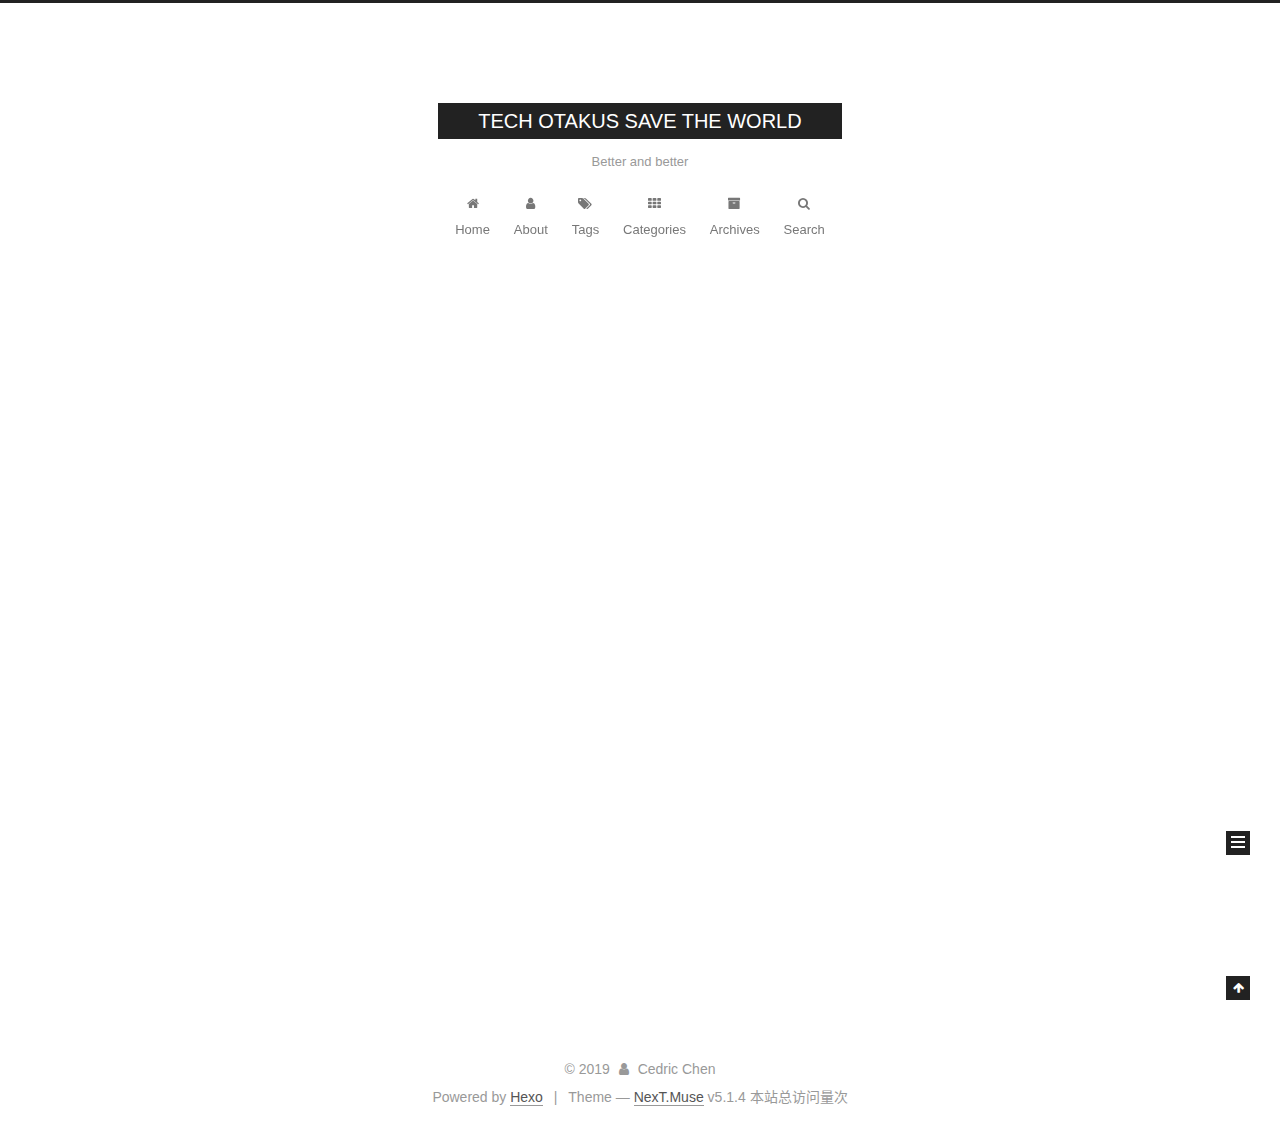
<file: index.html>
<!DOCTYPE html>



  


<html class="theme-next muse use-motion" lang="zh-CN">
<head><meta name="generator" content="Hexo 3.8.0">
  <meta charset="UTF-8">
<meta http-equiv="X-UA-Compatible" content="IE=edge">
<meta name="viewport" content="width=device-width, initial-scale=1, maximum-scale=1">
<meta name="theme-color" content="#222">









<meta http-equiv="Cache-Control" content="no-transform">
<meta http-equiv="Cache-Control" content="no-siteapp">
















  
  
  <link href="/lib/fancybox/source/jquery.fancybox.css?v=2.1.5" rel="stylesheet" type="text/css">







<link href="/lib/font-awesome/css/font-awesome.min.css?v=4.6.2" rel="stylesheet" type="text/css">

<link href="/css/main.css?v=5.1.4" rel="stylesheet" type="text/css">


  <link rel="apple-touch-icon" sizes="180x180" href="/images/apple-touch-icon-next.png?v=5.1.4">


  <link rel="icon" type="image/png" sizes="32x32" href="/images/favicon-32x32-next.png?v=5.1.4">


  <link rel="icon" type="image/png" sizes="16x16" href="/images/favicon-16x16-next.png?v=5.1.4">


  <link rel="mask-icon" href="/images/logo.svg?v=5.1.4" color="#222">





  <meta name="keywords" content="Hexo, NexT">





  <link rel="alternate" href="/atom.xml" title="TECH OTAKUS SAVE THE WORLD" type="application/atom+xml">






<meta name="description" content="coding ,Bigdata">
<meta name="keywords" content="Cn123456">
<meta property="og:type" content="website">
<meta property="og:title" content="TECH OTAKUS SAVE THE WORLD">
<meta property="og:url" content="http://yoursite.com/index.html">
<meta property="og:site_name" content="TECH OTAKUS SAVE THE WORLD">
<meta property="og:description" content="coding ,Bigdata">
<meta property="og:locale" content="zh-CN">
<meta name="twitter:card" content="summary">
<meta name="twitter:title" content="TECH OTAKUS SAVE THE WORLD">
<meta name="twitter:description" content="coding ,Bigdata">



<script type="text/javascript" id="hexo.configurations">
  var NexT = window.NexT || {};
  var CONFIG = {
    root: '/',
    scheme: 'Muse',
    version: '5.1.4',
    sidebar: {"position":"left","display":"post","offset":12,"b2t":false,"scrollpercent":false,"onmobile":false},
    fancybox: true,
    tabs: true,
    motion: {"enable":true,"async":false,"transition":{"post_block":"fadeIn","post_header":"slideDownIn","post_body":"slideDownIn","coll_header":"slideLeftIn","sidebar":"slideUpIn"}},
    duoshuo: {
      userId: '0',
      author: 'Author'
    },
    algolia: {
      applicationID: '',
      apiKey: '',
      indexName: '',
      hits: {"per_page":10},
      labels: {"input_placeholder":"Search for Posts","hits_empty":"We didn't find any results for the search: ${query}","hits_stats":"${hits} results found in ${time} ms"}
    }
  };
</script>



  <link rel="canonical" href="http://yoursite.com/">





  <title>TECH OTAKUS SAVE THE WORLD</title>
  








</head>

<body itemscope itemtype="http://schema.org/WebPage" lang="zh-CN">

  
  
    
  

  <div class="container sidebar-position-left 
  page-home">
    <div class="headband"></div>

    <header id="header" class="header" itemscope itemtype="http://schema.org/WPHeader">
      <div class="header-inner"><div class="site-brand-wrapper">
  <div class="site-meta ">
    

    <div class="custom-logo-site-title">
      <a href="/" class="brand" rel="start">
        <span class="logo-line-before"><i></i></span>
        <span class="site-title">TECH OTAKUS SAVE THE WORLD</span>
        <span class="logo-line-after"><i></i></span>
      </a>
    </div>
      
        <p class="site-subtitle">Better and better</p>
      
  </div>

  <div class="site-nav-toggle">
    <button>
      <span class="btn-bar"></span>
      <span class="btn-bar"></span>
      <span class="btn-bar"></span>
    </button>
  </div>
</div>

<nav class="site-nav">
  

  
    <ul id="menu" class="menu">
      
        
        <li class="menu-item menu-item-home">
          <a href="/" rel="section">
            
              <i class="menu-item-icon fa fa-fw fa-home"></i> <br>
            
            Home
          </a>
        </li>
      
        
        <li class="menu-item menu-item-about">
          <a href="/about/" rel="section">
            
              <i class="menu-item-icon fa fa-fw fa-user"></i> <br>
            
            About
          </a>
        </li>
      
        
        <li class="menu-item menu-item-tags">
          <a href="/tags/" rel="section">
            
              <i class="menu-item-icon fa fa-fw fa-tags"></i> <br>
            
            Tags
          </a>
        </li>
      
        
        <li class="menu-item menu-item-categories">
          <a href="/categories/" rel="section">
            
              <i class="menu-item-icon fa fa-fw fa-th"></i> <br>
            
            Categories
          </a>
        </li>
      
        
        <li class="menu-item menu-item-archives">
          <a href="/archives/" rel="section">
            
              <i class="menu-item-icon fa fa-fw fa-archive"></i> <br>
            
            Archives
          </a>
        </li>
      

      
        <li class="menu-item menu-item-search">
          
            <a href="javascript:;" class="popup-trigger">
          
            
              <i class="menu-item-icon fa fa-search fa-fw"></i> <br>
            
            Search
          </a>
        </li>
      
    </ul>
  

  
    <div class="site-search">
      
  <div class="popup search-popup local-search-popup">
  <div class="local-search-header clearfix">
    <span class="search-icon">
      <i class="fa fa-search"></i>
    </span>
    <span class="popup-btn-close">
      <i class="fa fa-times-circle"></i>
    </span>
    <div class="local-search-input-wrapper">
      <input autocomplete="off" placeholder="Searching..." spellcheck="false" type="text" id="local-search-input">
    </div>
  </div>
  <div id="local-search-result"></div>
</div>



    </div>
  
</nav>



 </div>
    </header>

    <main id="main" class="main">
      <div class="main-inner">
        <div class="content-wrap">
          <div id="content" class="content">
            
  <section id="posts" class="posts-expand">
    
      

  

  
  
  

  <article class="post post-type-normal" itemscope itemtype="http://schema.org/Article">
  
  
  
  <div class="post-block">
    <link itemprop="mainEntityOfPage" href="http://yoursite.com/2019/08/08/firstHexo/">

    <span hidden itemprop="author" itemscope itemtype="http://schema.org/Person">
      <meta itemprop="name" content="Cedric Chen">
      <meta itemprop="description" content>
      <meta itemprop="image" content="/images/avatar.gif">
    </span>

    <span hidden itemprop="publisher" itemscope itemtype="http://schema.org/Organization">
      <meta itemprop="name" content="TECH OTAKUS SAVE THE WORLD">
    </span>

    
      <header class="post-header">

        
        
          <h1 class="post-title" itemprop="name headline">
                
                <a class="post-title-link" href="/2019/08/08/firstHexo/" itemprop="url">firstHexo</a></h1>
        

        <div class="post-meta">
          <span class="post-time">
            
              <span class="post-meta-item-icon">
                <i class="fa fa-calendar-o"></i>
              </span>
              
                <span class="post-meta-item-text">Posted on</span>
              
              <time title="Post created" itemprop="dateCreated datePublished" datetime="2019-08-08T16:29:34+08:00">
                2019-08-08
              </time>
            

            

            
          </span>

          
            <span class="post-category">
            
              <span class="post-meta-divider">|</span>
            
              <span class="post-meta-item-icon">
                <i class="fa fa-folder-o"></i>
              </span>
              
                <span class="post-meta-item-text">In</span>
              
              
                <span itemprop="about" itemscope itemtype="http://schema.org/Thing">
                  <a href="/categories/test/" itemprop="url" rel="index">
                    <span itemprop="name">test</span>
                  </a>
                </span>

                
                
              
            </span>
          

          
            
          

          
          

          

          

          

        </div>
      </header>
    

    
    
    
    <div class="post-body" itemprop="articleBody">

      
      

      
        
          
          第一篇 Hexo blog

          
          <!--noindex-->
          <div class="post-button text-center">
            <a class="btn" href="/2019/08/08/firstHexo/#more" rel="contents">
              Read more &raquo;
            </a>
          </div>
          <!--/noindex-->
        
      
    </div>
    
    
    

    

    

    

    <footer class="post-footer">
      

      

      

      
      
        <div class="post-eof"></div>
      
    </footer>
  </div>
  
  
  
  </article>


    
      

  

  
  
  

  <article class="post post-type-normal" itemscope itemtype="http://schema.org/Article">
  
  
  
  <div class="post-block">
    <link itemprop="mainEntityOfPage" href="http://yoursite.com/2019/06/08/hello-world/">

    <span hidden itemprop="author" itemscope itemtype="http://schema.org/Person">
      <meta itemprop="name" content="Cedric Chen">
      <meta itemprop="description" content>
      <meta itemprop="image" content="/images/avatar.gif">
    </span>

    <span hidden itemprop="publisher" itemscope itemtype="http://schema.org/Organization">
      <meta itemprop="name" content="TECH OTAKUS SAVE THE WORLD">
    </span>

    
      <header class="post-header">

        
        
          <h1 class="post-title" itemprop="name headline">
                
                <a class="post-title-link" href="/2019/06/08/hello-world/" itemprop="url">Hello World</a></h1>
        

        <div class="post-meta">
          <span class="post-time">
            
              <span class="post-meta-item-icon">
                <i class="fa fa-calendar-o"></i>
              </span>
              
                <span class="post-meta-item-text">Posted on</span>
              
              <time title="Post created" itemprop="dateCreated datePublished" datetime="2019-06-08T16:27:08+08:00">
                2019-06-08
              </time>
            

            

            
          </span>

          

          
            
          

          
          

          

          

          

        </div>
      </header>
    

    
    
    
    <div class="post-body" itemprop="articleBody">

      
      

      
        
          
          Welcome to Hexo! This is your very first post. Check documentation for more info. If you get any problems when using Hexo, you can find the answer in 
          ...
          <!--noindex-->
          <div class="post-button text-center">
            <a class="btn" href="/2019/06/08/hello-world/#more" rel="contents">
              Read more &raquo;
            </a>
          </div>
          <!--/noindex-->
        
      
    </div>
    
    
    

    

    

    

    <footer class="post-footer">
      

      

      

      
      
        <div class="post-eof"></div>
      
    </footer>
  </div>
  
  
  
  </article>


    
  </section>

  


          </div>
          


          

        </div>
        
          
  
  <div class="sidebar-toggle">
    <div class="sidebar-toggle-line-wrap">
      <span class="sidebar-toggle-line sidebar-toggle-line-first"></span>
      <span class="sidebar-toggle-line sidebar-toggle-line-middle"></span>
      <span class="sidebar-toggle-line sidebar-toggle-line-last"></span>
    </div>
  </div>

  <aside id="sidebar" class="sidebar">
    
    <div class="sidebar-inner">

      

      

      <section class="site-overview-wrap sidebar-panel sidebar-panel-active">
        <div class="site-overview">
          <div class="site-author motion-element" itemprop="author" itemscope itemtype="http://schema.org/Person">
            
              <p class="site-author-name" itemprop="name">Cedric Chen</p>
              <p class="site-description motion-element" itemprop="description">coding ,Bigdata</p>
          </div>

          <nav class="site-state motion-element">

            
              <div class="site-state-item site-state-posts">
              
                <a href="/archives/">
              
                  <span class="site-state-item-count">2</span>
                  <span class="site-state-item-name">posts</span>
                </a>
              </div>
            

            
              
              
              <div class="site-state-item site-state-categories">
                
                  <span class="site-state-item-count">1</span>
                  <span class="site-state-item-name">categories</span>
                
              </div>
            

            
              
              
              <div class="site-state-item site-state-tags">
                
                  <span class="site-state-item-count">1</span>
                  <span class="site-state-item-name">tags</span>
                
              </div>
            

          </nav>

          
            <div class="feed-link motion-element">
              <a href="/atom.xml" rel="alternate">
                <i class="fa fa-rss"></i>
                RSS
              </a>
            </div>
          

          

          
          

          
          

          

        </div>
      </section>

      

      

    </div>
  </aside>


        
      </div>
    </main>

    <footer id="footer" class="footer">
      <div class="footer-inner">
        <div class="copyright">&copy; <span itemprop="copyrightYear">2019</span>
  <span class="with-love">
    <i class="fa fa-user"></i>
  </span>
  <span class="author" itemprop="copyrightHolder">Cedric Chen</span>

  
</div>


  <div class="powered-by">Powered by <a class="theme-link" target="_blank" href="https://hexo.io">Hexo</a></div>



  <span class="post-meta-divider">|</span>



  <div class="theme-info">Theme &mdash; <a class="theme-link" target="_blank" href="https://github.com/iissnan/hexo-theme-next">NexT.Muse</a> v5.1.4</div>




 <script async src="//dn-lbstatics.qbox.me/busuanzi/2.3/busuanzi.pure.mini.js"></script>
   <span id="busuanzi_container_site_pv">本站总访问量<spanid="busuanzi_value_site_pv"></spanid="busuanzi_value_site_pv"></span>次

   

        







        
      </div>
    </footer>

    
      <div class="back-to-top">
        <i class="fa fa-arrow-up"></i>
        
      </div>
    

    

  </div>

  

<script type="text/javascript">
  if (Object.prototype.toString.call(window.Promise) !== '[object Function]') {
    window.Promise = null;
  }
</script>









  












  
  
    <script type="text/javascript" src="/lib/jquery/index.js?v=2.1.3"></script>
  

  
  
    <script type="text/javascript" src="/lib/fastclick/lib/fastclick.min.js?v=1.0.6"></script>
  

  
  
    <script type="text/javascript" src="/lib/jquery_lazyload/jquery.lazyload.js?v=1.9.7"></script>
  

  
  
    <script type="text/javascript" src="/lib/velocity/velocity.min.js?v=1.2.1"></script>
  

  
  
    <script type="text/javascript" src="/lib/velocity/velocity.ui.min.js?v=1.2.1"></script>
  

  
  
    <script type="text/javascript" src="/lib/fancybox/source/jquery.fancybox.pack.js?v=2.1.5"></script>
  


  


  <script type="text/javascript" src="/js/src/utils.js?v=5.1.4"></script>

  <script type="text/javascript" src="/js/src/motion.js?v=5.1.4"></script>



  
  

  

  


  <script type="text/javascript" src="/js/src/bootstrap.js?v=5.1.4"></script>



  


  




	





  





  












  

  <script type="text/javascript">
    // Popup Window;
    var isfetched = false;
    var isXml = true;
    // Search DB path;
    var search_path = "search.xml";
    if (search_path.length === 0) {
      search_path = "search.xml";
    } else if (/json$/i.test(search_path)) {
      isXml = false;
    }
    var path = "/" + search_path;
    // monitor main search box;

    var onPopupClose = function (e) {
      $('.popup').hide();
      $('#local-search-input').val('');
      $('.search-result-list').remove();
      $('#no-result').remove();
      $(".local-search-pop-overlay").remove();
      $('body').css('overflow', '');
    }

    function proceedsearch() {
      $("body")
        .append('<div class="search-popup-overlay local-search-pop-overlay"></div>')
        .css('overflow', 'hidden');
      $('.search-popup-overlay').click(onPopupClose);
      $('.popup').toggle();
      var $localSearchInput = $('#local-search-input');
      $localSearchInput.attr("autocapitalize", "none");
      $localSearchInput.attr("autocorrect", "off");
      $localSearchInput.focus();
    }

    // search function;
    var searchFunc = function(path, search_id, content_id) {
      'use strict';

      // start loading animation
      $("body")
        .append('<div class="search-popup-overlay local-search-pop-overlay">' +
          '<div id="search-loading-icon">' +
          '<i class="fa fa-spinner fa-pulse fa-5x fa-fw"></i>' +
          '</div>' +
          '</div>')
        .css('overflow', 'hidden');
      $("#search-loading-icon").css('margin', '20% auto 0 auto').css('text-align', 'center');

      $.ajax({
        url: path,
        dataType: isXml ? "xml" : "json",
        async: true,
        success: function(res) {
          // get the contents from search data
          isfetched = true;
          $('.popup').detach().appendTo('.header-inner');
          var datas = isXml ? $("entry", res).map(function() {
            return {
              title: $("title", this).text(),
              content: $("content",this).text(),
              url: $("url" , this).text()
            };
          }).get() : res;
          var input = document.getElementById(search_id);
          var resultContent = document.getElementById(content_id);
          var inputEventFunction = function() {
            var searchText = input.value.trim().toLowerCase();
            var keywords = searchText.split(/[\s\-]+/);
            if (keywords.length > 1) {
              keywords.push(searchText);
            }
            var resultItems = [];
            if (searchText.length > 0) {
              // perform local searching
              datas.forEach(function(data) {
                var isMatch = false;
                var hitCount = 0;
                var searchTextCount = 0;
                var title = data.title.trim();
                var titleInLowerCase = title.toLowerCase();
                var content = data.content.trim().replace(/<[^>]+>/g,"");
                var contentInLowerCase = content.toLowerCase();
                var articleUrl = decodeURIComponent(data.url);
                var indexOfTitle = [];
                var indexOfContent = [];
                // only match articles with not empty titles
                if(title != '') {
                  keywords.forEach(function(keyword) {
                    function getIndexByWord(word, text, caseSensitive) {
                      var wordLen = word.length;
                      if (wordLen === 0) {
                        return [];
                      }
                      var startPosition = 0, position = [], index = [];
                      if (!caseSensitive) {
                        text = text.toLowerCase();
                        word = word.toLowerCase();
                      }
                      while ((position = text.indexOf(word, startPosition)) > -1) {
                        index.push({position: position, word: word});
                        startPosition = position + wordLen;
                      }
                      return index;
                    }

                    indexOfTitle = indexOfTitle.concat(getIndexByWord(keyword, titleInLowerCase, false));
                    indexOfContent = indexOfContent.concat(getIndexByWord(keyword, contentInLowerCase, false));
                  });
                  if (indexOfTitle.length > 0 || indexOfContent.length > 0) {
                    isMatch = true;
                    hitCount = indexOfTitle.length + indexOfContent.length;
                  }
                }

                // show search results

                if (isMatch) {
                  // sort index by position of keyword

                  [indexOfTitle, indexOfContent].forEach(function (index) {
                    index.sort(function (itemLeft, itemRight) {
                      if (itemRight.position !== itemLeft.position) {
                        return itemRight.position - itemLeft.position;
                      } else {
                        return itemLeft.word.length - itemRight.word.length;
                      }
                    });
                  });

                  // merge hits into slices

                  function mergeIntoSlice(text, start, end, index) {
                    var item = index[index.length - 1];
                    var position = item.position;
                    var word = item.word;
                    var hits = [];
                    var searchTextCountInSlice = 0;
                    while (position + word.length <= end && index.length != 0) {
                      if (word === searchText) {
                        searchTextCountInSlice++;
                      }
                      hits.push({position: position, length: word.length});
                      var wordEnd = position + word.length;

                      // move to next position of hit

                      index.pop();
                      while (index.length != 0) {
                        item = index[index.length - 1];
                        position = item.position;
                        word = item.word;
                        if (wordEnd > position) {
                          index.pop();
                        } else {
                          break;
                        }
                      }
                    }
                    searchTextCount += searchTextCountInSlice;
                    return {
                      hits: hits,
                      start: start,
                      end: end,
                      searchTextCount: searchTextCountInSlice
                    };
                  }

                  var slicesOfTitle = [];
                  if (indexOfTitle.length != 0) {
                    slicesOfTitle.push(mergeIntoSlice(title, 0, title.length, indexOfTitle));
                  }

                  var slicesOfContent = [];
                  while (indexOfContent.length != 0) {
                    var item = indexOfContent[indexOfContent.length - 1];
                    var position = item.position;
                    var word = item.word;
                    // cut out 100 characters
                    var start = position - 20;
                    var end = position + 80;
                    if(start < 0){
                      start = 0;
                    }
                    if (end < position + word.length) {
                      end = position + word.length;
                    }
                    if(end > content.length){
                      end = content.length;
                    }
                    slicesOfContent.push(mergeIntoSlice(content, start, end, indexOfContent));
                  }

                  // sort slices in content by search text's count and hits' count

                  slicesOfContent.sort(function (sliceLeft, sliceRight) {
                    if (sliceLeft.searchTextCount !== sliceRight.searchTextCount) {
                      return sliceRight.searchTextCount - sliceLeft.searchTextCount;
                    } else if (sliceLeft.hits.length !== sliceRight.hits.length) {
                      return sliceRight.hits.length - sliceLeft.hits.length;
                    } else {
                      return sliceLeft.start - sliceRight.start;
                    }
                  });

                  // select top N slices in content

                  var upperBound = parseInt('1');
                  if (upperBound >= 0) {
                    slicesOfContent = slicesOfContent.slice(0, upperBound);
                  }

                  // highlight title and content

                  function highlightKeyword(text, slice) {
                    var result = '';
                    var prevEnd = slice.start;
                    slice.hits.forEach(function (hit) {
                      result += text.substring(prevEnd, hit.position);
                      var end = hit.position + hit.length;
                      result += '<b class="search-keyword">' + text.substring(hit.position, end) + '</b>';
                      prevEnd = end;
                    });
                    result += text.substring(prevEnd, slice.end);
                    return result;
                  }

                  var resultItem = '';

                  if (slicesOfTitle.length != 0) {
                    resultItem += "<li><a href='" + articleUrl + "' class='search-result-title'>" + highlightKeyword(title, slicesOfTitle[0]) + "</a>";
                  } else {
                    resultItem += "<li><a href='" + articleUrl + "' class='search-result-title'>" + title + "</a>";
                  }

                  slicesOfContent.forEach(function (slice) {
                    resultItem += "<a href='" + articleUrl + "'>" +
                      "<p class=\"search-result\">" + highlightKeyword(content, slice) +
                      "...</p>" + "</a>";
                  });

                  resultItem += "</li>";
                  resultItems.push({
                    item: resultItem,
                    searchTextCount: searchTextCount,
                    hitCount: hitCount,
                    id: resultItems.length
                  });
                }
              })
            };
            if (keywords.length === 1 && keywords[0] === "") {
              resultContent.innerHTML = '<div id="no-result"><i class="fa fa-search fa-5x" /></div>'
            } else if (resultItems.length === 0) {
              resultContent.innerHTML = '<div id="no-result"><i class="fa fa-frown-o fa-5x" /></div>'
            } else {
              resultItems.sort(function (resultLeft, resultRight) {
                if (resultLeft.searchTextCount !== resultRight.searchTextCount) {
                  return resultRight.searchTextCount - resultLeft.searchTextCount;
                } else if (resultLeft.hitCount !== resultRight.hitCount) {
                  return resultRight.hitCount - resultLeft.hitCount;
                } else {
                  return resultRight.id - resultLeft.id;
                }
              });
              var searchResultList = '<ul class=\"search-result-list\">';
              resultItems.forEach(function (result) {
                searchResultList += result.item;
              })
              searchResultList += "</ul>";
              resultContent.innerHTML = searchResultList;
            }
          }

          if ('auto' === 'auto') {
            input.addEventListener('input', inputEventFunction);
          } else {
            $('.search-icon').click(inputEventFunction);
            input.addEventListener('keypress', function (event) {
              if (event.keyCode === 13) {
                inputEventFunction();
              }
            });
          }

          // remove loading animation
          $(".local-search-pop-overlay").remove();
          $('body').css('overflow', '');

          proceedsearch();
        }
      });
    }

    // handle and trigger popup window;
    $('.popup-trigger').click(function(e) {
      e.stopPropagation();
      if (isfetched === false) {
        searchFunc(path, 'local-search-input', 'local-search-result');
      } else {
        proceedsearch();
      };
    });

    $('.popup-btn-close').click(onPopupClose);
    $('.popup').click(function(e){
      e.stopPropagation();
    });
    $(document).on('keyup', function (event) {
      var shouldDismissSearchPopup = event.which === 27 &&
        $('.search-popup').is(':visible');
      if (shouldDismissSearchPopup) {
        onPopupClose();
      }
    });
  </script>





  

  

  

  
  

  

  

  

</body>
</html>
</file>
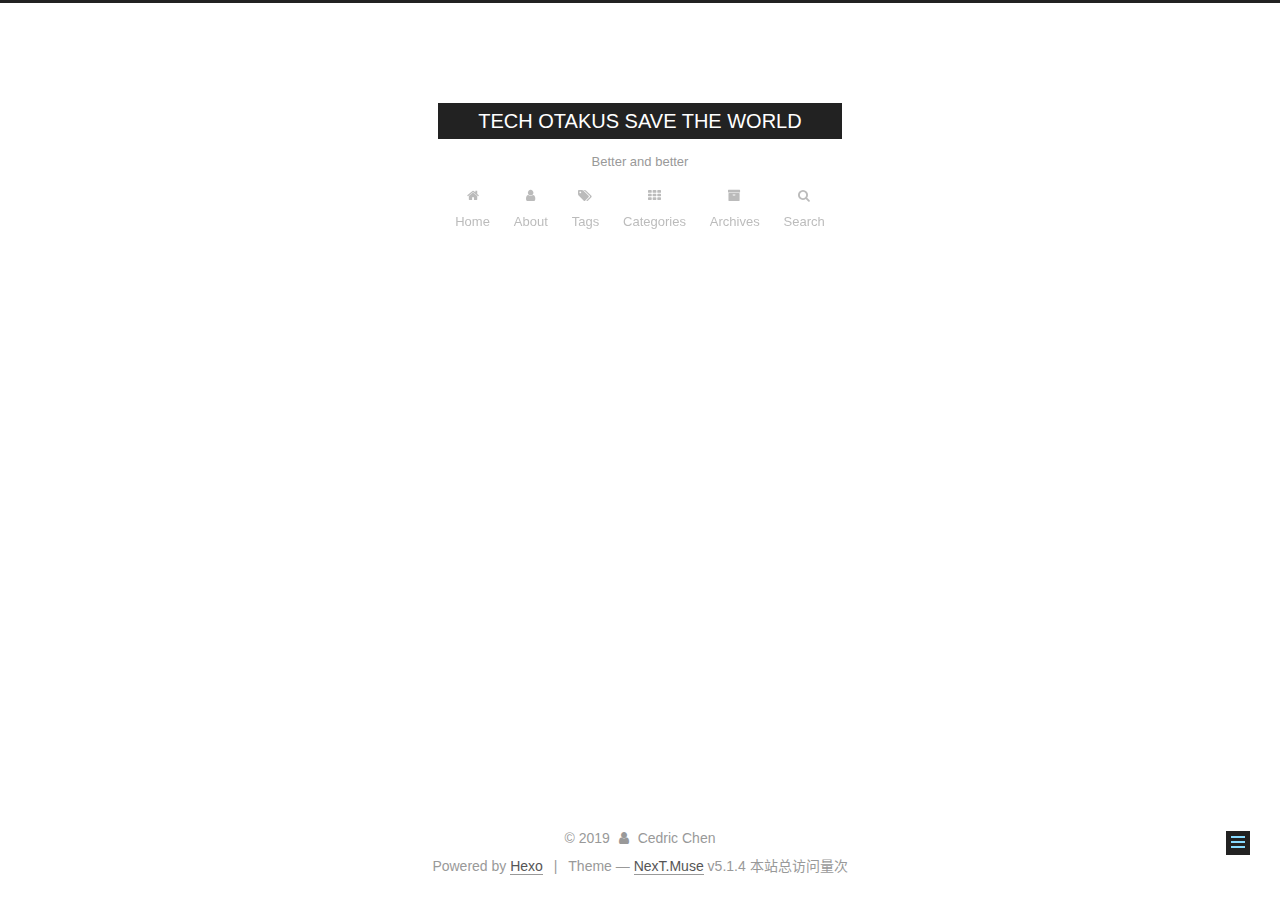
<file: about/index.html>
<!DOCTYPE html>



  


<html class="theme-next muse use-motion" lang="zh-CN">
<head><meta name="generator" content="Hexo 3.8.0">
  <meta charset="UTF-8">
<meta http-equiv="X-UA-Compatible" content="IE=edge">
<meta name="viewport" content="width=device-width, initial-scale=1, maximum-scale=1">
<meta name="theme-color" content="#222">









<meta http-equiv="Cache-Control" content="no-transform">
<meta http-equiv="Cache-Control" content="no-siteapp">
















  
  
  <link href="/lib/fancybox/source/jquery.fancybox.css?v=2.1.5" rel="stylesheet" type="text/css">







<link href="/lib/font-awesome/css/font-awesome.min.css?v=4.6.2" rel="stylesheet" type="text/css">

<link href="/css/main.css?v=5.1.4" rel="stylesheet" type="text/css">


  <link rel="apple-touch-icon" sizes="180x180" href="/images/apple-touch-icon-next.png?v=5.1.4">


  <link rel="icon" type="image/png" sizes="32x32" href="/images/favicon-32x32-next.png?v=5.1.4">


  <link rel="icon" type="image/png" sizes="16x16" href="/images/favicon-16x16-next.png?v=5.1.4">


  <link rel="mask-icon" href="/images/logo.svg?v=5.1.4" color="#222">





  <meta name="keywords" content="Hexo, NexT">





  <link rel="alternate" href="/atom.xml" title="TECH OTAKUS SAVE THE WORLD" type="application/atom+xml">






<meta name="description" content="coding ,Bigdata">
<meta name="keywords" content="Cn123456">
<meta property="og:type" content="website">
<meta property="og:title" content="about">
<meta property="og:url" content="http://yoursite.com/about/index.html">
<meta property="og:site_name" content="TECH OTAKUS SAVE THE WORLD">
<meta property="og:description" content="coding ,Bigdata">
<meta property="og:locale" content="zh-CN">
<meta property="og:updated_time" content="2019-08-08T08:46:09.886Z">
<meta name="twitter:card" content="summary">
<meta name="twitter:title" content="about">
<meta name="twitter:description" content="coding ,Bigdata">



<script type="text/javascript" id="hexo.configurations">
  var NexT = window.NexT || {};
  var CONFIG = {
    root: '/',
    scheme: 'Muse',
    version: '5.1.4',
    sidebar: {"position":"left","display":"post","offset":12,"b2t":false,"scrollpercent":false,"onmobile":false},
    fancybox: true,
    tabs: true,
    motion: {"enable":true,"async":false,"transition":{"post_block":"fadeIn","post_header":"slideDownIn","post_body":"slideDownIn","coll_header":"slideLeftIn","sidebar":"slideUpIn"}},
    duoshuo: {
      userId: '0',
      author: 'Author'
    },
    algolia: {
      applicationID: '',
      apiKey: '',
      indexName: '',
      hits: {"per_page":10},
      labels: {"input_placeholder":"Search for Posts","hits_empty":"We didn't find any results for the search: ${query}","hits_stats":"${hits} results found in ${time} ms"}
    }
  };
</script>



  <link rel="canonical" href="http://yoursite.com/about/">





  <title>about | TECH OTAKUS SAVE THE WORLD</title>
  








</head>

<body itemscope itemtype="http://schema.org/WebPage" lang="zh-CN">

  
  
    
  

  <div class="container sidebar-position-left page-post-detail">
    <div class="headband"></div>

    <header id="header" class="header" itemscope itemtype="http://schema.org/WPHeader">
      <div class="header-inner"><div class="site-brand-wrapper">
  <div class="site-meta ">
    

    <div class="custom-logo-site-title">
      <a href="/" class="brand" rel="start">
        <span class="logo-line-before"><i></i></span>
        <span class="site-title">TECH OTAKUS SAVE THE WORLD</span>
        <span class="logo-line-after"><i></i></span>
      </a>
    </div>
      
        <p class="site-subtitle">Better and better</p>
      
  </div>

  <div class="site-nav-toggle">
    <button>
      <span class="btn-bar"></span>
      <span class="btn-bar"></span>
      <span class="btn-bar"></span>
    </button>
  </div>
</div>

<nav class="site-nav">
  

  
    <ul id="menu" class="menu">
      
        
        <li class="menu-item menu-item-home">
          <a href="/" rel="section">
            
              <i class="menu-item-icon fa fa-fw fa-home"></i> <br>
            
            Home
          </a>
        </li>
      
        
        <li class="menu-item menu-item-about">
          <a href="/about/" rel="section">
            
              <i class="menu-item-icon fa fa-fw fa-user"></i> <br>
            
            About
          </a>
        </li>
      
        
        <li class="menu-item menu-item-tags">
          <a href="/tags/" rel="section">
            
              <i class="menu-item-icon fa fa-fw fa-tags"></i> <br>
            
            Tags
          </a>
        </li>
      
        
        <li class="menu-item menu-item-categories">
          <a href="/categories/" rel="section">
            
              <i class="menu-item-icon fa fa-fw fa-th"></i> <br>
            
            Categories
          </a>
        </li>
      
        
        <li class="menu-item menu-item-archives">
          <a href="/archives/" rel="section">
            
              <i class="menu-item-icon fa fa-fw fa-archive"></i> <br>
            
            Archives
          </a>
        </li>
      

      
        <li class="menu-item menu-item-search">
          
            <a href="javascript:;" class="popup-trigger">
          
            
              <i class="menu-item-icon fa fa-search fa-fw"></i> <br>
            
            Search
          </a>
        </li>
      
    </ul>
  

  
    <div class="site-search">
      
  <div class="popup search-popup local-search-popup">
  <div class="local-search-header clearfix">
    <span class="search-icon">
      <i class="fa fa-search"></i>
    </span>
    <span class="popup-btn-close">
      <i class="fa fa-times-circle"></i>
    </span>
    <div class="local-search-input-wrapper">
      <input autocomplete="off" placeholder="Searching..." spellcheck="false" type="text" id="local-search-input">
    </div>
  </div>
  <div id="local-search-result"></div>
</div>



    </div>
  
</nav>



 </div>
    </header>

    <main id="main" class="main">
      <div class="main-inner">
        <div class="content-wrap">
          <div id="content" class="content">
            

  <div id="posts" class="posts-expand">
    
    
    
    <div class="post-block page">
      <header class="post-header">

	<h1 class="post-title" itemprop="name headline">about</h1>



</header>

      
      
      
      <div class="post-body">
        
        
          
        
      </div>
      
      
      
    </div>
    
    
    
  </div>


          </div>
          


          

  



        </div>
        
          
  
  <div class="sidebar-toggle">
    <div class="sidebar-toggle-line-wrap">
      <span class="sidebar-toggle-line sidebar-toggle-line-first"></span>
      <span class="sidebar-toggle-line sidebar-toggle-line-middle"></span>
      <span class="sidebar-toggle-line sidebar-toggle-line-last"></span>
    </div>
  </div>

  <aside id="sidebar" class="sidebar">
    
    <div class="sidebar-inner">

      

      

      <section class="site-overview-wrap sidebar-panel sidebar-panel-active">
        <div class="site-overview">
          <div class="site-author motion-element" itemprop="author" itemscope itemtype="http://schema.org/Person">
            
              <p class="site-author-name" itemprop="name">Cedric Chen</p>
              <p class="site-description motion-element" itemprop="description">coding ,Bigdata</p>
          </div>

          <nav class="site-state motion-element">

            
              <div class="site-state-item site-state-posts">
              
                <a href="/archives/">
              
                  <span class="site-state-item-count">2</span>
                  <span class="site-state-item-name">posts</span>
                </a>
              </div>
            

            
              
              
              <div class="site-state-item site-state-categories">
                
                  <span class="site-state-item-count">1</span>
                  <span class="site-state-item-name">categories</span>
                
              </div>
            

            
              
              
              <div class="site-state-item site-state-tags">
                
                  <span class="site-state-item-count">1</span>
                  <span class="site-state-item-name">tags</span>
                
              </div>
            

          </nav>

          
            <div class="feed-link motion-element">
              <a href="/atom.xml" rel="alternate">
                <i class="fa fa-rss"></i>
                RSS
              </a>
            </div>
          

          

          
          

          
          

          

        </div>
      </section>

      

      

    </div>
  </aside>


        
      </div>
    </main>

    <footer id="footer" class="footer">
      <div class="footer-inner">
        <div class="copyright">&copy; <span itemprop="copyrightYear">2019</span>
  <span class="with-love">
    <i class="fa fa-user"></i>
  </span>
  <span class="author" itemprop="copyrightHolder">Cedric Chen</span>

  
</div>


  <div class="powered-by">Powered by <a class="theme-link" target="_blank" href="https://hexo.io">Hexo</a></div>



  <span class="post-meta-divider">|</span>



  <div class="theme-info">Theme &mdash; <a class="theme-link" target="_blank" href="https://github.com/iissnan/hexo-theme-next">NexT.Muse</a> v5.1.4</div>




 <script async src="//dn-lbstatics.qbox.me/busuanzi/2.3/busuanzi.pure.mini.js"></script>
   <span id="busuanzi_container_site_pv">本站总访问量<spanid="busuanzi_value_site_pv"></spanid="busuanzi_value_site_pv"></span>次

   

        







        
      </div>
    </footer>

    
      <div class="back-to-top">
        <i class="fa fa-arrow-up"></i>
        
      </div>
    

    

  </div>

  

<script type="text/javascript">
  if (Object.prototype.toString.call(window.Promise) !== '[object Function]') {
    window.Promise = null;
  }
</script>









  












  
  
    <script type="text/javascript" src="/lib/jquery/index.js?v=2.1.3"></script>
  

  
  
    <script type="text/javascript" src="/lib/fastclick/lib/fastclick.min.js?v=1.0.6"></script>
  

  
  
    <script type="text/javascript" src="/lib/jquery_lazyload/jquery.lazyload.js?v=1.9.7"></script>
  

  
  
    <script type="text/javascript" src="/lib/velocity/velocity.min.js?v=1.2.1"></script>
  

  
  
    <script type="text/javascript" src="/lib/velocity/velocity.ui.min.js?v=1.2.1"></script>
  

  
  
    <script type="text/javascript" src="/lib/fancybox/source/jquery.fancybox.pack.js?v=2.1.5"></script>
  


  


  <script type="text/javascript" src="/js/src/utils.js?v=5.1.4"></script>

  <script type="text/javascript" src="/js/src/motion.js?v=5.1.4"></script>



  
  

  
  <script type="text/javascript" src="/js/src/scrollspy.js?v=5.1.4"></script>
<script type="text/javascript" src="/js/src/post-details.js?v=5.1.4"></script>



  


  <script type="text/javascript" src="/js/src/bootstrap.js?v=5.1.4"></script>



  


  




	





  





  












  

  <script type="text/javascript">
    // Popup Window;
    var isfetched = false;
    var isXml = true;
    // Search DB path;
    var search_path = "search.xml";
    if (search_path.length === 0) {
      search_path = "search.xml";
    } else if (/json$/i.test(search_path)) {
      isXml = false;
    }
    var path = "/" + search_path;
    // monitor main search box;

    var onPopupClose = function (e) {
      $('.popup').hide();
      $('#local-search-input').val('');
      $('.search-result-list').remove();
      $('#no-result').remove();
      $(".local-search-pop-overlay").remove();
      $('body').css('overflow', '');
    }

    function proceedsearch() {
      $("body")
        .append('<div class="search-popup-overlay local-search-pop-overlay"></div>')
        .css('overflow', 'hidden');
      $('.search-popup-overlay').click(onPopupClose);
      $('.popup').toggle();
      var $localSearchInput = $('#local-search-input');
      $localSearchInput.attr("autocapitalize", "none");
      $localSearchInput.attr("autocorrect", "off");
      $localSearchInput.focus();
    }

    // search function;
    var searchFunc = function(path, search_id, content_id) {
      'use strict';

      // start loading animation
      $("body")
        .append('<div class="search-popup-overlay local-search-pop-overlay">' +
          '<div id="search-loading-icon">' +
          '<i class="fa fa-spinner fa-pulse fa-5x fa-fw"></i>' +
          '</div>' +
          '</div>')
        .css('overflow', 'hidden');
      $("#search-loading-icon").css('margin', '20% auto 0 auto').css('text-align', 'center');

      $.ajax({
        url: path,
        dataType: isXml ? "xml" : "json",
        async: true,
        success: function(res) {
          // get the contents from search data
          isfetched = true;
          $('.popup').detach().appendTo('.header-inner');
          var datas = isXml ? $("entry", res).map(function() {
            return {
              title: $("title", this).text(),
              content: $("content",this).text(),
              url: $("url" , this).text()
            };
          }).get() : res;
          var input = document.getElementById(search_id);
          var resultContent = document.getElementById(content_id);
          var inputEventFunction = function() {
            var searchText = input.value.trim().toLowerCase();
            var keywords = searchText.split(/[\s\-]+/);
            if (keywords.length > 1) {
              keywords.push(searchText);
            }
            var resultItems = [];
            if (searchText.length > 0) {
              // perform local searching
              datas.forEach(function(data) {
                var isMatch = false;
                var hitCount = 0;
                var searchTextCount = 0;
                var title = data.title.trim();
                var titleInLowerCase = title.toLowerCase();
                var content = data.content.trim().replace(/<[^>]+>/g,"");
                var contentInLowerCase = content.toLowerCase();
                var articleUrl = decodeURIComponent(data.url);
                var indexOfTitle = [];
                var indexOfContent = [];
                // only match articles with not empty titles
                if(title != '') {
                  keywords.forEach(function(keyword) {
                    function getIndexByWord(word, text, caseSensitive) {
                      var wordLen = word.length;
                      if (wordLen === 0) {
                        return [];
                      }
                      var startPosition = 0, position = [], index = [];
                      if (!caseSensitive) {
                        text = text.toLowerCase();
                        word = word.toLowerCase();
                      }
                      while ((position = text.indexOf(word, startPosition)) > -1) {
                        index.push({position: position, word: word});
                        startPosition = position + wordLen;
                      }
                      return index;
                    }

                    indexOfTitle = indexOfTitle.concat(getIndexByWord(keyword, titleInLowerCase, false));
                    indexOfContent = indexOfContent.concat(getIndexByWord(keyword, contentInLowerCase, false));
                  });
                  if (indexOfTitle.length > 0 || indexOfContent.length > 0) {
                    isMatch = true;
                    hitCount = indexOfTitle.length + indexOfContent.length;
                  }
                }

                // show search results

                if (isMatch) {
                  // sort index by position of keyword

                  [indexOfTitle, indexOfContent].forEach(function (index) {
                    index.sort(function (itemLeft, itemRight) {
                      if (itemRight.position !== itemLeft.position) {
                        return itemRight.position - itemLeft.position;
                      } else {
                        return itemLeft.word.length - itemRight.word.length;
                      }
                    });
                  });

                  // merge hits into slices

                  function mergeIntoSlice(text, start, end, index) {
                    var item = index[index.length - 1];
                    var position = item.position;
                    var word = item.word;
                    var hits = [];
                    var searchTextCountInSlice = 0;
                    while (position + word.length <= end && index.length != 0) {
                      if (word === searchText) {
                        searchTextCountInSlice++;
                      }
                      hits.push({position: position, length: word.length});
                      var wordEnd = position + word.length;

                      // move to next position of hit

                      index.pop();
                      while (index.length != 0) {
                        item = index[index.length - 1];
                        position = item.position;
                        word = item.word;
                        if (wordEnd > position) {
                          index.pop();
                        } else {
                          break;
                        }
                      }
                    }
                    searchTextCount += searchTextCountInSlice;
                    return {
                      hits: hits,
                      start: start,
                      end: end,
                      searchTextCount: searchTextCountInSlice
                    };
                  }

                  var slicesOfTitle = [];
                  if (indexOfTitle.length != 0) {
                    slicesOfTitle.push(mergeIntoSlice(title, 0, title.length, indexOfTitle));
                  }

                  var slicesOfContent = [];
                  while (indexOfContent.length != 0) {
                    var item = indexOfContent[indexOfContent.length - 1];
                    var position = item.position;
                    var word = item.word;
                    // cut out 100 characters
                    var start = position - 20;
                    var end = position + 80;
                    if(start < 0){
                      start = 0;
                    }
                    if (end < position + word.length) {
                      end = position + word.length;
                    }
                    if(end > content.length){
                      end = content.length;
                    }
                    slicesOfContent.push(mergeIntoSlice(content, start, end, indexOfContent));
                  }

                  // sort slices in content by search text's count and hits' count

                  slicesOfContent.sort(function (sliceLeft, sliceRight) {
                    if (sliceLeft.searchTextCount !== sliceRight.searchTextCount) {
                      return sliceRight.searchTextCount - sliceLeft.searchTextCount;
                    } else if (sliceLeft.hits.length !== sliceRight.hits.length) {
                      return sliceRight.hits.length - sliceLeft.hits.length;
                    } else {
                      return sliceLeft.start - sliceRight.start;
                    }
                  });

                  // select top N slices in content

                  var upperBound = parseInt('1');
                  if (upperBound >= 0) {
                    slicesOfContent = slicesOfContent.slice(0, upperBound);
                  }

                  // highlight title and content

                  function highlightKeyword(text, slice) {
                    var result = '';
                    var prevEnd = slice.start;
                    slice.hits.forEach(function (hit) {
                      result += text.substring(prevEnd, hit.position);
                      var end = hit.position + hit.length;
                      result += '<b class="search-keyword">' + text.substring(hit.position, end) + '</b>';
                      prevEnd = end;
                    });
                    result += text.substring(prevEnd, slice.end);
                    return result;
                  }

                  var resultItem = '';

                  if (slicesOfTitle.length != 0) {
                    resultItem += "<li><a href='" + articleUrl + "' class='search-result-title'>" + highlightKeyword(title, slicesOfTitle[0]) + "</a>";
                  } else {
                    resultItem += "<li><a href='" + articleUrl + "' class='search-result-title'>" + title + "</a>";
                  }

                  slicesOfContent.forEach(function (slice) {
                    resultItem += "<a href='" + articleUrl + "'>" +
                      "<p class=\"search-result\">" + highlightKeyword(content, slice) +
                      "...</p>" + "</a>";
                  });

                  resultItem += "</li>";
                  resultItems.push({
                    item: resultItem,
                    searchTextCount: searchTextCount,
                    hitCount: hitCount,
                    id: resultItems.length
                  });
                }
              })
            };
            if (keywords.length === 1 && keywords[0] === "") {
              resultContent.innerHTML = '<div id="no-result"><i class="fa fa-search fa-5x" /></div>'
            } else if (resultItems.length === 0) {
              resultContent.innerHTML = '<div id="no-result"><i class="fa fa-frown-o fa-5x" /></div>'
            } else {
              resultItems.sort(function (resultLeft, resultRight) {
                if (resultLeft.searchTextCount !== resultRight.searchTextCount) {
                  return resultRight.searchTextCount - resultLeft.searchTextCount;
                } else if (resultLeft.hitCount !== resultRight.hitCount) {
                  return resultRight.hitCount - resultLeft.hitCount;
                } else {
                  return resultRight.id - resultLeft.id;
                }
              });
              var searchResultList = '<ul class=\"search-result-list\">';
              resultItems.forEach(function (result) {
                searchResultList += result.item;
              })
              searchResultList += "</ul>";
              resultContent.innerHTML = searchResultList;
            }
          }

          if ('auto' === 'auto') {
            input.addEventListener('input', inputEventFunction);
          } else {
            $('.search-icon').click(inputEventFunction);
            input.addEventListener('keypress', function (event) {
              if (event.keyCode === 13) {
                inputEventFunction();
              }
            });
          }

          // remove loading animation
          $(".local-search-pop-overlay").remove();
          $('body').css('overflow', '');

          proceedsearch();
        }
      });
    }

    // handle and trigger popup window;
    $('.popup-trigger').click(function(e) {
      e.stopPropagation();
      if (isfetched === false) {
        searchFunc(path, 'local-search-input', 'local-search-result');
      } else {
        proceedsearch();
      };
    });

    $('.popup-btn-close').click(onPopupClose);
    $('.popup').click(function(e){
      e.stopPropagation();
    });
    $(document).on('keyup', function (event) {
      var shouldDismissSearchPopup = event.which === 27 &&
        $('.search-popup').is(':visible');
      if (shouldDismissSearchPopup) {
        onPopupClose();
      }
    });
  </script>





  

  

  

  
  

  

  

  

</body>
</html>
</file>
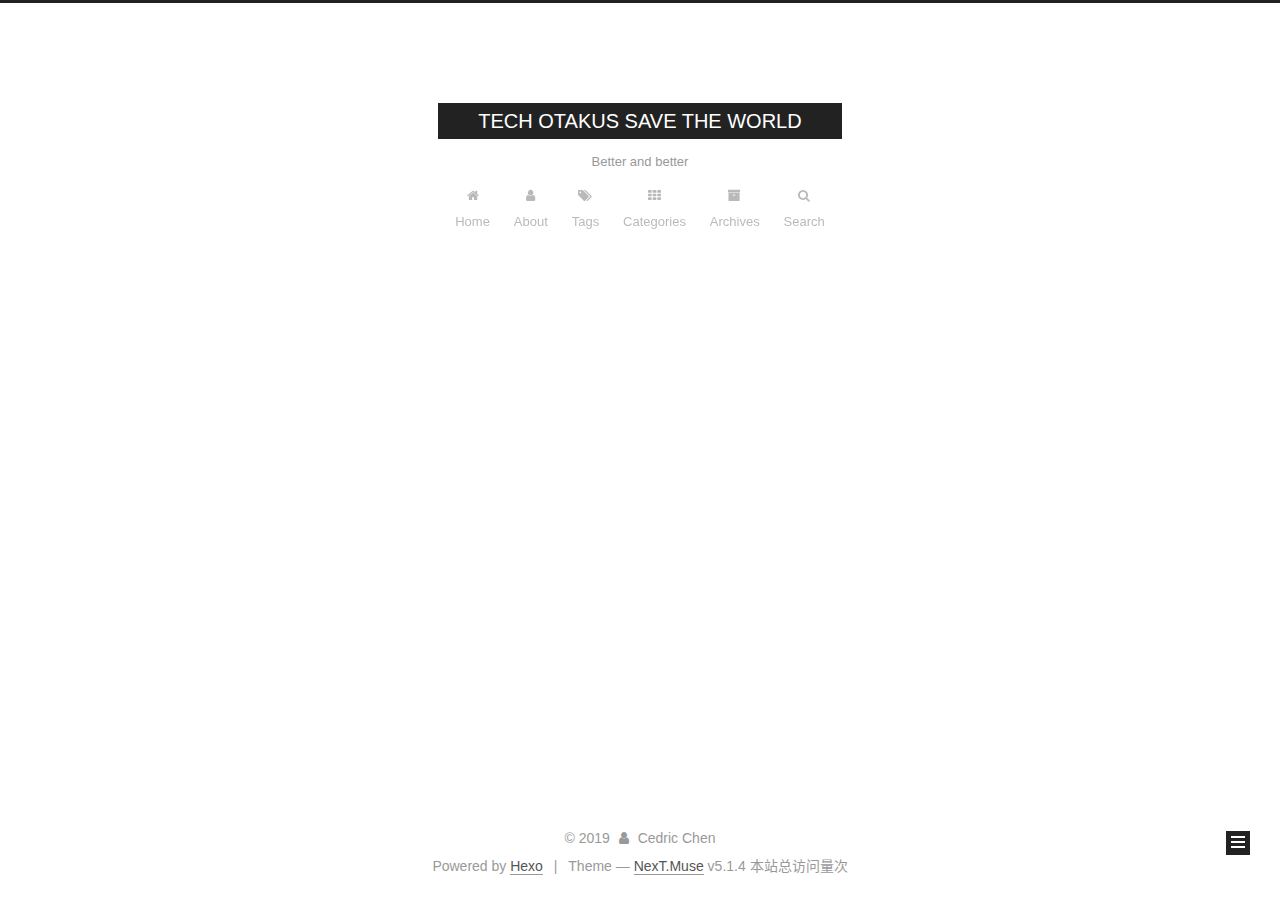
<file: archives/index.html>
<!DOCTYPE html>



  


<html class="theme-next muse use-motion" lang="zh-CN">
<head><meta name="generator" content="Hexo 3.8.0">
  <meta charset="UTF-8">
<meta http-equiv="X-UA-Compatible" content="IE=edge">
<meta name="viewport" content="width=device-width, initial-scale=1, maximum-scale=1">
<meta name="theme-color" content="#222">









<meta http-equiv="Cache-Control" content="no-transform">
<meta http-equiv="Cache-Control" content="no-siteapp">
















  
  
  <link href="/lib/fancybox/source/jquery.fancybox.css?v=2.1.5" rel="stylesheet" type="text/css">







<link href="/lib/font-awesome/css/font-awesome.min.css?v=4.6.2" rel="stylesheet" type="text/css">

<link href="/css/main.css?v=5.1.4" rel="stylesheet" type="text/css">


  <link rel="apple-touch-icon" sizes="180x180" href="/images/apple-touch-icon-next.png?v=5.1.4">


  <link rel="icon" type="image/png" sizes="32x32" href="/images/favicon-32x32-next.png?v=5.1.4">


  <link rel="icon" type="image/png" sizes="16x16" href="/images/favicon-16x16-next.png?v=5.1.4">


  <link rel="mask-icon" href="/images/logo.svg?v=5.1.4" color="#222">





  <meta name="keywords" content="Hexo, NexT">










<meta name="description" content="coding ,Bigdata">
<meta name="keywords" content="Cn123456">
<meta property="og:type" content="website">
<meta property="og:title" content="TECH OTAKUS SAVE THE WORLD">
<meta property="og:url" content="http://yoursite.com/archives/index.html">
<meta property="og:site_name" content="TECH OTAKUS SAVE THE WORLD">
<meta property="og:description" content="coding ,Bigdata">
<meta property="og:locale" content="zh-CN">
<meta name="twitter:card" content="summary">
<meta name="twitter:title" content="TECH OTAKUS SAVE THE WORLD">
<meta name="twitter:description" content="coding ,Bigdata">



<script type="text/javascript" id="hexo.configurations">
  var NexT = window.NexT || {};
  var CONFIG = {
    root: '/',
    scheme: 'Muse',
    version: '5.1.4',
    sidebar: {"position":"left","display":"post","offset":12,"b2t":false,"scrollpercent":false,"onmobile":false},
    fancybox: true,
    tabs: true,
    motion: {"enable":true,"async":false,"transition":{"post_block":"fadeIn","post_header":"slideDownIn","post_body":"slideDownIn","coll_header":"slideLeftIn","sidebar":"slideUpIn"}},
    duoshuo: {
      userId: '0',
      author: 'Author'
    },
    algolia: {
      applicationID: '',
      apiKey: '',
      indexName: '',
      hits: {"per_page":10},
      labels: {"input_placeholder":"Search for Posts","hits_empty":"We didn't find any results for the search: ${query}","hits_stats":"${hits} results found in ${time} ms"}
    }
  };
</script>



  <link rel="canonical" href="http://yoursite.com/archives/">





  <title>Archive | TECH OTAKUS SAVE THE WORLD</title>
  








</head>

<body itemscope itemtype="http://schema.org/WebPage" lang="zh-CN">

  
  
    
  

  <div class="container sidebar-position-left page-archive">
    <div class="headband"></div>

    <header id="header" class="header" itemscope itemtype="http://schema.org/WPHeader">
      <div class="header-inner"><div class="site-brand-wrapper">
  <div class="site-meta ">
    

    <div class="custom-logo-site-title">
      <a href="/" class="brand" rel="start">
        <span class="logo-line-before"><i></i></span>
        <span class="site-title">TECH OTAKUS SAVE THE WORLD</span>
        <span class="logo-line-after"><i></i></span>
      </a>
    </div>
      
        <p class="site-subtitle">Better and better</p>
      
  </div>

  <div class="site-nav-toggle">
    <button>
      <span class="btn-bar"></span>
      <span class="btn-bar"></span>
      <span class="btn-bar"></span>
    </button>
  </div>
</div>

<nav class="site-nav">
  

  
    <ul id="menu" class="menu">
      
        
        <li class="menu-item menu-item-home">
          <a href="/" rel="section">
            
              <i class="menu-item-icon fa fa-fw fa-home"></i> <br>
            
            Home
          </a>
        </li>
      
        
        <li class="menu-item menu-item-about">
          <a href="/about/" rel="section">
            
              <i class="menu-item-icon fa fa-fw fa-user"></i> <br>
            
            About
          </a>
        </li>
      
        
        <li class="menu-item menu-item-tags">
          <a href="/tags/" rel="section">
            
              <i class="menu-item-icon fa fa-fw fa-tags"></i> <br>
            
            Tags
          </a>
        </li>
      
        
        <li class="menu-item menu-item-categories">
          <a href="/categories/" rel="section">
            
              <i class="menu-item-icon fa fa-fw fa-th"></i> <br>
            
            Categories
          </a>
        </li>
      
        
        <li class="menu-item menu-item-archives">
          <a href="/archives/" rel="section">
            
              <i class="menu-item-icon fa fa-fw fa-archive"></i> <br>
            
            Archives
          </a>
        </li>
      

      
        <li class="menu-item menu-item-search">
          
            <a href="javascript:;" class="popup-trigger">
          
            
              <i class="menu-item-icon fa fa-search fa-fw"></i> <br>
            
            Search
          </a>
        </li>
      
    </ul>
  

  
    <div class="site-search">
      
  <div class="popup search-popup local-search-popup">
  <div class="local-search-header clearfix">
    <span class="search-icon">
      <i class="fa fa-search"></i>
    </span>
    <span class="popup-btn-close">
      <i class="fa fa-times-circle"></i>
    </span>
    <div class="local-search-input-wrapper">
      <input autocomplete="off" placeholder="Searching..." spellcheck="false" type="text" id="local-search-input">
    </div>
  </div>
  <div id="local-search-result"></div>
</div>



    </div>
  
</nav>



 </div>
    </header>

    <main id="main" class="main">
      <div class="main-inner">
        <div class="content-wrap">
          <div id="content" class="content">
            

  
  
  
  <div class="post-block archive">
    <div id="posts" class="posts-collapse">
      <span class="archive-move-on"></span>

      <span class="archive-page-counter">
        
        
        
          
        
        Um..! 1 post. Keep on posting.
      </span>

      

        
        
        

        
          
          <div class="collection-title">
            <h1 class="archive-year" id="archive-year-2019">2019</h1>
          </div>
        
        

        

  <article class="post post-type-normal" itemscope itemtype="http://schema.org/Article">
    <header class="post-header">

      <h2 class="post-title">
        
            <a class="post-title-link" href="/2019/06/08/hello-world/" itemprop="url">
              
                <span itemprop="name">Hello World</span>
              
            </a>
        
      </h2>

      <div class="post-meta">
        <time class="post-time" itemprop="dateCreated" datetime="2019-06-08T16:27:08+08:00" content="2019-06-08">
          06-08
        </time>
      </div>

    </header>
  </article>



      

    </div>
  </div>
  
  
  

  



          </div>
          


          

        </div>
        
          
  
  <div class="sidebar-toggle">
    <div class="sidebar-toggle-line-wrap">
      <span class="sidebar-toggle-line sidebar-toggle-line-first"></span>
      <span class="sidebar-toggle-line sidebar-toggle-line-middle"></span>
      <span class="sidebar-toggle-line sidebar-toggle-line-last"></span>
    </div>
  </div>

  <aside id="sidebar" class="sidebar">
    
    <div class="sidebar-inner">

      

      

      <section class="site-overview-wrap sidebar-panel sidebar-panel-active">
        <div class="site-overview">
          <div class="site-author motion-element" itemprop="author" itemscope itemtype="http://schema.org/Person">
            
              <p class="site-author-name" itemprop="name">Cedric Chen</p>
              <p class="site-description motion-element" itemprop="description">coding ,Bigdata</p>
          </div>

          <nav class="site-state motion-element">

            
              <div class="site-state-item site-state-posts">
              
                <a href="/archives/">
              
                  <span class="site-state-item-count">1</span>
                  <span class="site-state-item-name">posts</span>
                </a>
              </div>
            

            

            

          </nav>

          

          

          
          

          
          

          

        </div>
      </section>

      

      

    </div>
  </aside>


        
      </div>
    </main>

    <footer id="footer" class="footer">
      <div class="footer-inner">
        <div class="copyright">&copy; <span itemprop="copyrightYear">2019</span>
  <span class="with-love">
    <i class="fa fa-user"></i>
  </span>
  <span class="author" itemprop="copyrightHolder">Cedric Chen</span>

  
</div>


  <div class="powered-by">Powered by <a class="theme-link" target="_blank" href="https://hexo.io">Hexo</a></div>



  <span class="post-meta-divider">|</span>



  <div class="theme-info">Theme &mdash; <a class="theme-link" target="_blank" href="https://github.com/iissnan/hexo-theme-next">NexT.Muse</a> v5.1.4</div>




 <script async src="//dn-lbstatics.qbox.me/busuanzi/2.3/busuanzi.pure.mini.js"></script>
   <span id="busuanzi_container_site_pv">本站总访问量<spanid="busuanzi_value_site_pv"></spanid="busuanzi_value_site_pv"></span>次

   

        







        
      </div>
    </footer>

    
      <div class="back-to-top">
        <i class="fa fa-arrow-up"></i>
        
      </div>
    

    

  </div>

  

<script type="text/javascript">
  if (Object.prototype.toString.call(window.Promise) !== '[object Function]') {
    window.Promise = null;
  }
</script>









  












  
  
    <script type="text/javascript" src="/lib/jquery/index.js?v=2.1.3"></script>
  

  
  
    <script type="text/javascript" src="/lib/fastclick/lib/fastclick.min.js?v=1.0.6"></script>
  

  
  
    <script type="text/javascript" src="/lib/jquery_lazyload/jquery.lazyload.js?v=1.9.7"></script>
  

  
  
    <script type="text/javascript" src="/lib/velocity/velocity.min.js?v=1.2.1"></script>
  

  
  
    <script type="text/javascript" src="/lib/velocity/velocity.ui.min.js?v=1.2.1"></script>
  

  
  
    <script type="text/javascript" src="/lib/fancybox/source/jquery.fancybox.pack.js?v=2.1.5"></script>
  


  


  <script type="text/javascript" src="/js/src/utils.js?v=5.1.4"></script>

  <script type="text/javascript" src="/js/src/motion.js?v=5.1.4"></script>



  
  

  

  


  <script type="text/javascript" src="/js/src/bootstrap.js?v=5.1.4"></script>



  


  




	





  





  












  

  <script type="text/javascript">
    // Popup Window;
    var isfetched = false;
    var isXml = true;
    // Search DB path;
    var search_path = "search.xml";
    if (search_path.length === 0) {
      search_path = "search.xml";
    } else if (/json$/i.test(search_path)) {
      isXml = false;
    }
    var path = "/" + search_path;
    // monitor main search box;

    var onPopupClose = function (e) {
      $('.popup').hide();
      $('#local-search-input').val('');
      $('.search-result-list').remove();
      $('#no-result').remove();
      $(".local-search-pop-overlay").remove();
      $('body').css('overflow', '');
    }

    function proceedsearch() {
      $("body")
        .append('<div class="search-popup-overlay local-search-pop-overlay"></div>')
        .css('overflow', 'hidden');
      $('.search-popup-overlay').click(onPopupClose);
      $('.popup').toggle();
      var $localSearchInput = $('#local-search-input');
      $localSearchInput.attr("autocapitalize", "none");
      $localSearchInput.attr("autocorrect", "off");
      $localSearchInput.focus();
    }

    // search function;
    var searchFunc = function(path, search_id, content_id) {
      'use strict';

      // start loading animation
      $("body")
        .append('<div class="search-popup-overlay local-search-pop-overlay">' +
          '<div id="search-loading-icon">' +
          '<i class="fa fa-spinner fa-pulse fa-5x fa-fw"></i>' +
          '</div>' +
          '</div>')
        .css('overflow', 'hidden');
      $("#search-loading-icon").css('margin', '20% auto 0 auto').css('text-align', 'center');

      $.ajax({
        url: path,
        dataType: isXml ? "xml" : "json",
        async: true,
        success: function(res) {
          // get the contents from search data
          isfetched = true;
          $('.popup').detach().appendTo('.header-inner');
          var datas = isXml ? $("entry", res).map(function() {
            return {
              title: $("title", this).text(),
              content: $("content",this).text(),
              url: $("url" , this).text()
            };
          }).get() : res;
          var input = document.getElementById(search_id);
          var resultContent = document.getElementById(content_id);
          var inputEventFunction = function() {
            var searchText = input.value.trim().toLowerCase();
            var keywords = searchText.split(/[\s\-]+/);
            if (keywords.length > 1) {
              keywords.push(searchText);
            }
            var resultItems = [];
            if (searchText.length > 0) {
              // perform local searching
              datas.forEach(function(data) {
                var isMatch = false;
                var hitCount = 0;
                var searchTextCount = 0;
                var title = data.title.trim();
                var titleInLowerCase = title.toLowerCase();
                var content = data.content.trim().replace(/<[^>]+>/g,"");
                var contentInLowerCase = content.toLowerCase();
                var articleUrl = decodeURIComponent(data.url);
                var indexOfTitle = [];
                var indexOfContent = [];
                // only match articles with not empty titles
                if(title != '') {
                  keywords.forEach(function(keyword) {
                    function getIndexByWord(word, text, caseSensitive) {
                      var wordLen = word.length;
                      if (wordLen === 0) {
                        return [];
                      }
                      var startPosition = 0, position = [], index = [];
                      if (!caseSensitive) {
                        text = text.toLowerCase();
                        word = word.toLowerCase();
                      }
                      while ((position = text.indexOf(word, startPosition)) > -1) {
                        index.push({position: position, word: word});
                        startPosition = position + wordLen;
                      }
                      return index;
                    }

                    indexOfTitle = indexOfTitle.concat(getIndexByWord(keyword, titleInLowerCase, false));
                    indexOfContent = indexOfContent.concat(getIndexByWord(keyword, contentInLowerCase, false));
                  });
                  if (indexOfTitle.length > 0 || indexOfContent.length > 0) {
                    isMatch = true;
                    hitCount = indexOfTitle.length + indexOfContent.length;
                  }
                }

                // show search results

                if (isMatch) {
                  // sort index by position of keyword

                  [indexOfTitle, indexOfContent].forEach(function (index) {
                    index.sort(function (itemLeft, itemRight) {
                      if (itemRight.position !== itemLeft.position) {
                        return itemRight.position - itemLeft.position;
                      } else {
                        return itemLeft.word.length - itemRight.word.length;
                      }
                    });
                  });

                  // merge hits into slices

                  function mergeIntoSlice(text, start, end, index) {
                    var item = index[index.length - 1];
                    var position = item.position;
                    var word = item.word;
                    var hits = [];
                    var searchTextCountInSlice = 0;
                    while (position + word.length <= end && index.length != 0) {
                      if (word === searchText) {
                        searchTextCountInSlice++;
                      }
                      hits.push({position: position, length: word.length});
                      var wordEnd = position + word.length;

                      // move to next position of hit

                      index.pop();
                      while (index.length != 0) {
                        item = index[index.length - 1];
                        position = item.position;
                        word = item.word;
                        if (wordEnd > position) {
                          index.pop();
                        } else {
                          break;
                        }
                      }
                    }
                    searchTextCount += searchTextCountInSlice;
                    return {
                      hits: hits,
                      start: start,
                      end: end,
                      searchTextCount: searchTextCountInSlice
                    };
                  }

                  var slicesOfTitle = [];
                  if (indexOfTitle.length != 0) {
                    slicesOfTitle.push(mergeIntoSlice(title, 0, title.length, indexOfTitle));
                  }

                  var slicesOfContent = [];
                  while (indexOfContent.length != 0) {
                    var item = indexOfContent[indexOfContent.length - 1];
                    var position = item.position;
                    var word = item.word;
                    // cut out 100 characters
                    var start = position - 20;
                    var end = position + 80;
                    if(start < 0){
                      start = 0;
                    }
                    if (end < position + word.length) {
                      end = position + word.length;
                    }
                    if(end > content.length){
                      end = content.length;
                    }
                    slicesOfContent.push(mergeIntoSlice(content, start, end, indexOfContent));
                  }

                  // sort slices in content by search text's count and hits' count

                  slicesOfContent.sort(function (sliceLeft, sliceRight) {
                    if (sliceLeft.searchTextCount !== sliceRight.searchTextCount) {
                      return sliceRight.searchTextCount - sliceLeft.searchTextCount;
                    } else if (sliceLeft.hits.length !== sliceRight.hits.length) {
                      return sliceRight.hits.length - sliceLeft.hits.length;
                    } else {
                      return sliceLeft.start - sliceRight.start;
                    }
                  });

                  // select top N slices in content

                  var upperBound = parseInt('1');
                  if (upperBound >= 0) {
                    slicesOfContent = slicesOfContent.slice(0, upperBound);
                  }

                  // highlight title and content

                  function highlightKeyword(text, slice) {
                    var result = '';
                    var prevEnd = slice.start;
                    slice.hits.forEach(function (hit) {
                      result += text.substring(prevEnd, hit.position);
                      var end = hit.position + hit.length;
                      result += '<b class="search-keyword">' + text.substring(hit.position, end) + '</b>';
                      prevEnd = end;
                    });
                    result += text.substring(prevEnd, slice.end);
                    return result;
                  }

                  var resultItem = '';

                  if (slicesOfTitle.length != 0) {
                    resultItem += "<li><a href='" + articleUrl + "' class='search-result-title'>" + highlightKeyword(title, slicesOfTitle[0]) + "</a>";
                  } else {
                    resultItem += "<li><a href='" + articleUrl + "' class='search-result-title'>" + title + "</a>";
                  }

                  slicesOfContent.forEach(function (slice) {
                    resultItem += "<a href='" + articleUrl + "'>" +
                      "<p class=\"search-result\">" + highlightKeyword(content, slice) +
                      "...</p>" + "</a>";
                  });

                  resultItem += "</li>";
                  resultItems.push({
                    item: resultItem,
                    searchTextCount: searchTextCount,
                    hitCount: hitCount,
                    id: resultItems.length
                  });
                }
              })
            };
            if (keywords.length === 1 && keywords[0] === "") {
              resultContent.innerHTML = '<div id="no-result"><i class="fa fa-search fa-5x" /></div>'
            } else if (resultItems.length === 0) {
              resultContent.innerHTML = '<div id="no-result"><i class="fa fa-frown-o fa-5x" /></div>'
            } else {
              resultItems.sort(function (resultLeft, resultRight) {
                if (resultLeft.searchTextCount !== resultRight.searchTextCount) {
                  return resultRight.searchTextCount - resultLeft.searchTextCount;
                } else if (resultLeft.hitCount !== resultRight.hitCount) {
                  return resultRight.hitCount - resultLeft.hitCount;
                } else {
                  return resultRight.id - resultLeft.id;
                }
              });
              var searchResultList = '<ul class=\"search-result-list\">';
              resultItems.forEach(function (result) {
                searchResultList += result.item;
              })
              searchResultList += "</ul>";
              resultContent.innerHTML = searchResultList;
            }
          }

          if ('auto' === 'auto') {
            input.addEventListener('input', inputEventFunction);
          } else {
            $('.search-icon').click(inputEventFunction);
            input.addEventListener('keypress', function (event) {
              if (event.keyCode === 13) {
                inputEventFunction();
              }
            });
          }

          // remove loading animation
          $(".local-search-pop-overlay").remove();
          $('body').css('overflow', '');

          proceedsearch();
        }
      });
    }

    // handle and trigger popup window;
    $('.popup-trigger').click(function(e) {
      e.stopPropagation();
      if (isfetched === false) {
        searchFunc(path, 'local-search-input', 'local-search-result');
      } else {
        proceedsearch();
      };
    });

    $('.popup-btn-close').click(onPopupClose);
    $('.popup').click(function(e){
      e.stopPropagation();
    });
    $(document).on('keyup', function (event) {
      var shouldDismissSearchPopup = event.which === 27 &&
        $('.search-popup').is(':visible');
      if (shouldDismissSearchPopup) {
        onPopupClose();
      }
    });
  </script>





  

  

  

  
  

  

  

  

</body>
</html>
</file>
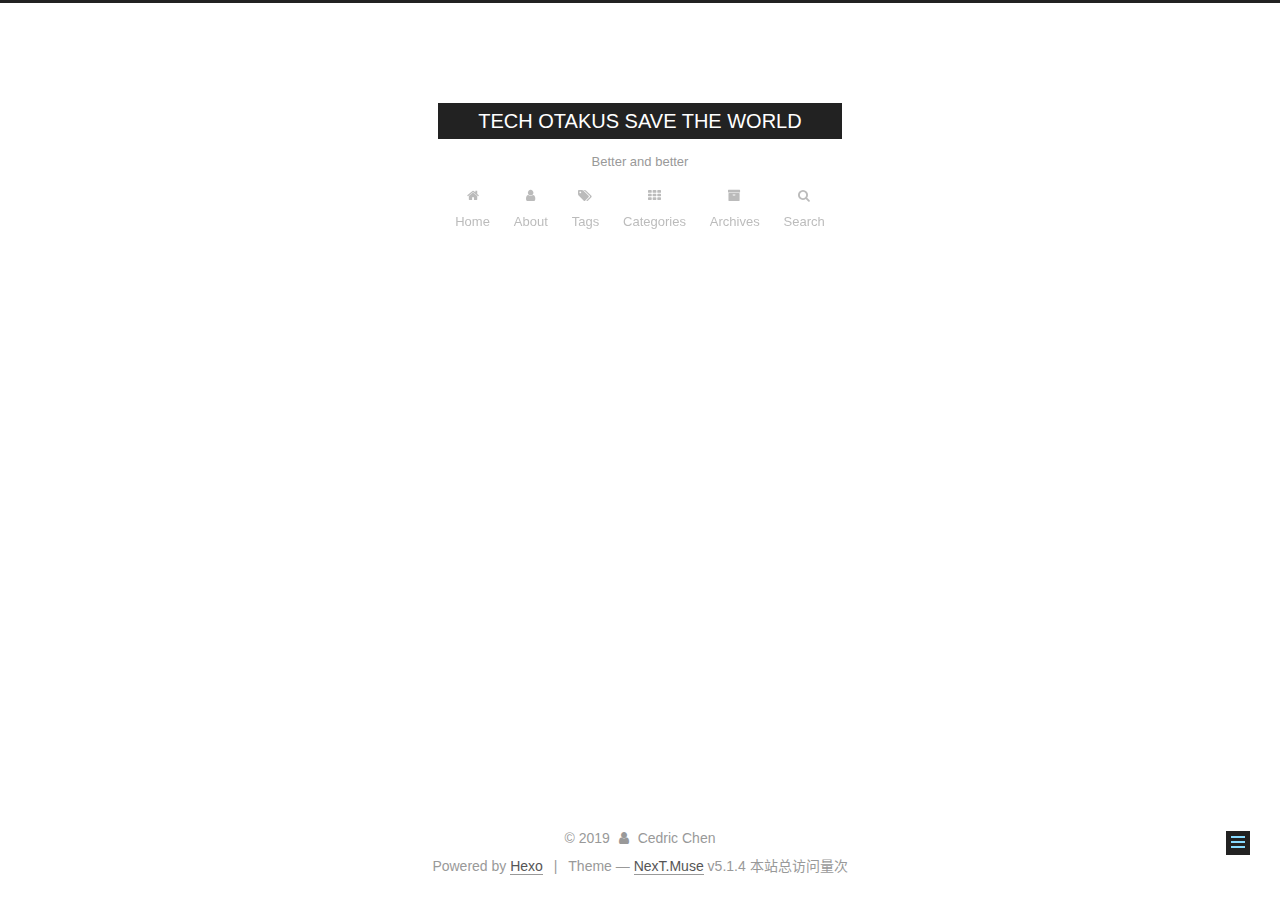
<file: categories/index.html>
<!DOCTYPE html>



  


<html class="theme-next muse use-motion" lang="zh-CN">
<head><meta name="generator" content="Hexo 3.8.0">
  <meta charset="UTF-8">
<meta http-equiv="X-UA-Compatible" content="IE=edge">
<meta name="viewport" content="width=device-width, initial-scale=1, maximum-scale=1">
<meta name="theme-color" content="#222">









<meta http-equiv="Cache-Control" content="no-transform">
<meta http-equiv="Cache-Control" content="no-siteapp">
















  
  
  <link href="/lib/fancybox/source/jquery.fancybox.css?v=2.1.5" rel="stylesheet" type="text/css">







<link href="/lib/font-awesome/css/font-awesome.min.css?v=4.6.2" rel="stylesheet" type="text/css">

<link href="/css/main.css?v=5.1.4" rel="stylesheet" type="text/css">


  <link rel="apple-touch-icon" sizes="180x180" href="/images/apple-touch-icon-next.png?v=5.1.4">


  <link rel="icon" type="image/png" sizes="32x32" href="/images/favicon-32x32-next.png?v=5.1.4">


  <link rel="icon" type="image/png" sizes="16x16" href="/images/favicon-16x16-next.png?v=5.1.4">


  <link rel="mask-icon" href="/images/logo.svg?v=5.1.4" color="#222">





  <meta name="keywords" content="Hexo, NexT">





  <link rel="alternate" href="/atom.xml" title="TECH OTAKUS SAVE THE WORLD" type="application/atom+xml">






<meta name="description" content="coding ,Bigdata">
<meta name="keywords" content="Cn123456">
<meta property="og:type" content="website">
<meta property="og:title" content="categories">
<meta property="og:url" content="http://yoursite.com/categories/index.html">
<meta property="og:site_name" content="TECH OTAKUS SAVE THE WORLD">
<meta property="og:description" content="coding ,Bigdata">
<meta property="og:locale" content="zh-CN">
<meta property="og:updated_time" content="2019-08-08T08:44:17.986Z">
<meta name="twitter:card" content="summary">
<meta name="twitter:title" content="categories">
<meta name="twitter:description" content="coding ,Bigdata">



<script type="text/javascript" id="hexo.configurations">
  var NexT = window.NexT || {};
  var CONFIG = {
    root: '/',
    scheme: 'Muse',
    version: '5.1.4',
    sidebar: {"position":"left","display":"post","offset":12,"b2t":false,"scrollpercent":false,"onmobile":false},
    fancybox: true,
    tabs: true,
    motion: {"enable":true,"async":false,"transition":{"post_block":"fadeIn","post_header":"slideDownIn","post_body":"slideDownIn","coll_header":"slideLeftIn","sidebar":"slideUpIn"}},
    duoshuo: {
      userId: '0',
      author: 'Author'
    },
    algolia: {
      applicationID: '',
      apiKey: '',
      indexName: '',
      hits: {"per_page":10},
      labels: {"input_placeholder":"Search for Posts","hits_empty":"We didn't find any results for the search: ${query}","hits_stats":"${hits} results found in ${time} ms"}
    }
  };
</script>



  <link rel="canonical" href="http://yoursite.com/categories/">





  <title>categories | TECH OTAKUS SAVE THE WORLD</title>
  








</head>

<body itemscope itemtype="http://schema.org/WebPage" lang="zh-CN">

  
  
    
  

  <div class="container sidebar-position-left page-post-detail">
    <div class="headband"></div>

    <header id="header" class="header" itemscope itemtype="http://schema.org/WPHeader">
      <div class="header-inner"><div class="site-brand-wrapper">
  <div class="site-meta ">
    

    <div class="custom-logo-site-title">
      <a href="/" class="brand" rel="start">
        <span class="logo-line-before"><i></i></span>
        <span class="site-title">TECH OTAKUS SAVE THE WORLD</span>
        <span class="logo-line-after"><i></i></span>
      </a>
    </div>
      
        <p class="site-subtitle">Better and better</p>
      
  </div>

  <div class="site-nav-toggle">
    <button>
      <span class="btn-bar"></span>
      <span class="btn-bar"></span>
      <span class="btn-bar"></span>
    </button>
  </div>
</div>

<nav class="site-nav">
  

  
    <ul id="menu" class="menu">
      
        
        <li class="menu-item menu-item-home">
          <a href="/" rel="section">
            
              <i class="menu-item-icon fa fa-fw fa-home"></i> <br>
            
            Home
          </a>
        </li>
      
        
        <li class="menu-item menu-item-about">
          <a href="/about/" rel="section">
            
              <i class="menu-item-icon fa fa-fw fa-user"></i> <br>
            
            About
          </a>
        </li>
      
        
        <li class="menu-item menu-item-tags">
          <a href="/tags/" rel="section">
            
              <i class="menu-item-icon fa fa-fw fa-tags"></i> <br>
            
            Tags
          </a>
        </li>
      
        
        <li class="menu-item menu-item-categories">
          <a href="/categories/" rel="section">
            
              <i class="menu-item-icon fa fa-fw fa-th"></i> <br>
            
            Categories
          </a>
        </li>
      
        
        <li class="menu-item menu-item-archives">
          <a href="/archives/" rel="section">
            
              <i class="menu-item-icon fa fa-fw fa-archive"></i> <br>
            
            Archives
          </a>
        </li>
      

      
        <li class="menu-item menu-item-search">
          
            <a href="javascript:;" class="popup-trigger">
          
            
              <i class="menu-item-icon fa fa-search fa-fw"></i> <br>
            
            Search
          </a>
        </li>
      
    </ul>
  

  
    <div class="site-search">
      
  <div class="popup search-popup local-search-popup">
  <div class="local-search-header clearfix">
    <span class="search-icon">
      <i class="fa fa-search"></i>
    </span>
    <span class="popup-btn-close">
      <i class="fa fa-times-circle"></i>
    </span>
    <div class="local-search-input-wrapper">
      <input autocomplete="off" placeholder="Searching..." spellcheck="false" type="text" id="local-search-input">
    </div>
  </div>
  <div id="local-search-result"></div>
</div>



    </div>
  
</nav>



 </div>
    </header>

    <main id="main" class="main">
      <div class="main-inner">
        <div class="content-wrap">
          <div id="content" class="content">
            

  <div id="posts" class="posts-expand">
    
    
    
    <div class="post-block page">
      <header class="post-header">

	<h1 class="post-title" itemprop="name headline">categories</h1>



</header>

      
      
      
      <div class="post-body">
        
        
          
        
      </div>
      
      
      
    </div>
    
    
    
  </div>


          </div>
          


          

  



        </div>
        
          
  
  <div class="sidebar-toggle">
    <div class="sidebar-toggle-line-wrap">
      <span class="sidebar-toggle-line sidebar-toggle-line-first"></span>
      <span class="sidebar-toggle-line sidebar-toggle-line-middle"></span>
      <span class="sidebar-toggle-line sidebar-toggle-line-last"></span>
    </div>
  </div>

  <aside id="sidebar" class="sidebar">
    
    <div class="sidebar-inner">

      

      

      <section class="site-overview-wrap sidebar-panel sidebar-panel-active">
        <div class="site-overview">
          <div class="site-author motion-element" itemprop="author" itemscope itemtype="http://schema.org/Person">
            
              <p class="site-author-name" itemprop="name">Cedric Chen</p>
              <p class="site-description motion-element" itemprop="description">coding ,Bigdata</p>
          </div>

          <nav class="site-state motion-element">

            
              <div class="site-state-item site-state-posts">
              
                <a href="/archives/">
              
                  <span class="site-state-item-count">2</span>
                  <span class="site-state-item-name">posts</span>
                </a>
              </div>
            

            
              
              
              <div class="site-state-item site-state-categories">
                
                  <span class="site-state-item-count">1</span>
                  <span class="site-state-item-name">categories</span>
                
              </div>
            

            
              
              
              <div class="site-state-item site-state-tags">
                
                  <span class="site-state-item-count">1</span>
                  <span class="site-state-item-name">tags</span>
                
              </div>
            

          </nav>

          
            <div class="feed-link motion-element">
              <a href="/atom.xml" rel="alternate">
                <i class="fa fa-rss"></i>
                RSS
              </a>
            </div>
          

          

          
          

          
          

          

        </div>
      </section>

      

      

    </div>
  </aside>


        
      </div>
    </main>

    <footer id="footer" class="footer">
      <div class="footer-inner">
        <div class="copyright">&copy; <span itemprop="copyrightYear">2019</span>
  <span class="with-love">
    <i class="fa fa-user"></i>
  </span>
  <span class="author" itemprop="copyrightHolder">Cedric Chen</span>

  
</div>


  <div class="powered-by">Powered by <a class="theme-link" target="_blank" href="https://hexo.io">Hexo</a></div>



  <span class="post-meta-divider">|</span>



  <div class="theme-info">Theme &mdash; <a class="theme-link" target="_blank" href="https://github.com/iissnan/hexo-theme-next">NexT.Muse</a> v5.1.4</div>




 <script async src="//dn-lbstatics.qbox.me/busuanzi/2.3/busuanzi.pure.mini.js"></script>
   <span id="busuanzi_container_site_pv">本站总访问量<spanid="busuanzi_value_site_pv"></spanid="busuanzi_value_site_pv"></span>次

   

        







        
      </div>
    </footer>

    
      <div class="back-to-top">
        <i class="fa fa-arrow-up"></i>
        
      </div>
    

    

  </div>

  

<script type="text/javascript">
  if (Object.prototype.toString.call(window.Promise) !== '[object Function]') {
    window.Promise = null;
  }
</script>









  












  
  
    <script type="text/javascript" src="/lib/jquery/index.js?v=2.1.3"></script>
  

  
  
    <script type="text/javascript" src="/lib/fastclick/lib/fastclick.min.js?v=1.0.6"></script>
  

  
  
    <script type="text/javascript" src="/lib/jquery_lazyload/jquery.lazyload.js?v=1.9.7"></script>
  

  
  
    <script type="text/javascript" src="/lib/velocity/velocity.min.js?v=1.2.1"></script>
  

  
  
    <script type="text/javascript" src="/lib/velocity/velocity.ui.min.js?v=1.2.1"></script>
  

  
  
    <script type="text/javascript" src="/lib/fancybox/source/jquery.fancybox.pack.js?v=2.1.5"></script>
  


  


  <script type="text/javascript" src="/js/src/utils.js?v=5.1.4"></script>

  <script type="text/javascript" src="/js/src/motion.js?v=5.1.4"></script>



  
  

  
  <script type="text/javascript" src="/js/src/scrollspy.js?v=5.1.4"></script>
<script type="text/javascript" src="/js/src/post-details.js?v=5.1.4"></script>



  


  <script type="text/javascript" src="/js/src/bootstrap.js?v=5.1.4"></script>



  


  




	





  





  












  

  <script type="text/javascript">
    // Popup Window;
    var isfetched = false;
    var isXml = true;
    // Search DB path;
    var search_path = "search.xml";
    if (search_path.length === 0) {
      search_path = "search.xml";
    } else if (/json$/i.test(search_path)) {
      isXml = false;
    }
    var path = "/" + search_path;
    // monitor main search box;

    var onPopupClose = function (e) {
      $('.popup').hide();
      $('#local-search-input').val('');
      $('.search-result-list').remove();
      $('#no-result').remove();
      $(".local-search-pop-overlay").remove();
      $('body').css('overflow', '');
    }

    function proceedsearch() {
      $("body")
        .append('<div class="search-popup-overlay local-search-pop-overlay"></div>')
        .css('overflow', 'hidden');
      $('.search-popup-overlay').click(onPopupClose);
      $('.popup').toggle();
      var $localSearchInput = $('#local-search-input');
      $localSearchInput.attr("autocapitalize", "none");
      $localSearchInput.attr("autocorrect", "off");
      $localSearchInput.focus();
    }

    // search function;
    var searchFunc = function(path, search_id, content_id) {
      'use strict';

      // start loading animation
      $("body")
        .append('<div class="search-popup-overlay local-search-pop-overlay">' +
          '<div id="search-loading-icon">' +
          '<i class="fa fa-spinner fa-pulse fa-5x fa-fw"></i>' +
          '</div>' +
          '</div>')
        .css('overflow', 'hidden');
      $("#search-loading-icon").css('margin', '20% auto 0 auto').css('text-align', 'center');

      $.ajax({
        url: path,
        dataType: isXml ? "xml" : "json",
        async: true,
        success: function(res) {
          // get the contents from search data
          isfetched = true;
          $('.popup').detach().appendTo('.header-inner');
          var datas = isXml ? $("entry", res).map(function() {
            return {
              title: $("title", this).text(),
              content: $("content",this).text(),
              url: $("url" , this).text()
            };
          }).get() : res;
          var input = document.getElementById(search_id);
          var resultContent = document.getElementById(content_id);
          var inputEventFunction = function() {
            var searchText = input.value.trim().toLowerCase();
            var keywords = searchText.split(/[\s\-]+/);
            if (keywords.length > 1) {
              keywords.push(searchText);
            }
            var resultItems = [];
            if (searchText.length > 0) {
              // perform local searching
              datas.forEach(function(data) {
                var isMatch = false;
                var hitCount = 0;
                var searchTextCount = 0;
                var title = data.title.trim();
                var titleInLowerCase = title.toLowerCase();
                var content = data.content.trim().replace(/<[^>]+>/g,"");
                var contentInLowerCase = content.toLowerCase();
                var articleUrl = decodeURIComponent(data.url);
                var indexOfTitle = [];
                var indexOfContent = [];
                // only match articles with not empty titles
                if(title != '') {
                  keywords.forEach(function(keyword) {
                    function getIndexByWord(word, text, caseSensitive) {
                      var wordLen = word.length;
                      if (wordLen === 0) {
                        return [];
                      }
                      var startPosition = 0, position = [], index = [];
                      if (!caseSensitive) {
                        text = text.toLowerCase();
                        word = word.toLowerCase();
                      }
                      while ((position = text.indexOf(word, startPosition)) > -1) {
                        index.push({position: position, word: word});
                        startPosition = position + wordLen;
                      }
                      return index;
                    }

                    indexOfTitle = indexOfTitle.concat(getIndexByWord(keyword, titleInLowerCase, false));
                    indexOfContent = indexOfContent.concat(getIndexByWord(keyword, contentInLowerCase, false));
                  });
                  if (indexOfTitle.length > 0 || indexOfContent.length > 0) {
                    isMatch = true;
                    hitCount = indexOfTitle.length + indexOfContent.length;
                  }
                }

                // show search results

                if (isMatch) {
                  // sort index by position of keyword

                  [indexOfTitle, indexOfContent].forEach(function (index) {
                    index.sort(function (itemLeft, itemRight) {
                      if (itemRight.position !== itemLeft.position) {
                        return itemRight.position - itemLeft.position;
                      } else {
                        return itemLeft.word.length - itemRight.word.length;
                      }
                    });
                  });

                  // merge hits into slices

                  function mergeIntoSlice(text, start, end, index) {
                    var item = index[index.length - 1];
                    var position = item.position;
                    var word = item.word;
                    var hits = [];
                    var searchTextCountInSlice = 0;
                    while (position + word.length <= end && index.length != 0) {
                      if (word === searchText) {
                        searchTextCountInSlice++;
                      }
                      hits.push({position: position, length: word.length});
                      var wordEnd = position + word.length;

                      // move to next position of hit

                      index.pop();
                      while (index.length != 0) {
                        item = index[index.length - 1];
                        position = item.position;
                        word = item.word;
                        if (wordEnd > position) {
                          index.pop();
                        } else {
                          break;
                        }
                      }
                    }
                    searchTextCount += searchTextCountInSlice;
                    return {
                      hits: hits,
                      start: start,
                      end: end,
                      searchTextCount: searchTextCountInSlice
                    };
                  }

                  var slicesOfTitle = [];
                  if (indexOfTitle.length != 0) {
                    slicesOfTitle.push(mergeIntoSlice(title, 0, title.length, indexOfTitle));
                  }

                  var slicesOfContent = [];
                  while (indexOfContent.length != 0) {
                    var item = indexOfContent[indexOfContent.length - 1];
                    var position = item.position;
                    var word = item.word;
                    // cut out 100 characters
                    var start = position - 20;
                    var end = position + 80;
                    if(start < 0){
                      start = 0;
                    }
                    if (end < position + word.length) {
                      end = position + word.length;
                    }
                    if(end > content.length){
                      end = content.length;
                    }
                    slicesOfContent.push(mergeIntoSlice(content, start, end, indexOfContent));
                  }

                  // sort slices in content by search text's count and hits' count

                  slicesOfContent.sort(function (sliceLeft, sliceRight) {
                    if (sliceLeft.searchTextCount !== sliceRight.searchTextCount) {
                      return sliceRight.searchTextCount - sliceLeft.searchTextCount;
                    } else if (sliceLeft.hits.length !== sliceRight.hits.length) {
                      return sliceRight.hits.length - sliceLeft.hits.length;
                    } else {
                      return sliceLeft.start - sliceRight.start;
                    }
                  });

                  // select top N slices in content

                  var upperBound = parseInt('1');
                  if (upperBound >= 0) {
                    slicesOfContent = slicesOfContent.slice(0, upperBound);
                  }

                  // highlight title and content

                  function highlightKeyword(text, slice) {
                    var result = '';
                    var prevEnd = slice.start;
                    slice.hits.forEach(function (hit) {
                      result += text.substring(prevEnd, hit.position);
                      var end = hit.position + hit.length;
                      result += '<b class="search-keyword">' + text.substring(hit.position, end) + '</b>';
                      prevEnd = end;
                    });
                    result += text.substring(prevEnd, slice.end);
                    return result;
                  }

                  var resultItem = '';

                  if (slicesOfTitle.length != 0) {
                    resultItem += "<li><a href='" + articleUrl + "' class='search-result-title'>" + highlightKeyword(title, slicesOfTitle[0]) + "</a>";
                  } else {
                    resultItem += "<li><a href='" + articleUrl + "' class='search-result-title'>" + title + "</a>";
                  }

                  slicesOfContent.forEach(function (slice) {
                    resultItem += "<a href='" + articleUrl + "'>" +
                      "<p class=\"search-result\">" + highlightKeyword(content, slice) +
                      "...</p>" + "</a>";
                  });

                  resultItem += "</li>";
                  resultItems.push({
                    item: resultItem,
                    searchTextCount: searchTextCount,
                    hitCount: hitCount,
                    id: resultItems.length
                  });
                }
              })
            };
            if (keywords.length === 1 && keywords[0] === "") {
              resultContent.innerHTML = '<div id="no-result"><i class="fa fa-search fa-5x" /></div>'
            } else if (resultItems.length === 0) {
              resultContent.innerHTML = '<div id="no-result"><i class="fa fa-frown-o fa-5x" /></div>'
            } else {
              resultItems.sort(function (resultLeft, resultRight) {
                if (resultLeft.searchTextCount !== resultRight.searchTextCount) {
                  return resultRight.searchTextCount - resultLeft.searchTextCount;
                } else if (resultLeft.hitCount !== resultRight.hitCount) {
                  return resultRight.hitCount - resultLeft.hitCount;
                } else {
                  return resultRight.id - resultLeft.id;
                }
              });
              var searchResultList = '<ul class=\"search-result-list\">';
              resultItems.forEach(function (result) {
                searchResultList += result.item;
              })
              searchResultList += "</ul>";
              resultContent.innerHTML = searchResultList;
            }
          }

          if ('auto' === 'auto') {
            input.addEventListener('input', inputEventFunction);
          } else {
            $('.search-icon').click(inputEventFunction);
            input.addEventListener('keypress', function (event) {
              if (event.keyCode === 13) {
                inputEventFunction();
              }
            });
          }

          // remove loading animation
          $(".local-search-pop-overlay").remove();
          $('body').css('overflow', '');

          proceedsearch();
        }
      });
    }

    // handle and trigger popup window;
    $('.popup-trigger').click(function(e) {
      e.stopPropagation();
      if (isfetched === false) {
        searchFunc(path, 'local-search-input', 'local-search-result');
      } else {
        proceedsearch();
      };
    });

    $('.popup-btn-close').click(onPopupClose);
    $('.popup').click(function(e){
      e.stopPropagation();
    });
    $(document).on('keyup', function (event) {
      var shouldDismissSearchPopup = event.which === 27 &&
        $('.search-popup').is(':visible');
      if (shouldDismissSearchPopup) {
        onPopupClose();
      }
    });
  </script>





  

  

  

  
  

  

  

  

</body>
</html>
</file>
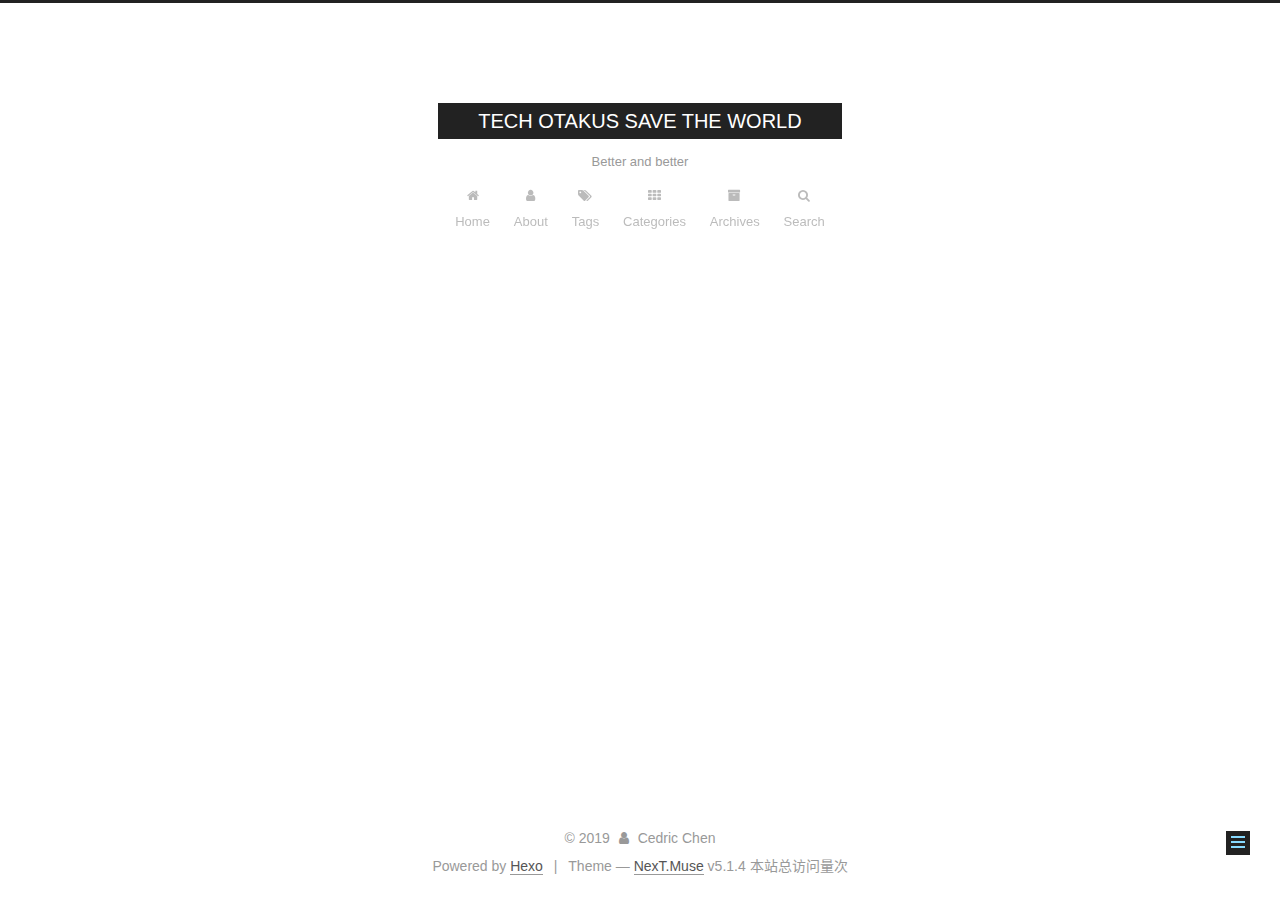
<file: tags/index.html>
<!DOCTYPE html>



  


<html class="theme-next muse use-motion" lang="zh-CN">
<head><meta name="generator" content="Hexo 3.8.0">
  <meta charset="UTF-8">
<meta http-equiv="X-UA-Compatible" content="IE=edge">
<meta name="viewport" content="width=device-width, initial-scale=1, maximum-scale=1">
<meta name="theme-color" content="#222">









<meta http-equiv="Cache-Control" content="no-transform">
<meta http-equiv="Cache-Control" content="no-siteapp">
















  
  
  <link href="/lib/fancybox/source/jquery.fancybox.css?v=2.1.5" rel="stylesheet" type="text/css">







<link href="/lib/font-awesome/css/font-awesome.min.css?v=4.6.2" rel="stylesheet" type="text/css">

<link href="/css/main.css?v=5.1.4" rel="stylesheet" type="text/css">


  <link rel="apple-touch-icon" sizes="180x180" href="/images/apple-touch-icon-next.png?v=5.1.4">


  <link rel="icon" type="image/png" sizes="32x32" href="/images/favicon-32x32-next.png?v=5.1.4">


  <link rel="icon" type="image/png" sizes="16x16" href="/images/favicon-16x16-next.png?v=5.1.4">


  <link rel="mask-icon" href="/images/logo.svg?v=5.1.4" color="#222">





  <meta name="keywords" content="Hexo, NexT">





  <link rel="alternate" href="/atom.xml" title="TECH OTAKUS SAVE THE WORLD" type="application/atom+xml">






<meta name="description" content="coding ,Bigdata">
<meta name="keywords" content="Cn123456">
<meta property="og:type" content="website">
<meta property="og:title" content="tags">
<meta property="og:url" content="http://yoursite.com/tags/index.html">
<meta property="og:site_name" content="TECH OTAKUS SAVE THE WORLD">
<meta property="og:description" content="coding ,Bigdata">
<meta property="og:locale" content="zh-CN">
<meta property="og:updated_time" content="2019-08-08T08:45:44.535Z">
<meta name="twitter:card" content="summary">
<meta name="twitter:title" content="tags">
<meta name="twitter:description" content="coding ,Bigdata">



<script type="text/javascript" id="hexo.configurations">
  var NexT = window.NexT || {};
  var CONFIG = {
    root: '/',
    scheme: 'Muse',
    version: '5.1.4',
    sidebar: {"position":"left","display":"post","offset":12,"b2t":false,"scrollpercent":false,"onmobile":false},
    fancybox: true,
    tabs: true,
    motion: {"enable":true,"async":false,"transition":{"post_block":"fadeIn","post_header":"slideDownIn","post_body":"slideDownIn","coll_header":"slideLeftIn","sidebar":"slideUpIn"}},
    duoshuo: {
      userId: '0',
      author: 'Author'
    },
    algolia: {
      applicationID: '',
      apiKey: '',
      indexName: '',
      hits: {"per_page":10},
      labels: {"input_placeholder":"Search for Posts","hits_empty":"We didn't find any results for the search: ${query}","hits_stats":"${hits} results found in ${time} ms"}
    }
  };
</script>



  <link rel="canonical" href="http://yoursite.com/tags/">





  <title>tags | TECH OTAKUS SAVE THE WORLD</title>
  








</head>

<body itemscope itemtype="http://schema.org/WebPage" lang="zh-CN">

  
  
    
  

  <div class="container sidebar-position-left page-post-detail">
    <div class="headband"></div>

    <header id="header" class="header" itemscope itemtype="http://schema.org/WPHeader">
      <div class="header-inner"><div class="site-brand-wrapper">
  <div class="site-meta ">
    

    <div class="custom-logo-site-title">
      <a href="/" class="brand" rel="start">
        <span class="logo-line-before"><i></i></span>
        <span class="site-title">TECH OTAKUS SAVE THE WORLD</span>
        <span class="logo-line-after"><i></i></span>
      </a>
    </div>
      
        <p class="site-subtitle">Better and better</p>
      
  </div>

  <div class="site-nav-toggle">
    <button>
      <span class="btn-bar"></span>
      <span class="btn-bar"></span>
      <span class="btn-bar"></span>
    </button>
  </div>
</div>

<nav class="site-nav">
  

  
    <ul id="menu" class="menu">
      
        
        <li class="menu-item menu-item-home">
          <a href="/" rel="section">
            
              <i class="menu-item-icon fa fa-fw fa-home"></i> <br>
            
            Home
          </a>
        </li>
      
        
        <li class="menu-item menu-item-about">
          <a href="/about/" rel="section">
            
              <i class="menu-item-icon fa fa-fw fa-user"></i> <br>
            
            About
          </a>
        </li>
      
        
        <li class="menu-item menu-item-tags">
          <a href="/tags/" rel="section">
            
              <i class="menu-item-icon fa fa-fw fa-tags"></i> <br>
            
            Tags
          </a>
        </li>
      
        
        <li class="menu-item menu-item-categories">
          <a href="/categories/" rel="section">
            
              <i class="menu-item-icon fa fa-fw fa-th"></i> <br>
            
            Categories
          </a>
        </li>
      
        
        <li class="menu-item menu-item-archives">
          <a href="/archives/" rel="section">
            
              <i class="menu-item-icon fa fa-fw fa-archive"></i> <br>
            
            Archives
          </a>
        </li>
      

      
        <li class="menu-item menu-item-search">
          
            <a href="javascript:;" class="popup-trigger">
          
            
              <i class="menu-item-icon fa fa-search fa-fw"></i> <br>
            
            Search
          </a>
        </li>
      
    </ul>
  

  
    <div class="site-search">
      
  <div class="popup search-popup local-search-popup">
  <div class="local-search-header clearfix">
    <span class="search-icon">
      <i class="fa fa-search"></i>
    </span>
    <span class="popup-btn-close">
      <i class="fa fa-times-circle"></i>
    </span>
    <div class="local-search-input-wrapper">
      <input autocomplete="off" placeholder="Searching..." spellcheck="false" type="text" id="local-search-input">
    </div>
  </div>
  <div id="local-search-result"></div>
</div>



    </div>
  
</nav>



 </div>
    </header>

    <main id="main" class="main">
      <div class="main-inner">
        <div class="content-wrap">
          <div id="content" class="content">
            

  <div id="posts" class="posts-expand">
    
    
    
    <div class="post-block page">
      <header class="post-header">

	<h1 class="post-title" itemprop="name headline">tags</h1>



</header>

      
      
      
      <div class="post-body">
        
        
          
        
      </div>
      
      
      
    </div>
    
    
    
  </div>


          </div>
          


          

  



        </div>
        
          
  
  <div class="sidebar-toggle">
    <div class="sidebar-toggle-line-wrap">
      <span class="sidebar-toggle-line sidebar-toggle-line-first"></span>
      <span class="sidebar-toggle-line sidebar-toggle-line-middle"></span>
      <span class="sidebar-toggle-line sidebar-toggle-line-last"></span>
    </div>
  </div>

  <aside id="sidebar" class="sidebar">
    
    <div class="sidebar-inner">

      

      

      <section class="site-overview-wrap sidebar-panel sidebar-panel-active">
        <div class="site-overview">
          <div class="site-author motion-element" itemprop="author" itemscope itemtype="http://schema.org/Person">
            
              <p class="site-author-name" itemprop="name">Cedric Chen</p>
              <p class="site-description motion-element" itemprop="description">coding ,Bigdata</p>
          </div>

          <nav class="site-state motion-element">

            
              <div class="site-state-item site-state-posts">
              
                <a href="/archives/">
              
                  <span class="site-state-item-count">2</span>
                  <span class="site-state-item-name">posts</span>
                </a>
              </div>
            

            
              
              
              <div class="site-state-item site-state-categories">
                
                  <span class="site-state-item-count">1</span>
                  <span class="site-state-item-name">categories</span>
                
              </div>
            

            
              
              
              <div class="site-state-item site-state-tags">
                
                  <span class="site-state-item-count">1</span>
                  <span class="site-state-item-name">tags</span>
                
              </div>
            

          </nav>

          
            <div class="feed-link motion-element">
              <a href="/atom.xml" rel="alternate">
                <i class="fa fa-rss"></i>
                RSS
              </a>
            </div>
          

          

          
          

          
          

          

        </div>
      </section>

      

      

    </div>
  </aside>


        
      </div>
    </main>

    <footer id="footer" class="footer">
      <div class="footer-inner">
        <div class="copyright">&copy; <span itemprop="copyrightYear">2019</span>
  <span class="with-love">
    <i class="fa fa-user"></i>
  </span>
  <span class="author" itemprop="copyrightHolder">Cedric Chen</span>

  
</div>


  <div class="powered-by">Powered by <a class="theme-link" target="_blank" href="https://hexo.io">Hexo</a></div>



  <span class="post-meta-divider">|</span>



  <div class="theme-info">Theme &mdash; <a class="theme-link" target="_blank" href="https://github.com/iissnan/hexo-theme-next">NexT.Muse</a> v5.1.4</div>




 <script async src="//dn-lbstatics.qbox.me/busuanzi/2.3/busuanzi.pure.mini.js"></script>
   <span id="busuanzi_container_site_pv">本站总访问量<spanid="busuanzi_value_site_pv"></spanid="busuanzi_value_site_pv"></span>次

   

        







        
      </div>
    </footer>

    
      <div class="back-to-top">
        <i class="fa fa-arrow-up"></i>
        
      </div>
    

    

  </div>

  

<script type="text/javascript">
  if (Object.prototype.toString.call(window.Promise) !== '[object Function]') {
    window.Promise = null;
  }
</script>









  












  
  
    <script type="text/javascript" src="/lib/jquery/index.js?v=2.1.3"></script>
  

  
  
    <script type="text/javascript" src="/lib/fastclick/lib/fastclick.min.js?v=1.0.6"></script>
  

  
  
    <script type="text/javascript" src="/lib/jquery_lazyload/jquery.lazyload.js?v=1.9.7"></script>
  

  
  
    <script type="text/javascript" src="/lib/velocity/velocity.min.js?v=1.2.1"></script>
  

  
  
    <script type="text/javascript" src="/lib/velocity/velocity.ui.min.js?v=1.2.1"></script>
  

  
  
    <script type="text/javascript" src="/lib/fancybox/source/jquery.fancybox.pack.js?v=2.1.5"></script>
  


  


  <script type="text/javascript" src="/js/src/utils.js?v=5.1.4"></script>

  <script type="text/javascript" src="/js/src/motion.js?v=5.1.4"></script>



  
  

  
  <script type="text/javascript" src="/js/src/scrollspy.js?v=5.1.4"></script>
<script type="text/javascript" src="/js/src/post-details.js?v=5.1.4"></script>



  


  <script type="text/javascript" src="/js/src/bootstrap.js?v=5.1.4"></script>



  


  




	





  





  












  

  <script type="text/javascript">
    // Popup Window;
    var isfetched = false;
    var isXml = true;
    // Search DB path;
    var search_path = "search.xml";
    if (search_path.length === 0) {
      search_path = "search.xml";
    } else if (/json$/i.test(search_path)) {
      isXml = false;
    }
    var path = "/" + search_path;
    // monitor main search box;

    var onPopupClose = function (e) {
      $('.popup').hide();
      $('#local-search-input').val('');
      $('.search-result-list').remove();
      $('#no-result').remove();
      $(".local-search-pop-overlay").remove();
      $('body').css('overflow', '');
    }

    function proceedsearch() {
      $("body")
        .append('<div class="search-popup-overlay local-search-pop-overlay"></div>')
        .css('overflow', 'hidden');
      $('.search-popup-overlay').click(onPopupClose);
      $('.popup').toggle();
      var $localSearchInput = $('#local-search-input');
      $localSearchInput.attr("autocapitalize", "none");
      $localSearchInput.attr("autocorrect", "off");
      $localSearchInput.focus();
    }

    // search function;
    var searchFunc = function(path, search_id, content_id) {
      'use strict';

      // start loading animation
      $("body")
        .append('<div class="search-popup-overlay local-search-pop-overlay">' +
          '<div id="search-loading-icon">' +
          '<i class="fa fa-spinner fa-pulse fa-5x fa-fw"></i>' +
          '</div>' +
          '</div>')
        .css('overflow', 'hidden');
      $("#search-loading-icon").css('margin', '20% auto 0 auto').css('text-align', 'center');

      $.ajax({
        url: path,
        dataType: isXml ? "xml" : "json",
        async: true,
        success: function(res) {
          // get the contents from search data
          isfetched = true;
          $('.popup').detach().appendTo('.header-inner');
          var datas = isXml ? $("entry", res).map(function() {
            return {
              title: $("title", this).text(),
              content: $("content",this).text(),
              url: $("url" , this).text()
            };
          }).get() : res;
          var input = document.getElementById(search_id);
          var resultContent = document.getElementById(content_id);
          var inputEventFunction = function() {
            var searchText = input.value.trim().toLowerCase();
            var keywords = searchText.split(/[\s\-]+/);
            if (keywords.length > 1) {
              keywords.push(searchText);
            }
            var resultItems = [];
            if (searchText.length > 0) {
              // perform local searching
              datas.forEach(function(data) {
                var isMatch = false;
                var hitCount = 0;
                var searchTextCount = 0;
                var title = data.title.trim();
                var titleInLowerCase = title.toLowerCase();
                var content = data.content.trim().replace(/<[^>]+>/g,"");
                var contentInLowerCase = content.toLowerCase();
                var articleUrl = decodeURIComponent(data.url);
                var indexOfTitle = [];
                var indexOfContent = [];
                // only match articles with not empty titles
                if(title != '') {
                  keywords.forEach(function(keyword) {
                    function getIndexByWord(word, text, caseSensitive) {
                      var wordLen = word.length;
                      if (wordLen === 0) {
                        return [];
                      }
                      var startPosition = 0, position = [], index = [];
                      if (!caseSensitive) {
                        text = text.toLowerCase();
                        word = word.toLowerCase();
                      }
                      while ((position = text.indexOf(word, startPosition)) > -1) {
                        index.push({position: position, word: word});
                        startPosition = position + wordLen;
                      }
                      return index;
                    }

                    indexOfTitle = indexOfTitle.concat(getIndexByWord(keyword, titleInLowerCase, false));
                    indexOfContent = indexOfContent.concat(getIndexByWord(keyword, contentInLowerCase, false));
                  });
                  if (indexOfTitle.length > 0 || indexOfContent.length > 0) {
                    isMatch = true;
                    hitCount = indexOfTitle.length + indexOfContent.length;
                  }
                }

                // show search results

                if (isMatch) {
                  // sort index by position of keyword

                  [indexOfTitle, indexOfContent].forEach(function (index) {
                    index.sort(function (itemLeft, itemRight) {
                      if (itemRight.position !== itemLeft.position) {
                        return itemRight.position - itemLeft.position;
                      } else {
                        return itemLeft.word.length - itemRight.word.length;
                      }
                    });
                  });

                  // merge hits into slices

                  function mergeIntoSlice(text, start, end, index) {
                    var item = index[index.length - 1];
                    var position = item.position;
                    var word = item.word;
                    var hits = [];
                    var searchTextCountInSlice = 0;
                    while (position + word.length <= end && index.length != 0) {
                      if (word === searchText) {
                        searchTextCountInSlice++;
                      }
                      hits.push({position: position, length: word.length});
                      var wordEnd = position + word.length;

                      // move to next position of hit

                      index.pop();
                      while (index.length != 0) {
                        item = index[index.length - 1];
                        position = item.position;
                        word = item.word;
                        if (wordEnd > position) {
                          index.pop();
                        } else {
                          break;
                        }
                      }
                    }
                    searchTextCount += searchTextCountInSlice;
                    return {
                      hits: hits,
                      start: start,
                      end: end,
                      searchTextCount: searchTextCountInSlice
                    };
                  }

                  var slicesOfTitle = [];
                  if (indexOfTitle.length != 0) {
                    slicesOfTitle.push(mergeIntoSlice(title, 0, title.length, indexOfTitle));
                  }

                  var slicesOfContent = [];
                  while (indexOfContent.length != 0) {
                    var item = indexOfContent[indexOfContent.length - 1];
                    var position = item.position;
                    var word = item.word;
                    // cut out 100 characters
                    var start = position - 20;
                    var end = position + 80;
                    if(start < 0){
                      start = 0;
                    }
                    if (end < position + word.length) {
                      end = position + word.length;
                    }
                    if(end > content.length){
                      end = content.length;
                    }
                    slicesOfContent.push(mergeIntoSlice(content, start, end, indexOfContent));
                  }

                  // sort slices in content by search text's count and hits' count

                  slicesOfContent.sort(function (sliceLeft, sliceRight) {
                    if (sliceLeft.searchTextCount !== sliceRight.searchTextCount) {
                      return sliceRight.searchTextCount - sliceLeft.searchTextCount;
                    } else if (sliceLeft.hits.length !== sliceRight.hits.length) {
                      return sliceRight.hits.length - sliceLeft.hits.length;
                    } else {
                      return sliceLeft.start - sliceRight.start;
                    }
                  });

                  // select top N slices in content

                  var upperBound = parseInt('1');
                  if (upperBound >= 0) {
                    slicesOfContent = slicesOfContent.slice(0, upperBound);
                  }

                  // highlight title and content

                  function highlightKeyword(text, slice) {
                    var result = '';
                    var prevEnd = slice.start;
                    slice.hits.forEach(function (hit) {
                      result += text.substring(prevEnd, hit.position);
                      var end = hit.position + hit.length;
                      result += '<b class="search-keyword">' + text.substring(hit.position, end) + '</b>';
                      prevEnd = end;
                    });
                    result += text.substring(prevEnd, slice.end);
                    return result;
                  }

                  var resultItem = '';

                  if (slicesOfTitle.length != 0) {
                    resultItem += "<li><a href='" + articleUrl + "' class='search-result-title'>" + highlightKeyword(title, slicesOfTitle[0]) + "</a>";
                  } else {
                    resultItem += "<li><a href='" + articleUrl + "' class='search-result-title'>" + title + "</a>";
                  }

                  slicesOfContent.forEach(function (slice) {
                    resultItem += "<a href='" + articleUrl + "'>" +
                      "<p class=\"search-result\">" + highlightKeyword(content, slice) +
                      "...</p>" + "</a>";
                  });

                  resultItem += "</li>";
                  resultItems.push({
                    item: resultItem,
                    searchTextCount: searchTextCount,
                    hitCount: hitCount,
                    id: resultItems.length
                  });
                }
              })
            };
            if (keywords.length === 1 && keywords[0] === "") {
              resultContent.innerHTML = '<div id="no-result"><i class="fa fa-search fa-5x" /></div>'
            } else if (resultItems.length === 0) {
              resultContent.innerHTML = '<div id="no-result"><i class="fa fa-frown-o fa-5x" /></div>'
            } else {
              resultItems.sort(function (resultLeft, resultRight) {
                if (resultLeft.searchTextCount !== resultRight.searchTextCount) {
                  return resultRight.searchTextCount - resultLeft.searchTextCount;
                } else if (resultLeft.hitCount !== resultRight.hitCount) {
                  return resultRight.hitCount - resultLeft.hitCount;
                } else {
                  return resultRight.id - resultLeft.id;
                }
              });
              var searchResultList = '<ul class=\"search-result-list\">';
              resultItems.forEach(function (result) {
                searchResultList += result.item;
              })
              searchResultList += "</ul>";
              resultContent.innerHTML = searchResultList;
            }
          }

          if ('auto' === 'auto') {
            input.addEventListener('input', inputEventFunction);
          } else {
            $('.search-icon').click(inputEventFunction);
            input.addEventListener('keypress', function (event) {
              if (event.keyCode === 13) {
                inputEventFunction();
              }
            });
          }

          // remove loading animation
          $(".local-search-pop-overlay").remove();
          $('body').css('overflow', '');

          proceedsearch();
        }
      });
    }

    // handle and trigger popup window;
    $('.popup-trigger').click(function(e) {
      e.stopPropagation();
      if (isfetched === false) {
        searchFunc(path, 'local-search-input', 'local-search-result');
      } else {
        proceedsearch();
      };
    });

    $('.popup-btn-close').click(onPopupClose);
    $('.popup').click(function(e){
      e.stopPropagation();
    });
    $(document).on('keyup', function (event) {
      var shouldDismissSearchPopup = event.which === 27 &&
        $('.search-popup').is(':visible');
      if (shouldDismissSearchPopup) {
        onPopupClose();
      }
    });
  </script>





  

  

  

  
  

  

  

  

</body>
</html>
</file>
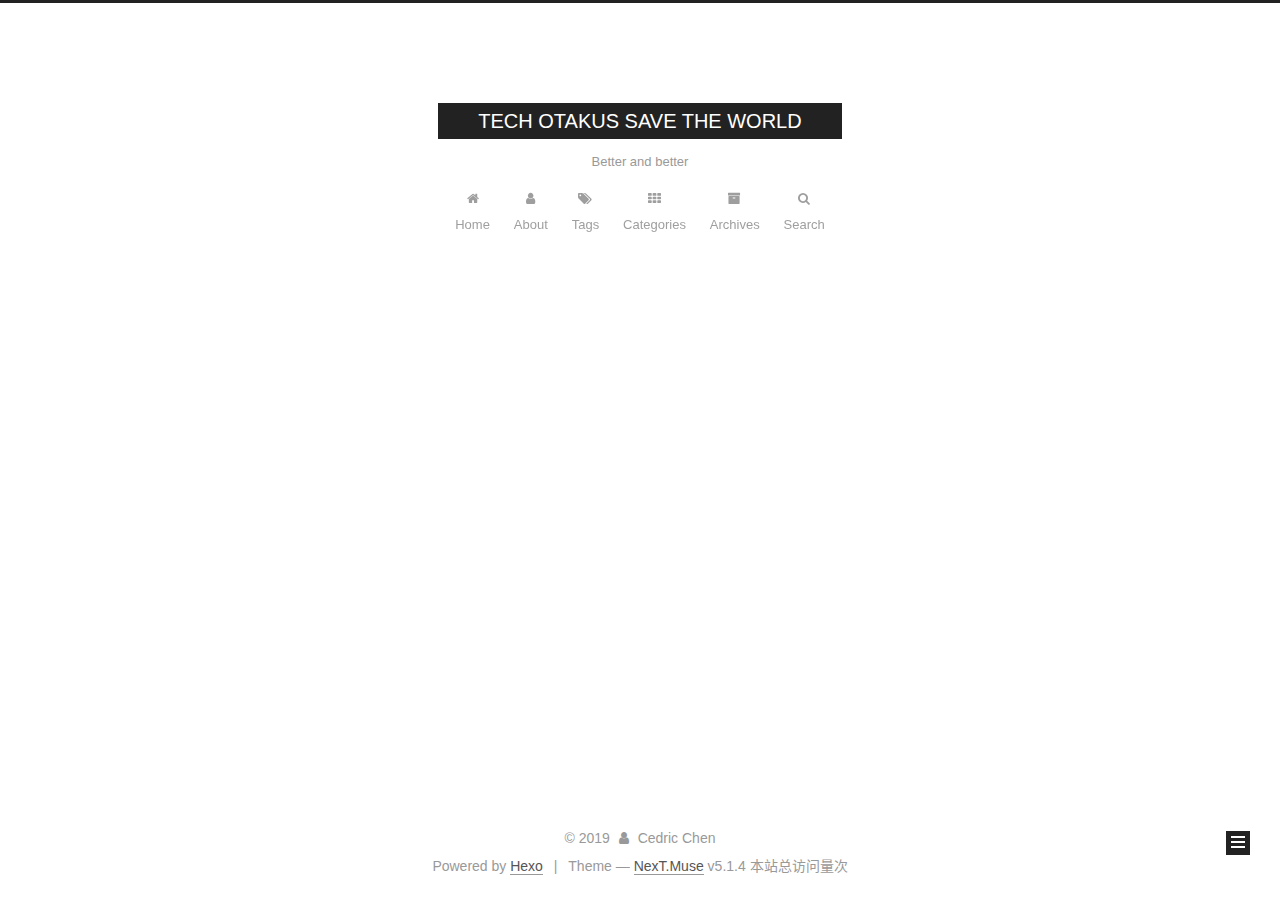
<file: archives/2019/index.html>
<!DOCTYPE html>



  


<html class="theme-next muse use-motion" lang="zh-CN">
<head><meta name="generator" content="Hexo 3.8.0">
  <meta charset="UTF-8">
<meta http-equiv="X-UA-Compatible" content="IE=edge">
<meta name="viewport" content="width=device-width, initial-scale=1, maximum-scale=1">
<meta name="theme-color" content="#222">









<meta http-equiv="Cache-Control" content="no-transform">
<meta http-equiv="Cache-Control" content="no-siteapp">
















  
  
  <link href="/lib/fancybox/source/jquery.fancybox.css?v=2.1.5" rel="stylesheet" type="text/css">







<link href="/lib/font-awesome/css/font-awesome.min.css?v=4.6.2" rel="stylesheet" type="text/css">

<link href="/css/main.css?v=5.1.4" rel="stylesheet" type="text/css">


  <link rel="apple-touch-icon" sizes="180x180" href="/images/apple-touch-icon-next.png?v=5.1.4">


  <link rel="icon" type="image/png" sizes="32x32" href="/images/favicon-32x32-next.png?v=5.1.4">


  <link rel="icon" type="image/png" sizes="16x16" href="/images/favicon-16x16-next.png?v=5.1.4">


  <link rel="mask-icon" href="/images/logo.svg?v=5.1.4" color="#222">





  <meta name="keywords" content="Hexo, NexT">





  <link rel="alternate" href="/atom.xml" title="TECH OTAKUS SAVE THE WORLD" type="application/atom+xml">






<meta name="description" content="coding ,Bigdata">
<meta name="keywords" content="Cn123456">
<meta property="og:type" content="website">
<meta property="og:title" content="TECH OTAKUS SAVE THE WORLD">
<meta property="og:url" content="http://yoursite.com/archives/2019/index.html">
<meta property="og:site_name" content="TECH OTAKUS SAVE THE WORLD">
<meta property="og:description" content="coding ,Bigdata">
<meta property="og:locale" content="zh-CN">
<meta name="twitter:card" content="summary">
<meta name="twitter:title" content="TECH OTAKUS SAVE THE WORLD">
<meta name="twitter:description" content="coding ,Bigdata">



<script type="text/javascript" id="hexo.configurations">
  var NexT = window.NexT || {};
  var CONFIG = {
    root: '/',
    scheme: 'Muse',
    version: '5.1.4',
    sidebar: {"position":"left","display":"post","offset":12,"b2t":false,"scrollpercent":false,"onmobile":false},
    fancybox: true,
    tabs: true,
    motion: {"enable":true,"async":false,"transition":{"post_block":"fadeIn","post_header":"slideDownIn","post_body":"slideDownIn","coll_header":"slideLeftIn","sidebar":"slideUpIn"}},
    duoshuo: {
      userId: '0',
      author: 'Author'
    },
    algolia: {
      applicationID: '',
      apiKey: '',
      indexName: '',
      hits: {"per_page":10},
      labels: {"input_placeholder":"Search for Posts","hits_empty":"We didn't find any results for the search: ${query}","hits_stats":"${hits} results found in ${time} ms"}
    }
  };
</script>



  <link rel="canonical" href="http://yoursite.com/archives/2019/">





  <title>Archive | TECH OTAKUS SAVE THE WORLD</title>
  








</head>

<body itemscope itemtype="http://schema.org/WebPage" lang="zh-CN">

  
  
    
  

  <div class="container sidebar-position-left page-archive">
    <div class="headband"></div>

    <header id="header" class="header" itemscope itemtype="http://schema.org/WPHeader">
      <div class="header-inner"><div class="site-brand-wrapper">
  <div class="site-meta ">
    

    <div class="custom-logo-site-title">
      <a href="/" class="brand" rel="start">
        <span class="logo-line-before"><i></i></span>
        <span class="site-title">TECH OTAKUS SAVE THE WORLD</span>
        <span class="logo-line-after"><i></i></span>
      </a>
    </div>
      
        <p class="site-subtitle">Better and better</p>
      
  </div>

  <div class="site-nav-toggle">
    <button>
      <span class="btn-bar"></span>
      <span class="btn-bar"></span>
      <span class="btn-bar"></span>
    </button>
  </div>
</div>

<nav class="site-nav">
  

  
    <ul id="menu" class="menu">
      
        
        <li class="menu-item menu-item-home">
          <a href="/" rel="section">
            
              <i class="menu-item-icon fa fa-fw fa-home"></i> <br>
            
            Home
          </a>
        </li>
      
        
        <li class="menu-item menu-item-about">
          <a href="/about/" rel="section">
            
              <i class="menu-item-icon fa fa-fw fa-user"></i> <br>
            
            About
          </a>
        </li>
      
        
        <li class="menu-item menu-item-tags">
          <a href="/tags/" rel="section">
            
              <i class="menu-item-icon fa fa-fw fa-tags"></i> <br>
            
            Tags
          </a>
        </li>
      
        
        <li class="menu-item menu-item-categories">
          <a href="/categories/" rel="section">
            
              <i class="menu-item-icon fa fa-fw fa-th"></i> <br>
            
            Categories
          </a>
        </li>
      
        
        <li class="menu-item menu-item-archives">
          <a href="/archives/" rel="section">
            
              <i class="menu-item-icon fa fa-fw fa-archive"></i> <br>
            
            Archives
          </a>
        </li>
      

      
        <li class="menu-item menu-item-search">
          
            <a href="javascript:;" class="popup-trigger">
          
            
              <i class="menu-item-icon fa fa-search fa-fw"></i> <br>
            
            Search
          </a>
        </li>
      
    </ul>
  

  
    <div class="site-search">
      
  <div class="popup search-popup local-search-popup">
  <div class="local-search-header clearfix">
    <span class="search-icon">
      <i class="fa fa-search"></i>
    </span>
    <span class="popup-btn-close">
      <i class="fa fa-times-circle"></i>
    </span>
    <div class="local-search-input-wrapper">
      <input autocomplete="off" placeholder="Searching..." spellcheck="false" type="text" id="local-search-input">
    </div>
  </div>
  <div id="local-search-result"></div>
</div>



    </div>
  
</nav>



 </div>
    </header>

    <main id="main" class="main">
      <div class="main-inner">
        <div class="content-wrap">
          <div id="content" class="content">
            

  
  
  
  <div class="post-block archive">
    <div id="posts" class="posts-collapse">
      <span class="archive-move-on"></span>

      <span class="archive-page-counter">
        
        
        
          
        
        Um..! 2 posts in total. Keep on posting.
      </span>

      

        
        
        

        
          
          <div class="collection-title">
            <h1 class="archive-year" id="archive-year-2019">2019</h1>
          </div>
        
        

        

  <article class="post post-type-normal" itemscope itemtype="http://schema.org/Article">
    <header class="post-header">

      <h2 class="post-title">
        
            <a class="post-title-link" href="/2019/08/08/firstHexo/" itemprop="url">
              
                <span itemprop="name">firstHexo</span>
              
            </a>
        
      </h2>

      <div class="post-meta">
        <time class="post-time" itemprop="dateCreated" datetime="2019-08-08T16:29:34+08:00" content="2019-08-08">
          08-08
        </time>
      </div>

    </header>
  </article>



      

        
        
        

        
        

        

  <article class="post post-type-normal" itemscope itemtype="http://schema.org/Article">
    <header class="post-header">

      <h2 class="post-title">
        
            <a class="post-title-link" href="/2019/06/08/hello-world/" itemprop="url">
              
                <span itemprop="name">Hello World</span>
              
            </a>
        
      </h2>

      <div class="post-meta">
        <time class="post-time" itemprop="dateCreated" datetime="2019-06-08T16:27:08+08:00" content="2019-06-08">
          06-08
        </time>
      </div>

    </header>
  </article>



      

    </div>
  </div>
  
  
  

  



          </div>
          


          

        </div>
        
          
  
  <div class="sidebar-toggle">
    <div class="sidebar-toggle-line-wrap">
      <span class="sidebar-toggle-line sidebar-toggle-line-first"></span>
      <span class="sidebar-toggle-line sidebar-toggle-line-middle"></span>
      <span class="sidebar-toggle-line sidebar-toggle-line-last"></span>
    </div>
  </div>

  <aside id="sidebar" class="sidebar">
    
    <div class="sidebar-inner">

      

      

      <section class="site-overview-wrap sidebar-panel sidebar-panel-active">
        <div class="site-overview">
          <div class="site-author motion-element" itemprop="author" itemscope itemtype="http://schema.org/Person">
            
              <p class="site-author-name" itemprop="name">Cedric Chen</p>
              <p class="site-description motion-element" itemprop="description">coding ,Bigdata</p>
          </div>

          <nav class="site-state motion-element">

            
              <div class="site-state-item site-state-posts">
              
                <a href="/archives/">
              
                  <span class="site-state-item-count">2</span>
                  <span class="site-state-item-name">posts</span>
                </a>
              </div>
            

            
              
              
              <div class="site-state-item site-state-categories">
                
                  <span class="site-state-item-count">1</span>
                  <span class="site-state-item-name">categories</span>
                
              </div>
            

            
              
              
              <div class="site-state-item site-state-tags">
                
                  <span class="site-state-item-count">1</span>
                  <span class="site-state-item-name">tags</span>
                
              </div>
            

          </nav>

          
            <div class="feed-link motion-element">
              <a href="/atom.xml" rel="alternate">
                <i class="fa fa-rss"></i>
                RSS
              </a>
            </div>
          

          

          
          

          
          

          

        </div>
      </section>

      

      

    </div>
  </aside>


        
      </div>
    </main>

    <footer id="footer" class="footer">
      <div class="footer-inner">
        <div class="copyright">&copy; <span itemprop="copyrightYear">2019</span>
  <span class="with-love">
    <i class="fa fa-user"></i>
  </span>
  <span class="author" itemprop="copyrightHolder">Cedric Chen</span>

  
</div>


  <div class="powered-by">Powered by <a class="theme-link" target="_blank" href="https://hexo.io">Hexo</a></div>



  <span class="post-meta-divider">|</span>



  <div class="theme-info">Theme &mdash; <a class="theme-link" target="_blank" href="https://github.com/iissnan/hexo-theme-next">NexT.Muse</a> v5.1.4</div>




 <script async src="//dn-lbstatics.qbox.me/busuanzi/2.3/busuanzi.pure.mini.js"></script>
   <span id="busuanzi_container_site_pv">本站总访问量<spanid="busuanzi_value_site_pv"></spanid="busuanzi_value_site_pv"></span>次

   

        







        
      </div>
    </footer>

    
      <div class="back-to-top">
        <i class="fa fa-arrow-up"></i>
        
      </div>
    

    

  </div>

  

<script type="text/javascript">
  if (Object.prototype.toString.call(window.Promise) !== '[object Function]') {
    window.Promise = null;
  }
</script>









  












  
  
    <script type="text/javascript" src="/lib/jquery/index.js?v=2.1.3"></script>
  

  
  
    <script type="text/javascript" src="/lib/fastclick/lib/fastclick.min.js?v=1.0.6"></script>
  

  
  
    <script type="text/javascript" src="/lib/jquery_lazyload/jquery.lazyload.js?v=1.9.7"></script>
  

  
  
    <script type="text/javascript" src="/lib/velocity/velocity.min.js?v=1.2.1"></script>
  

  
  
    <script type="text/javascript" src="/lib/velocity/velocity.ui.min.js?v=1.2.1"></script>
  

  
  
    <script type="text/javascript" src="/lib/fancybox/source/jquery.fancybox.pack.js?v=2.1.5"></script>
  


  


  <script type="text/javascript" src="/js/src/utils.js?v=5.1.4"></script>

  <script type="text/javascript" src="/js/src/motion.js?v=5.1.4"></script>



  
  

  

  


  <script type="text/javascript" src="/js/src/bootstrap.js?v=5.1.4"></script>



  


  




	





  





  












  

  <script type="text/javascript">
    // Popup Window;
    var isfetched = false;
    var isXml = true;
    // Search DB path;
    var search_path = "search.xml";
    if (search_path.length === 0) {
      search_path = "search.xml";
    } else if (/json$/i.test(search_path)) {
      isXml = false;
    }
    var path = "/" + search_path;
    // monitor main search box;

    var onPopupClose = function (e) {
      $('.popup').hide();
      $('#local-search-input').val('');
      $('.search-result-list').remove();
      $('#no-result').remove();
      $(".local-search-pop-overlay").remove();
      $('body').css('overflow', '');
    }

    function proceedsearch() {
      $("body")
        .append('<div class="search-popup-overlay local-search-pop-overlay"></div>')
        .css('overflow', 'hidden');
      $('.search-popup-overlay').click(onPopupClose);
      $('.popup').toggle();
      var $localSearchInput = $('#local-search-input');
      $localSearchInput.attr("autocapitalize", "none");
      $localSearchInput.attr("autocorrect", "off");
      $localSearchInput.focus();
    }

    // search function;
    var searchFunc = function(path, search_id, content_id) {
      'use strict';

      // start loading animation
      $("body")
        .append('<div class="search-popup-overlay local-search-pop-overlay">' +
          '<div id="search-loading-icon">' +
          '<i class="fa fa-spinner fa-pulse fa-5x fa-fw"></i>' +
          '</div>' +
          '</div>')
        .css('overflow', 'hidden');
      $("#search-loading-icon").css('margin', '20% auto 0 auto').css('text-align', 'center');

      $.ajax({
        url: path,
        dataType: isXml ? "xml" : "json",
        async: true,
        success: function(res) {
          // get the contents from search data
          isfetched = true;
          $('.popup').detach().appendTo('.header-inner');
          var datas = isXml ? $("entry", res).map(function() {
            return {
              title: $("title", this).text(),
              content: $("content",this).text(),
              url: $("url" , this).text()
            };
          }).get() : res;
          var input = document.getElementById(search_id);
          var resultContent = document.getElementById(content_id);
          var inputEventFunction = function() {
            var searchText = input.value.trim().toLowerCase();
            var keywords = searchText.split(/[\s\-]+/);
            if (keywords.length > 1) {
              keywords.push(searchText);
            }
            var resultItems = [];
            if (searchText.length > 0) {
              // perform local searching
              datas.forEach(function(data) {
                var isMatch = false;
                var hitCount = 0;
                var searchTextCount = 0;
                var title = data.title.trim();
                var titleInLowerCase = title.toLowerCase();
                var content = data.content.trim().replace(/<[^>]+>/g,"");
                var contentInLowerCase = content.toLowerCase();
                var articleUrl = decodeURIComponent(data.url);
                var indexOfTitle = [];
                var indexOfContent = [];
                // only match articles with not empty titles
                if(title != '') {
                  keywords.forEach(function(keyword) {
                    function getIndexByWord(word, text, caseSensitive) {
                      var wordLen = word.length;
                      if (wordLen === 0) {
                        return [];
                      }
                      var startPosition = 0, position = [], index = [];
                      if (!caseSensitive) {
                        text = text.toLowerCase();
                        word = word.toLowerCase();
                      }
                      while ((position = text.indexOf(word, startPosition)) > -1) {
                        index.push({position: position, word: word});
                        startPosition = position + wordLen;
                      }
                      return index;
                    }

                    indexOfTitle = indexOfTitle.concat(getIndexByWord(keyword, titleInLowerCase, false));
                    indexOfContent = indexOfContent.concat(getIndexByWord(keyword, contentInLowerCase, false));
                  });
                  if (indexOfTitle.length > 0 || indexOfContent.length > 0) {
                    isMatch = true;
                    hitCount = indexOfTitle.length + indexOfContent.length;
                  }
                }

                // show search results

                if (isMatch) {
                  // sort index by position of keyword

                  [indexOfTitle, indexOfContent].forEach(function (index) {
                    index.sort(function (itemLeft, itemRight) {
                      if (itemRight.position !== itemLeft.position) {
                        return itemRight.position - itemLeft.position;
                      } else {
                        return itemLeft.word.length - itemRight.word.length;
                      }
                    });
                  });

                  // merge hits into slices

                  function mergeIntoSlice(text, start, end, index) {
                    var item = index[index.length - 1];
                    var position = item.position;
                    var word = item.word;
                    var hits = [];
                    var searchTextCountInSlice = 0;
                    while (position + word.length <= end && index.length != 0) {
                      if (word === searchText) {
                        searchTextCountInSlice++;
                      }
                      hits.push({position: position, length: word.length});
                      var wordEnd = position + word.length;

                      // move to next position of hit

                      index.pop();
                      while (index.length != 0) {
                        item = index[index.length - 1];
                        position = item.position;
                        word = item.word;
                        if (wordEnd > position) {
                          index.pop();
                        } else {
                          break;
                        }
                      }
                    }
                    searchTextCount += searchTextCountInSlice;
                    return {
                      hits: hits,
                      start: start,
                      end: end,
                      searchTextCount: searchTextCountInSlice
                    };
                  }

                  var slicesOfTitle = [];
                  if (indexOfTitle.length != 0) {
                    slicesOfTitle.push(mergeIntoSlice(title, 0, title.length, indexOfTitle));
                  }

                  var slicesOfContent = [];
                  while (indexOfContent.length != 0) {
                    var item = indexOfContent[indexOfContent.length - 1];
                    var position = item.position;
                    var word = item.word;
                    // cut out 100 characters
                    var start = position - 20;
                    var end = position + 80;
                    if(start < 0){
                      start = 0;
                    }
                    if (end < position + word.length) {
                      end = position + word.length;
                    }
                    if(end > content.length){
                      end = content.length;
                    }
                    slicesOfContent.push(mergeIntoSlice(content, start, end, indexOfContent));
                  }

                  // sort slices in content by search text's count and hits' count

                  slicesOfContent.sort(function (sliceLeft, sliceRight) {
                    if (sliceLeft.searchTextCount !== sliceRight.searchTextCount) {
                      return sliceRight.searchTextCount - sliceLeft.searchTextCount;
                    } else if (sliceLeft.hits.length !== sliceRight.hits.length) {
                      return sliceRight.hits.length - sliceLeft.hits.length;
                    } else {
                      return sliceLeft.start - sliceRight.start;
                    }
                  });

                  // select top N slices in content

                  var upperBound = parseInt('1');
                  if (upperBound >= 0) {
                    slicesOfContent = slicesOfContent.slice(0, upperBound);
                  }

                  // highlight title and content

                  function highlightKeyword(text, slice) {
                    var result = '';
                    var prevEnd = slice.start;
                    slice.hits.forEach(function (hit) {
                      result += text.substring(prevEnd, hit.position);
                      var end = hit.position + hit.length;
                      result += '<b class="search-keyword">' + text.substring(hit.position, end) + '</b>';
                      prevEnd = end;
                    });
                    result += text.substring(prevEnd, slice.end);
                    return result;
                  }

                  var resultItem = '';

                  if (slicesOfTitle.length != 0) {
                    resultItem += "<li><a href='" + articleUrl + "' class='search-result-title'>" + highlightKeyword(title, slicesOfTitle[0]) + "</a>";
                  } else {
                    resultItem += "<li><a href='" + articleUrl + "' class='search-result-title'>" + title + "</a>";
                  }

                  slicesOfContent.forEach(function (slice) {
                    resultItem += "<a href='" + articleUrl + "'>" +
                      "<p class=\"search-result\">" + highlightKeyword(content, slice) +
                      "...</p>" + "</a>";
                  });

                  resultItem += "</li>";
                  resultItems.push({
                    item: resultItem,
                    searchTextCount: searchTextCount,
                    hitCount: hitCount,
                    id: resultItems.length
                  });
                }
              })
            };
            if (keywords.length === 1 && keywords[0] === "") {
              resultContent.innerHTML = '<div id="no-result"><i class="fa fa-search fa-5x" /></div>'
            } else if (resultItems.length === 0) {
              resultContent.innerHTML = '<div id="no-result"><i class="fa fa-frown-o fa-5x" /></div>'
            } else {
              resultItems.sort(function (resultLeft, resultRight) {
                if (resultLeft.searchTextCount !== resultRight.searchTextCount) {
                  return resultRight.searchTextCount - resultLeft.searchTextCount;
                } else if (resultLeft.hitCount !== resultRight.hitCount) {
                  return resultRight.hitCount - resultLeft.hitCount;
                } else {
                  return resultRight.id - resultLeft.id;
                }
              });
              var searchResultList = '<ul class=\"search-result-list\">';
              resultItems.forEach(function (result) {
                searchResultList += result.item;
              })
              searchResultList += "</ul>";
              resultContent.innerHTML = searchResultList;
            }
          }

          if ('auto' === 'auto') {
            input.addEventListener('input', inputEventFunction);
          } else {
            $('.search-icon').click(inputEventFunction);
            input.addEventListener('keypress', function (event) {
              if (event.keyCode === 13) {
                inputEventFunction();
              }
            });
          }

          // remove loading animation
          $(".local-search-pop-overlay").remove();
          $('body').css('overflow', '');

          proceedsearch();
        }
      });
    }

    // handle and trigger popup window;
    $('.popup-trigger').click(function(e) {
      e.stopPropagation();
      if (isfetched === false) {
        searchFunc(path, 'local-search-input', 'local-search-result');
      } else {
        proceedsearch();
      };
    });

    $('.popup-btn-close').click(onPopupClose);
    $('.popup').click(function(e){
      e.stopPropagation();
    });
    $(document).on('keyup', function (event) {
      var shouldDismissSearchPopup = event.which === 27 &&
        $('.search-popup').is(':visible');
      if (shouldDismissSearchPopup) {
        onPopupClose();
      }
    });
  </script>





  

  

  

  
  

  

  

  

</body>
</html>
</file>
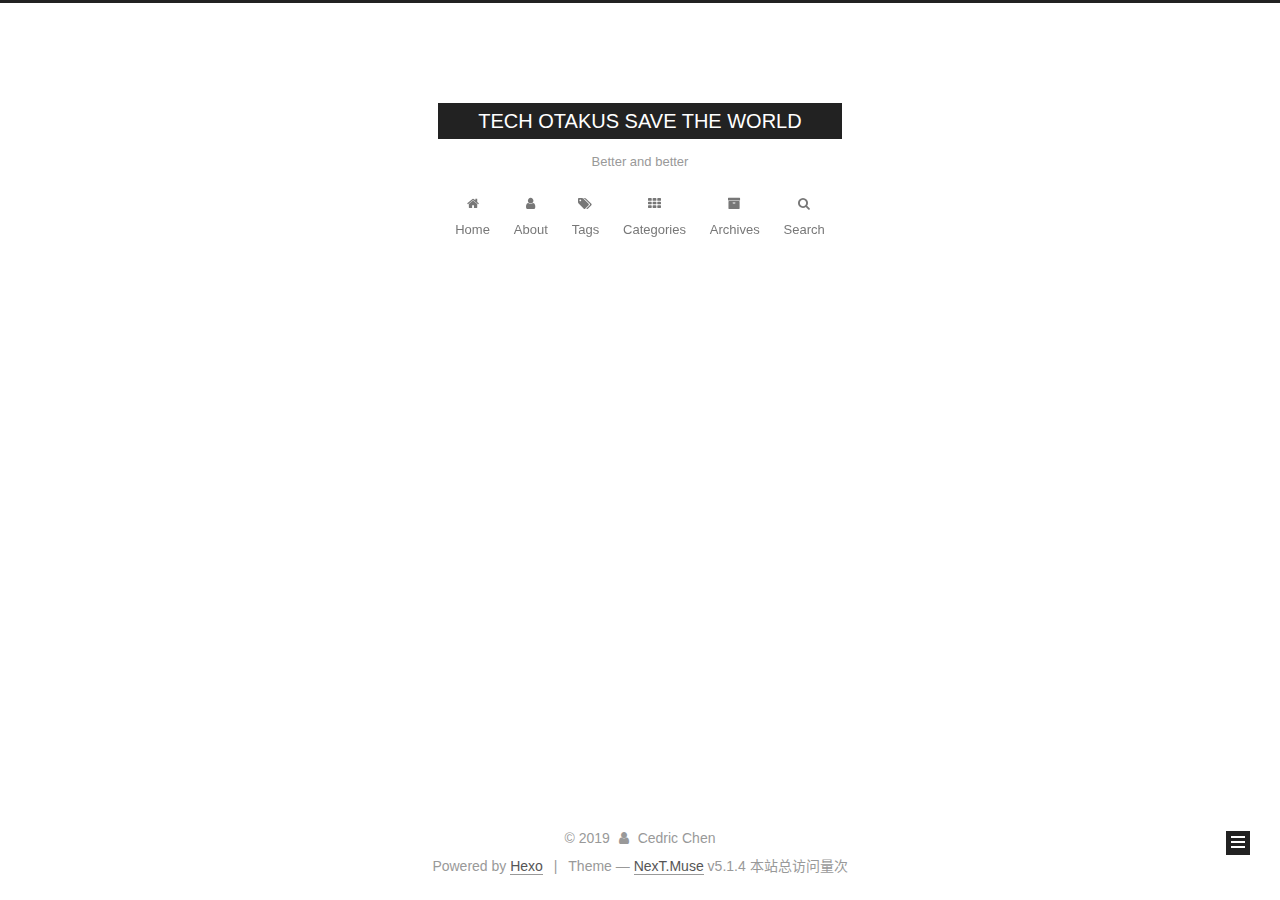
<file: categories/test/index.html>
<!DOCTYPE html>



  


<html class="theme-next muse use-motion" lang="zh-CN">
<head><meta name="generator" content="Hexo 3.8.0">
  <meta charset="UTF-8">
<meta http-equiv="X-UA-Compatible" content="IE=edge">
<meta name="viewport" content="width=device-width, initial-scale=1, maximum-scale=1">
<meta name="theme-color" content="#222">









<meta http-equiv="Cache-Control" content="no-transform">
<meta http-equiv="Cache-Control" content="no-siteapp">
















  
  
  <link href="/lib/fancybox/source/jquery.fancybox.css?v=2.1.5" rel="stylesheet" type="text/css">







<link href="/lib/font-awesome/css/font-awesome.min.css?v=4.6.2" rel="stylesheet" type="text/css">

<link href="/css/main.css?v=5.1.4" rel="stylesheet" type="text/css">


  <link rel="apple-touch-icon" sizes="180x180" href="/images/apple-touch-icon-next.png?v=5.1.4">


  <link rel="icon" type="image/png" sizes="32x32" href="/images/favicon-32x32-next.png?v=5.1.4">


  <link rel="icon" type="image/png" sizes="16x16" href="/images/favicon-16x16-next.png?v=5.1.4">


  <link rel="mask-icon" href="/images/logo.svg?v=5.1.4" color="#222">





  <meta name="keywords" content="Hexo, NexT">





  <link rel="alternate" href="/atom.xml" title="TECH OTAKUS SAVE THE WORLD" type="application/atom+xml">






<meta name="description" content="coding ,Bigdata">
<meta name="keywords" content="Cn123456">
<meta property="og:type" content="website">
<meta property="og:title" content="TECH OTAKUS SAVE THE WORLD">
<meta property="og:url" content="http://yoursite.com/categories/test/index.html">
<meta property="og:site_name" content="TECH OTAKUS SAVE THE WORLD">
<meta property="og:description" content="coding ,Bigdata">
<meta property="og:locale" content="zh-CN">
<meta name="twitter:card" content="summary">
<meta name="twitter:title" content="TECH OTAKUS SAVE THE WORLD">
<meta name="twitter:description" content="coding ,Bigdata">



<script type="text/javascript" id="hexo.configurations">
  var NexT = window.NexT || {};
  var CONFIG = {
    root: '/',
    scheme: 'Muse',
    version: '5.1.4',
    sidebar: {"position":"left","display":"post","offset":12,"b2t":false,"scrollpercent":false,"onmobile":false},
    fancybox: true,
    tabs: true,
    motion: {"enable":true,"async":false,"transition":{"post_block":"fadeIn","post_header":"slideDownIn","post_body":"slideDownIn","coll_header":"slideLeftIn","sidebar":"slideUpIn"}},
    duoshuo: {
      userId: '0',
      author: 'Author'
    },
    algolia: {
      applicationID: '',
      apiKey: '',
      indexName: '',
      hits: {"per_page":10},
      labels: {"input_placeholder":"Search for Posts","hits_empty":"We didn't find any results for the search: ${query}","hits_stats":"${hits} results found in ${time} ms"}
    }
  };
</script>



  <link rel="canonical" href="http://yoursite.com/categories/test/">





  <title>Category: test | TECH OTAKUS SAVE THE WORLD</title>
  








</head>

<body itemscope itemtype="http://schema.org/WebPage" lang="zh-CN">

  
  
    
  

  <div class="container sidebar-position-left ">
    <div class="headband"></div>

    <header id="header" class="header" itemscope itemtype="http://schema.org/WPHeader">
      <div class="header-inner"><div class="site-brand-wrapper">
  <div class="site-meta ">
    

    <div class="custom-logo-site-title">
      <a href="/" class="brand" rel="start">
        <span class="logo-line-before"><i></i></span>
        <span class="site-title">TECH OTAKUS SAVE THE WORLD</span>
        <span class="logo-line-after"><i></i></span>
      </a>
    </div>
      
        <p class="site-subtitle">Better and better</p>
      
  </div>

  <div class="site-nav-toggle">
    <button>
      <span class="btn-bar"></span>
      <span class="btn-bar"></span>
      <span class="btn-bar"></span>
    </button>
  </div>
</div>

<nav class="site-nav">
  

  
    <ul id="menu" class="menu">
      
        
        <li class="menu-item menu-item-home">
          <a href="/" rel="section">
            
              <i class="menu-item-icon fa fa-fw fa-home"></i> <br>
            
            Home
          </a>
        </li>
      
        
        <li class="menu-item menu-item-about">
          <a href="/about/" rel="section">
            
              <i class="menu-item-icon fa fa-fw fa-user"></i> <br>
            
            About
          </a>
        </li>
      
        
        <li class="menu-item menu-item-tags">
          <a href="/tags/" rel="section">
            
              <i class="menu-item-icon fa fa-fw fa-tags"></i> <br>
            
            Tags
          </a>
        </li>
      
        
        <li class="menu-item menu-item-categories">
          <a href="/categories/" rel="section">
            
              <i class="menu-item-icon fa fa-fw fa-th"></i> <br>
            
            Categories
          </a>
        </li>
      
        
        <li class="menu-item menu-item-archives">
          <a href="/archives/" rel="section">
            
              <i class="menu-item-icon fa fa-fw fa-archive"></i> <br>
            
            Archives
          </a>
        </li>
      

      
        <li class="menu-item menu-item-search">
          
            <a href="javascript:;" class="popup-trigger">
          
            
              <i class="menu-item-icon fa fa-search fa-fw"></i> <br>
            
            Search
          </a>
        </li>
      
    </ul>
  

  
    <div class="site-search">
      
  <div class="popup search-popup local-search-popup">
  <div class="local-search-header clearfix">
    <span class="search-icon">
      <i class="fa fa-search"></i>
    </span>
    <span class="popup-btn-close">
      <i class="fa fa-times-circle"></i>
    </span>
    <div class="local-search-input-wrapper">
      <input autocomplete="off" placeholder="Searching..." spellcheck="false" type="text" id="local-search-input">
    </div>
  </div>
  <div id="local-search-result"></div>
</div>



    </div>
  
</nav>



 </div>
    </header>

    <main id="main" class="main">
      <div class="main-inner">
        <div class="content-wrap">
          <div id="content" class="content">
            

  
  
  
  <div class="post-block category">

    <div id="posts" class="posts-collapse">
      <div class="collection-title">
        <h1>test<small>Category</small>
        </h1>
      </div>

      
        

  <article class="post post-type-normal" itemscope itemtype="http://schema.org/Article">
    <header class="post-header">

      <h2 class="post-title">
        
            <a class="post-title-link" href="/2019/08/08/firstHexo/" itemprop="url">
              
                <span itemprop="name">firstHexo</span>
              
            </a>
        
      </h2>

      <div class="post-meta">
        <time class="post-time" itemprop="dateCreated" datetime="2019-08-08T16:29:34+08:00" content="2019-08-08">
          08-08
        </time>
      </div>

    </header>
  </article>


      
    </div>

  </div>
  
  
  

  



          </div>
          


          

        </div>
        
          
  
  <div class="sidebar-toggle">
    <div class="sidebar-toggle-line-wrap">
      <span class="sidebar-toggle-line sidebar-toggle-line-first"></span>
      <span class="sidebar-toggle-line sidebar-toggle-line-middle"></span>
      <span class="sidebar-toggle-line sidebar-toggle-line-last"></span>
    </div>
  </div>

  <aside id="sidebar" class="sidebar">
    
    <div class="sidebar-inner">

      

      

      <section class="site-overview-wrap sidebar-panel sidebar-panel-active">
        <div class="site-overview">
          <div class="site-author motion-element" itemprop="author" itemscope itemtype="http://schema.org/Person">
            
              <p class="site-author-name" itemprop="name">Cedric Chen</p>
              <p class="site-description motion-element" itemprop="description">coding ,Bigdata</p>
          </div>

          <nav class="site-state motion-element">

            
              <div class="site-state-item site-state-posts">
              
                <a href="/archives/">
              
                  <span class="site-state-item-count">2</span>
                  <span class="site-state-item-name">posts</span>
                </a>
              </div>
            

            
              
              
              <div class="site-state-item site-state-categories">
                
                  <span class="site-state-item-count">1</span>
                  <span class="site-state-item-name">categories</span>
                
              </div>
            

            
              
              
              <div class="site-state-item site-state-tags">
                
                  <span class="site-state-item-count">1</span>
                  <span class="site-state-item-name">tags</span>
                
              </div>
            

          </nav>

          
            <div class="feed-link motion-element">
              <a href="/atom.xml" rel="alternate">
                <i class="fa fa-rss"></i>
                RSS
              </a>
            </div>
          

          

          
          

          
          

          

        </div>
      </section>

      

      

    </div>
  </aside>


        
      </div>
    </main>

    <footer id="footer" class="footer">
      <div class="footer-inner">
        <div class="copyright">&copy; <span itemprop="copyrightYear">2019</span>
  <span class="with-love">
    <i class="fa fa-user"></i>
  </span>
  <span class="author" itemprop="copyrightHolder">Cedric Chen</span>

  
</div>


  <div class="powered-by">Powered by <a class="theme-link" target="_blank" href="https://hexo.io">Hexo</a></div>



  <span class="post-meta-divider">|</span>



  <div class="theme-info">Theme &mdash; <a class="theme-link" target="_blank" href="https://github.com/iissnan/hexo-theme-next">NexT.Muse</a> v5.1.4</div>




 <script async src="//dn-lbstatics.qbox.me/busuanzi/2.3/busuanzi.pure.mini.js"></script>
   <span id="busuanzi_container_site_pv">本站总访问量<spanid="busuanzi_value_site_pv"></spanid="busuanzi_value_site_pv"></span>次

   

        







        
      </div>
    </footer>

    
      <div class="back-to-top">
        <i class="fa fa-arrow-up"></i>
        
      </div>
    

    

  </div>

  

<script type="text/javascript">
  if (Object.prototype.toString.call(window.Promise) !== '[object Function]') {
    window.Promise = null;
  }
</script>









  












  
  
    <script type="text/javascript" src="/lib/jquery/index.js?v=2.1.3"></script>
  

  
  
    <script type="text/javascript" src="/lib/fastclick/lib/fastclick.min.js?v=1.0.6"></script>
  

  
  
    <script type="text/javascript" src="/lib/jquery_lazyload/jquery.lazyload.js?v=1.9.7"></script>
  

  
  
    <script type="text/javascript" src="/lib/velocity/velocity.min.js?v=1.2.1"></script>
  

  
  
    <script type="text/javascript" src="/lib/velocity/velocity.ui.min.js?v=1.2.1"></script>
  

  
  
    <script type="text/javascript" src="/lib/fancybox/source/jquery.fancybox.pack.js?v=2.1.5"></script>
  


  


  <script type="text/javascript" src="/js/src/utils.js?v=5.1.4"></script>

  <script type="text/javascript" src="/js/src/motion.js?v=5.1.4"></script>



  
  

  

  


  <script type="text/javascript" src="/js/src/bootstrap.js?v=5.1.4"></script>



  


  




	





  





  












  

  <script type="text/javascript">
    // Popup Window;
    var isfetched = false;
    var isXml = true;
    // Search DB path;
    var search_path = "search.xml";
    if (search_path.length === 0) {
      search_path = "search.xml";
    } else if (/json$/i.test(search_path)) {
      isXml = false;
    }
    var path = "/" + search_path;
    // monitor main search box;

    var onPopupClose = function (e) {
      $('.popup').hide();
      $('#local-search-input').val('');
      $('.search-result-list').remove();
      $('#no-result').remove();
      $(".local-search-pop-overlay").remove();
      $('body').css('overflow', '');
    }

    function proceedsearch() {
      $("body")
        .append('<div class="search-popup-overlay local-search-pop-overlay"></div>')
        .css('overflow', 'hidden');
      $('.search-popup-overlay').click(onPopupClose);
      $('.popup').toggle();
      var $localSearchInput = $('#local-search-input');
      $localSearchInput.attr("autocapitalize", "none");
      $localSearchInput.attr("autocorrect", "off");
      $localSearchInput.focus();
    }

    // search function;
    var searchFunc = function(path, search_id, content_id) {
      'use strict';

      // start loading animation
      $("body")
        .append('<div class="search-popup-overlay local-search-pop-overlay">' +
          '<div id="search-loading-icon">' +
          '<i class="fa fa-spinner fa-pulse fa-5x fa-fw"></i>' +
          '</div>' +
          '</div>')
        .css('overflow', 'hidden');
      $("#search-loading-icon").css('margin', '20% auto 0 auto').css('text-align', 'center');

      $.ajax({
        url: path,
        dataType: isXml ? "xml" : "json",
        async: true,
        success: function(res) {
          // get the contents from search data
          isfetched = true;
          $('.popup').detach().appendTo('.header-inner');
          var datas = isXml ? $("entry", res).map(function() {
            return {
              title: $("title", this).text(),
              content: $("content",this).text(),
              url: $("url" , this).text()
            };
          }).get() : res;
          var input = document.getElementById(search_id);
          var resultContent = document.getElementById(content_id);
          var inputEventFunction = function() {
            var searchText = input.value.trim().toLowerCase();
            var keywords = searchText.split(/[\s\-]+/);
            if (keywords.length > 1) {
              keywords.push(searchText);
            }
            var resultItems = [];
            if (searchText.length > 0) {
              // perform local searching
              datas.forEach(function(data) {
                var isMatch = false;
                var hitCount = 0;
                var searchTextCount = 0;
                var title = data.title.trim();
                var titleInLowerCase = title.toLowerCase();
                var content = data.content.trim().replace(/<[^>]+>/g,"");
                var contentInLowerCase = content.toLowerCase();
                var articleUrl = decodeURIComponent(data.url);
                var indexOfTitle = [];
                var indexOfContent = [];
                // only match articles with not empty titles
                if(title != '') {
                  keywords.forEach(function(keyword) {
                    function getIndexByWord(word, text, caseSensitive) {
                      var wordLen = word.length;
                      if (wordLen === 0) {
                        return [];
                      }
                      var startPosition = 0, position = [], index = [];
                      if (!caseSensitive) {
                        text = text.toLowerCase();
                        word = word.toLowerCase();
                      }
                      while ((position = text.indexOf(word, startPosition)) > -1) {
                        index.push({position: position, word: word});
                        startPosition = position + wordLen;
                      }
                      return index;
                    }

                    indexOfTitle = indexOfTitle.concat(getIndexByWord(keyword, titleInLowerCase, false));
                    indexOfContent = indexOfContent.concat(getIndexByWord(keyword, contentInLowerCase, false));
                  });
                  if (indexOfTitle.length > 0 || indexOfContent.length > 0) {
                    isMatch = true;
                    hitCount = indexOfTitle.length + indexOfContent.length;
                  }
                }

                // show search results

                if (isMatch) {
                  // sort index by position of keyword

                  [indexOfTitle, indexOfContent].forEach(function (index) {
                    index.sort(function (itemLeft, itemRight) {
                      if (itemRight.position !== itemLeft.position) {
                        return itemRight.position - itemLeft.position;
                      } else {
                        return itemLeft.word.length - itemRight.word.length;
                      }
                    });
                  });

                  // merge hits into slices

                  function mergeIntoSlice(text, start, end, index) {
                    var item = index[index.length - 1];
                    var position = item.position;
                    var word = item.word;
                    var hits = [];
                    var searchTextCountInSlice = 0;
                    while (position + word.length <= end && index.length != 0) {
                      if (word === searchText) {
                        searchTextCountInSlice++;
                      }
                      hits.push({position: position, length: word.length});
                      var wordEnd = position + word.length;

                      // move to next position of hit

                      index.pop();
                      while (index.length != 0) {
                        item = index[index.length - 1];
                        position = item.position;
                        word = item.word;
                        if (wordEnd > position) {
                          index.pop();
                        } else {
                          break;
                        }
                      }
                    }
                    searchTextCount += searchTextCountInSlice;
                    return {
                      hits: hits,
                      start: start,
                      end: end,
                      searchTextCount: searchTextCountInSlice
                    };
                  }

                  var slicesOfTitle = [];
                  if (indexOfTitle.length != 0) {
                    slicesOfTitle.push(mergeIntoSlice(title, 0, title.length, indexOfTitle));
                  }

                  var slicesOfContent = [];
                  while (indexOfContent.length != 0) {
                    var item = indexOfContent[indexOfContent.length - 1];
                    var position = item.position;
                    var word = item.word;
                    // cut out 100 characters
                    var start = position - 20;
                    var end = position + 80;
                    if(start < 0){
                      start = 0;
                    }
                    if (end < position + word.length) {
                      end = position + word.length;
                    }
                    if(end > content.length){
                      end = content.length;
                    }
                    slicesOfContent.push(mergeIntoSlice(content, start, end, indexOfContent));
                  }

                  // sort slices in content by search text's count and hits' count

                  slicesOfContent.sort(function (sliceLeft, sliceRight) {
                    if (sliceLeft.searchTextCount !== sliceRight.searchTextCount) {
                      return sliceRight.searchTextCount - sliceLeft.searchTextCount;
                    } else if (sliceLeft.hits.length !== sliceRight.hits.length) {
                      return sliceRight.hits.length - sliceLeft.hits.length;
                    } else {
                      return sliceLeft.start - sliceRight.start;
                    }
                  });

                  // select top N slices in content

                  var upperBound = parseInt('1');
                  if (upperBound >= 0) {
                    slicesOfContent = slicesOfContent.slice(0, upperBound);
                  }

                  // highlight title and content

                  function highlightKeyword(text, slice) {
                    var result = '';
                    var prevEnd = slice.start;
                    slice.hits.forEach(function (hit) {
                      result += text.substring(prevEnd, hit.position);
                      var end = hit.position + hit.length;
                      result += '<b class="search-keyword">' + text.substring(hit.position, end) + '</b>';
                      prevEnd = end;
                    });
                    result += text.substring(prevEnd, slice.end);
                    return result;
                  }

                  var resultItem = '';

                  if (slicesOfTitle.length != 0) {
                    resultItem += "<li><a href='" + articleUrl + "' class='search-result-title'>" + highlightKeyword(title, slicesOfTitle[0]) + "</a>";
                  } else {
                    resultItem += "<li><a href='" + articleUrl + "' class='search-result-title'>" + title + "</a>";
                  }

                  slicesOfContent.forEach(function (slice) {
                    resultItem += "<a href='" + articleUrl + "'>" +
                      "<p class=\"search-result\">" + highlightKeyword(content, slice) +
                      "...</p>" + "</a>";
                  });

                  resultItem += "</li>";
                  resultItems.push({
                    item: resultItem,
                    searchTextCount: searchTextCount,
                    hitCount: hitCount,
                    id: resultItems.length
                  });
                }
              })
            };
            if (keywords.length === 1 && keywords[0] === "") {
              resultContent.innerHTML = '<div id="no-result"><i class="fa fa-search fa-5x" /></div>'
            } else if (resultItems.length === 0) {
              resultContent.innerHTML = '<div id="no-result"><i class="fa fa-frown-o fa-5x" /></div>'
            } else {
              resultItems.sort(function (resultLeft, resultRight) {
                if (resultLeft.searchTextCount !== resultRight.searchTextCount) {
                  return resultRight.searchTextCount - resultLeft.searchTextCount;
                } else if (resultLeft.hitCount !== resultRight.hitCount) {
                  return resultRight.hitCount - resultLeft.hitCount;
                } else {
                  return resultRight.id - resultLeft.id;
                }
              });
              var searchResultList = '<ul class=\"search-result-list\">';
              resultItems.forEach(function (result) {
                searchResultList += result.item;
              })
              searchResultList += "</ul>";
              resultContent.innerHTML = searchResultList;
            }
          }

          if ('auto' === 'auto') {
            input.addEventListener('input', inputEventFunction);
          } else {
            $('.search-icon').click(inputEventFunction);
            input.addEventListener('keypress', function (event) {
              if (event.keyCode === 13) {
                inputEventFunction();
              }
            });
          }

          // remove loading animation
          $(".local-search-pop-overlay").remove();
          $('body').css('overflow', '');

          proceedsearch();
        }
      });
    }

    // handle and trigger popup window;
    $('.popup-trigger').click(function(e) {
      e.stopPropagation();
      if (isfetched === false) {
        searchFunc(path, 'local-search-input', 'local-search-result');
      } else {
        proceedsearch();
      };
    });

    $('.popup-btn-close').click(onPopupClose);
    $('.popup').click(function(e){
      e.stopPropagation();
    });
    $(document).on('keyup', function (event) {
      var shouldDismissSearchPopup = event.which === 27 &&
        $('.search-popup').is(':visible');
      if (shouldDismissSearchPopup) {
        onPopupClose();
      }
    });
  </script>





  

  

  

  
  

  

  

  

</body>
</html>
</file>
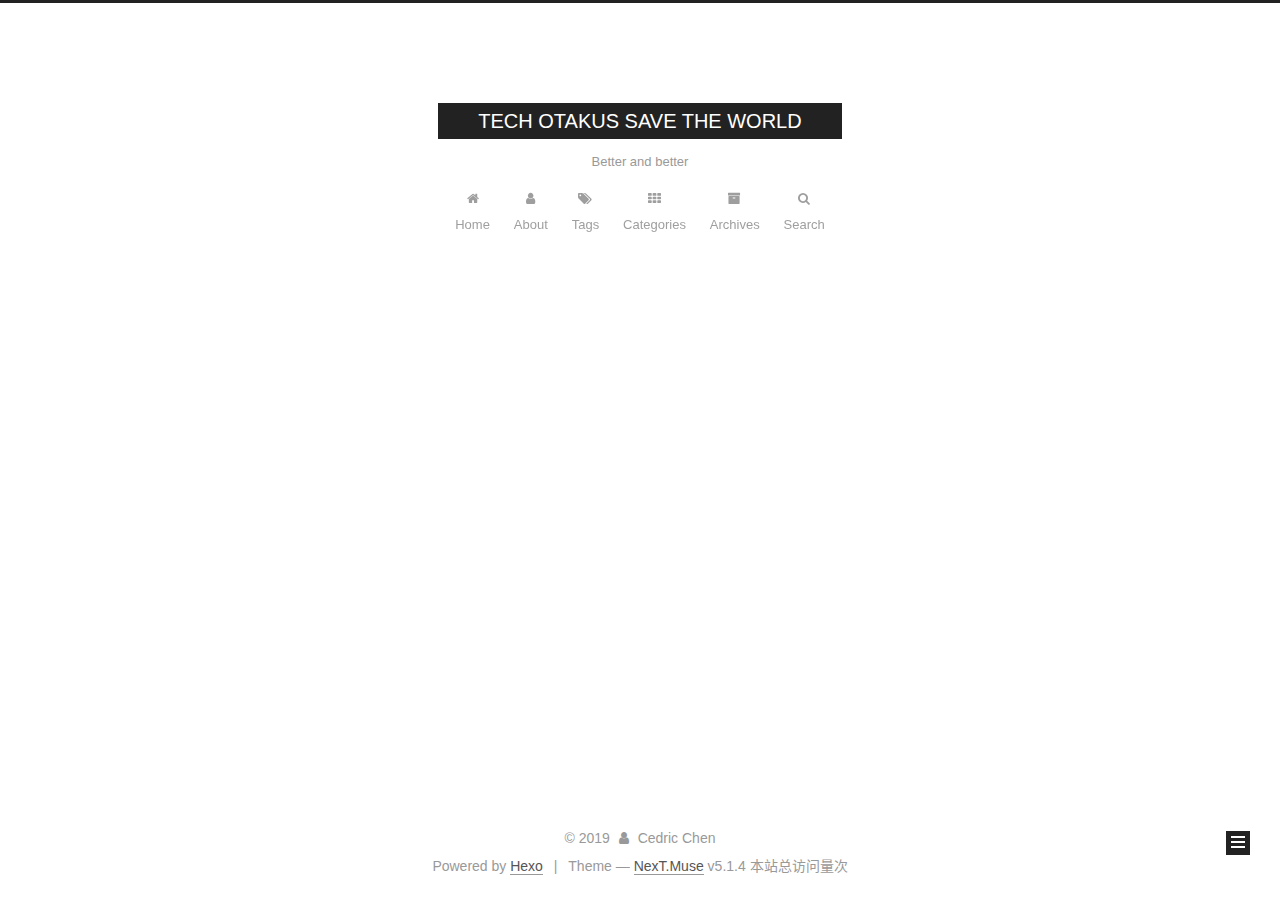
<file: tags/Lucky-Boy/index.html>
<!DOCTYPE html>



  


<html class="theme-next muse use-motion" lang="zh-CN">
<head><meta name="generator" content="Hexo 3.8.0">
  <meta charset="UTF-8">
<meta http-equiv="X-UA-Compatible" content="IE=edge">
<meta name="viewport" content="width=device-width, initial-scale=1, maximum-scale=1">
<meta name="theme-color" content="#222">









<meta http-equiv="Cache-Control" content="no-transform">
<meta http-equiv="Cache-Control" content="no-siteapp">
















  
  
  <link href="/lib/fancybox/source/jquery.fancybox.css?v=2.1.5" rel="stylesheet" type="text/css">







<link href="/lib/font-awesome/css/font-awesome.min.css?v=4.6.2" rel="stylesheet" type="text/css">

<link href="/css/main.css?v=5.1.4" rel="stylesheet" type="text/css">


  <link rel="apple-touch-icon" sizes="180x180" href="/images/apple-touch-icon-next.png?v=5.1.4">


  <link rel="icon" type="image/png" sizes="32x32" href="/images/favicon-32x32-next.png?v=5.1.4">


  <link rel="icon" type="image/png" sizes="16x16" href="/images/favicon-16x16-next.png?v=5.1.4">


  <link rel="mask-icon" href="/images/logo.svg?v=5.1.4" color="#222">





  <meta name="keywords" content="Hexo, NexT">





  <link rel="alternate" href="/atom.xml" title="TECH OTAKUS SAVE THE WORLD" type="application/atom+xml">






<meta name="description" content="coding ,Bigdata">
<meta name="keywords" content="Cn123456">
<meta property="og:type" content="website">
<meta property="og:title" content="TECH OTAKUS SAVE THE WORLD">
<meta property="og:url" content="http://yoursite.com/tags/Lucky-Boy/index.html">
<meta property="og:site_name" content="TECH OTAKUS SAVE THE WORLD">
<meta property="og:description" content="coding ,Bigdata">
<meta property="og:locale" content="zh-CN">
<meta name="twitter:card" content="summary">
<meta name="twitter:title" content="TECH OTAKUS SAVE THE WORLD">
<meta name="twitter:description" content="coding ,Bigdata">



<script type="text/javascript" id="hexo.configurations">
  var NexT = window.NexT || {};
  var CONFIG = {
    root: '/',
    scheme: 'Muse',
    version: '5.1.4',
    sidebar: {"position":"left","display":"post","offset":12,"b2t":false,"scrollpercent":false,"onmobile":false},
    fancybox: true,
    tabs: true,
    motion: {"enable":true,"async":false,"transition":{"post_block":"fadeIn","post_header":"slideDownIn","post_body":"slideDownIn","coll_header":"slideLeftIn","sidebar":"slideUpIn"}},
    duoshuo: {
      userId: '0',
      author: 'Author'
    },
    algolia: {
      applicationID: '',
      apiKey: '',
      indexName: '',
      hits: {"per_page":10},
      labels: {"input_placeholder":"Search for Posts","hits_empty":"We didn't find any results for the search: ${query}","hits_stats":"${hits} results found in ${time} ms"}
    }
  };
</script>



  <link rel="canonical" href="http://yoursite.com/tags/Lucky-Boy/">





  <title>Tag: Lucky Boy | TECH OTAKUS SAVE THE WORLD</title>
  








</head>

<body itemscope itemtype="http://schema.org/WebPage" lang="zh-CN">

  
  
    
  

  <div class="container sidebar-position-left ">
    <div class="headband"></div>

    <header id="header" class="header" itemscope itemtype="http://schema.org/WPHeader">
      <div class="header-inner"><div class="site-brand-wrapper">
  <div class="site-meta ">
    

    <div class="custom-logo-site-title">
      <a href="/" class="brand" rel="start">
        <span class="logo-line-before"><i></i></span>
        <span class="site-title">TECH OTAKUS SAVE THE WORLD</span>
        <span class="logo-line-after"><i></i></span>
      </a>
    </div>
      
        <p class="site-subtitle">Better and better</p>
      
  </div>

  <div class="site-nav-toggle">
    <button>
      <span class="btn-bar"></span>
      <span class="btn-bar"></span>
      <span class="btn-bar"></span>
    </button>
  </div>
</div>

<nav class="site-nav">
  

  
    <ul id="menu" class="menu">
      
        
        <li class="menu-item menu-item-home">
          <a href="/" rel="section">
            
              <i class="menu-item-icon fa fa-fw fa-home"></i> <br>
            
            Home
          </a>
        </li>
      
        
        <li class="menu-item menu-item-about">
          <a href="/about/" rel="section">
            
              <i class="menu-item-icon fa fa-fw fa-user"></i> <br>
            
            About
          </a>
        </li>
      
        
        <li class="menu-item menu-item-tags">
          <a href="/tags/" rel="section">
            
              <i class="menu-item-icon fa fa-fw fa-tags"></i> <br>
            
            Tags
          </a>
        </li>
      
        
        <li class="menu-item menu-item-categories">
          <a href="/categories/" rel="section">
            
              <i class="menu-item-icon fa fa-fw fa-th"></i> <br>
            
            Categories
          </a>
        </li>
      
        
        <li class="menu-item menu-item-archives">
          <a href="/archives/" rel="section">
            
              <i class="menu-item-icon fa fa-fw fa-archive"></i> <br>
            
            Archives
          </a>
        </li>
      

      
        <li class="menu-item menu-item-search">
          
            <a href="javascript:;" class="popup-trigger">
          
            
              <i class="menu-item-icon fa fa-search fa-fw"></i> <br>
            
            Search
          </a>
        </li>
      
    </ul>
  

  
    <div class="site-search">
      
  <div class="popup search-popup local-search-popup">
  <div class="local-search-header clearfix">
    <span class="search-icon">
      <i class="fa fa-search"></i>
    </span>
    <span class="popup-btn-close">
      <i class="fa fa-times-circle"></i>
    </span>
    <div class="local-search-input-wrapper">
      <input autocomplete="off" placeholder="Searching..." spellcheck="false" type="text" id="local-search-input">
    </div>
  </div>
  <div id="local-search-result"></div>
</div>



    </div>
  
</nav>



 </div>
    </header>

    <main id="main" class="main">
      <div class="main-inner">
        <div class="content-wrap">
          <div id="content" class="content">
            

  
  
  
  <div class="post-block tag">

    <div id="posts" class="posts-collapse">
      <div class="collection-title">
        <h1>Lucky Boy<small>Tag</small>
        </h1>
      </div>

      
        

  <article class="post post-type-normal" itemscope itemtype="http://schema.org/Article">
    <header class="post-header">

      <h2 class="post-title">
        
            <a class="post-title-link" href="/2019/08/08/firstHexo/" itemprop="url">
              
                <span itemprop="name">firstHexo</span>
              
            </a>
        
      </h2>

      <div class="post-meta">
        <time class="post-time" itemprop="dateCreated" datetime="2019-08-08T16:29:34+08:00" content="2019-08-08">
          08-08
        </time>
      </div>

    </header>
  </article>


      
    </div>

  </div>
  
  
  

  


          </div>
          


          

        </div>
        
          
  
  <div class="sidebar-toggle">
    <div class="sidebar-toggle-line-wrap">
      <span class="sidebar-toggle-line sidebar-toggle-line-first"></span>
      <span class="sidebar-toggle-line sidebar-toggle-line-middle"></span>
      <span class="sidebar-toggle-line sidebar-toggle-line-last"></span>
    </div>
  </div>

  <aside id="sidebar" class="sidebar">
    
    <div class="sidebar-inner">

      

      

      <section class="site-overview-wrap sidebar-panel sidebar-panel-active">
        <div class="site-overview">
          <div class="site-author motion-element" itemprop="author" itemscope itemtype="http://schema.org/Person">
            
              <p class="site-author-name" itemprop="name">Cedric Chen</p>
              <p class="site-description motion-element" itemprop="description">coding ,Bigdata</p>
          </div>

          <nav class="site-state motion-element">

            
              <div class="site-state-item site-state-posts">
              
                <a href="/archives/">
              
                  <span class="site-state-item-count">2</span>
                  <span class="site-state-item-name">posts</span>
                </a>
              </div>
            

            
              
              
              <div class="site-state-item site-state-categories">
                
                  <span class="site-state-item-count">1</span>
                  <span class="site-state-item-name">categories</span>
                
              </div>
            

            
              
              
              <div class="site-state-item site-state-tags">
                
                  <span class="site-state-item-count">1</span>
                  <span class="site-state-item-name">tags</span>
                
              </div>
            

          </nav>

          
            <div class="feed-link motion-element">
              <a href="/atom.xml" rel="alternate">
                <i class="fa fa-rss"></i>
                RSS
              </a>
            </div>
          

          

          
          

          
          

          

        </div>
      </section>

      

      

    </div>
  </aside>


        
      </div>
    </main>

    <footer id="footer" class="footer">
      <div class="footer-inner">
        <div class="copyright">&copy; <span itemprop="copyrightYear">2019</span>
  <span class="with-love">
    <i class="fa fa-user"></i>
  </span>
  <span class="author" itemprop="copyrightHolder">Cedric Chen</span>

  
</div>


  <div class="powered-by">Powered by <a class="theme-link" target="_blank" href="https://hexo.io">Hexo</a></div>



  <span class="post-meta-divider">|</span>



  <div class="theme-info">Theme &mdash; <a class="theme-link" target="_blank" href="https://github.com/iissnan/hexo-theme-next">NexT.Muse</a> v5.1.4</div>




 <script async src="//dn-lbstatics.qbox.me/busuanzi/2.3/busuanzi.pure.mini.js"></script>
   <span id="busuanzi_container_site_pv">本站总访问量<spanid="busuanzi_value_site_pv"></spanid="busuanzi_value_site_pv"></span>次

   

        







        
      </div>
    </footer>

    
      <div class="back-to-top">
        <i class="fa fa-arrow-up"></i>
        
      </div>
    

    

  </div>

  

<script type="text/javascript">
  if (Object.prototype.toString.call(window.Promise) !== '[object Function]') {
    window.Promise = null;
  }
</script>









  












  
  
    <script type="text/javascript" src="/lib/jquery/index.js?v=2.1.3"></script>
  

  
  
    <script type="text/javascript" src="/lib/fastclick/lib/fastclick.min.js?v=1.0.6"></script>
  

  
  
    <script type="text/javascript" src="/lib/jquery_lazyload/jquery.lazyload.js?v=1.9.7"></script>
  

  
  
    <script type="text/javascript" src="/lib/velocity/velocity.min.js?v=1.2.1"></script>
  

  
  
    <script type="text/javascript" src="/lib/velocity/velocity.ui.min.js?v=1.2.1"></script>
  

  
  
    <script type="text/javascript" src="/lib/fancybox/source/jquery.fancybox.pack.js?v=2.1.5"></script>
  


  


  <script type="text/javascript" src="/js/src/utils.js?v=5.1.4"></script>

  <script type="text/javascript" src="/js/src/motion.js?v=5.1.4"></script>



  
  

  

  


  <script type="text/javascript" src="/js/src/bootstrap.js?v=5.1.4"></script>



  


  




	





  





  












  

  <script type="text/javascript">
    // Popup Window;
    var isfetched = false;
    var isXml = true;
    // Search DB path;
    var search_path = "search.xml";
    if (search_path.length === 0) {
      search_path = "search.xml";
    } else if (/json$/i.test(search_path)) {
      isXml = false;
    }
    var path = "/" + search_path;
    // monitor main search box;

    var onPopupClose = function (e) {
      $('.popup').hide();
      $('#local-search-input').val('');
      $('.search-result-list').remove();
      $('#no-result').remove();
      $(".local-search-pop-overlay").remove();
      $('body').css('overflow', '');
    }

    function proceedsearch() {
      $("body")
        .append('<div class="search-popup-overlay local-search-pop-overlay"></div>')
        .css('overflow', 'hidden');
      $('.search-popup-overlay').click(onPopupClose);
      $('.popup').toggle();
      var $localSearchInput = $('#local-search-input');
      $localSearchInput.attr("autocapitalize", "none");
      $localSearchInput.attr("autocorrect", "off");
      $localSearchInput.focus();
    }

    // search function;
    var searchFunc = function(path, search_id, content_id) {
      'use strict';

      // start loading animation
      $("body")
        .append('<div class="search-popup-overlay local-search-pop-overlay">' +
          '<div id="search-loading-icon">' +
          '<i class="fa fa-spinner fa-pulse fa-5x fa-fw"></i>' +
          '</div>' +
          '</div>')
        .css('overflow', 'hidden');
      $("#search-loading-icon").css('margin', '20% auto 0 auto').css('text-align', 'center');

      $.ajax({
        url: path,
        dataType: isXml ? "xml" : "json",
        async: true,
        success: function(res) {
          // get the contents from search data
          isfetched = true;
          $('.popup').detach().appendTo('.header-inner');
          var datas = isXml ? $("entry", res).map(function() {
            return {
              title: $("title", this).text(),
              content: $("content",this).text(),
              url: $("url" , this).text()
            };
          }).get() : res;
          var input = document.getElementById(search_id);
          var resultContent = document.getElementById(content_id);
          var inputEventFunction = function() {
            var searchText = input.value.trim().toLowerCase();
            var keywords = searchText.split(/[\s\-]+/);
            if (keywords.length > 1) {
              keywords.push(searchText);
            }
            var resultItems = [];
            if (searchText.length > 0) {
              // perform local searching
              datas.forEach(function(data) {
                var isMatch = false;
                var hitCount = 0;
                var searchTextCount = 0;
                var title = data.title.trim();
                var titleInLowerCase = title.toLowerCase();
                var content = data.content.trim().replace(/<[^>]+>/g,"");
                var contentInLowerCase = content.toLowerCase();
                var articleUrl = decodeURIComponent(data.url);
                var indexOfTitle = [];
                var indexOfContent = [];
                // only match articles with not empty titles
                if(title != '') {
                  keywords.forEach(function(keyword) {
                    function getIndexByWord(word, text, caseSensitive) {
                      var wordLen = word.length;
                      if (wordLen === 0) {
                        return [];
                      }
                      var startPosition = 0, position = [], index = [];
                      if (!caseSensitive) {
                        text = text.toLowerCase();
                        word = word.toLowerCase();
                      }
                      while ((position = text.indexOf(word, startPosition)) > -1) {
                        index.push({position: position, word: word});
                        startPosition = position + wordLen;
                      }
                      return index;
                    }

                    indexOfTitle = indexOfTitle.concat(getIndexByWord(keyword, titleInLowerCase, false));
                    indexOfContent = indexOfContent.concat(getIndexByWord(keyword, contentInLowerCase, false));
                  });
                  if (indexOfTitle.length > 0 || indexOfContent.length > 0) {
                    isMatch = true;
                    hitCount = indexOfTitle.length + indexOfContent.length;
                  }
                }

                // show search results

                if (isMatch) {
                  // sort index by position of keyword

                  [indexOfTitle, indexOfContent].forEach(function (index) {
                    index.sort(function (itemLeft, itemRight) {
                      if (itemRight.position !== itemLeft.position) {
                        return itemRight.position - itemLeft.position;
                      } else {
                        return itemLeft.word.length - itemRight.word.length;
                      }
                    });
                  });

                  // merge hits into slices

                  function mergeIntoSlice(text, start, end, index) {
                    var item = index[index.length - 1];
                    var position = item.position;
                    var word = item.word;
                    var hits = [];
                    var searchTextCountInSlice = 0;
                    while (position + word.length <= end && index.length != 0) {
                      if (word === searchText) {
                        searchTextCountInSlice++;
                      }
                      hits.push({position: position, length: word.length});
                      var wordEnd = position + word.length;

                      // move to next position of hit

                      index.pop();
                      while (index.length != 0) {
                        item = index[index.length - 1];
                        position = item.position;
                        word = item.word;
                        if (wordEnd > position) {
                          index.pop();
                        } else {
                          break;
                        }
                      }
                    }
                    searchTextCount += searchTextCountInSlice;
                    return {
                      hits: hits,
                      start: start,
                      end: end,
                      searchTextCount: searchTextCountInSlice
                    };
                  }

                  var slicesOfTitle = [];
                  if (indexOfTitle.length != 0) {
                    slicesOfTitle.push(mergeIntoSlice(title, 0, title.length, indexOfTitle));
                  }

                  var slicesOfContent = [];
                  while (indexOfContent.length != 0) {
                    var item = indexOfContent[indexOfContent.length - 1];
                    var position = item.position;
                    var word = item.word;
                    // cut out 100 characters
                    var start = position - 20;
                    var end = position + 80;
                    if(start < 0){
                      start = 0;
                    }
                    if (end < position + word.length) {
                      end = position + word.length;
                    }
                    if(end > content.length){
                      end = content.length;
                    }
                    slicesOfContent.push(mergeIntoSlice(content, start, end, indexOfContent));
                  }

                  // sort slices in content by search text's count and hits' count

                  slicesOfContent.sort(function (sliceLeft, sliceRight) {
                    if (sliceLeft.searchTextCount !== sliceRight.searchTextCount) {
                      return sliceRight.searchTextCount - sliceLeft.searchTextCount;
                    } else if (sliceLeft.hits.length !== sliceRight.hits.length) {
                      return sliceRight.hits.length - sliceLeft.hits.length;
                    } else {
                      return sliceLeft.start - sliceRight.start;
                    }
                  });

                  // select top N slices in content

                  var upperBound = parseInt('1');
                  if (upperBound >= 0) {
                    slicesOfContent = slicesOfContent.slice(0, upperBound);
                  }

                  // highlight title and content

                  function highlightKeyword(text, slice) {
                    var result = '';
                    var prevEnd = slice.start;
                    slice.hits.forEach(function (hit) {
                      result += text.substring(prevEnd, hit.position);
                      var end = hit.position + hit.length;
                      result += '<b class="search-keyword">' + text.substring(hit.position, end) + '</b>';
                      prevEnd = end;
                    });
                    result += text.substring(prevEnd, slice.end);
                    return result;
                  }

                  var resultItem = '';

                  if (slicesOfTitle.length != 0) {
                    resultItem += "<li><a href='" + articleUrl + "' class='search-result-title'>" + highlightKeyword(title, slicesOfTitle[0]) + "</a>";
                  } else {
                    resultItem += "<li><a href='" + articleUrl + "' class='search-result-title'>" + title + "</a>";
                  }

                  slicesOfContent.forEach(function (slice) {
                    resultItem += "<a href='" + articleUrl + "'>" +
                      "<p class=\"search-result\">" + highlightKeyword(content, slice) +
                      "...</p>" + "</a>";
                  });

                  resultItem += "</li>";
                  resultItems.push({
                    item: resultItem,
                    searchTextCount: searchTextCount,
                    hitCount: hitCount,
                    id: resultItems.length
                  });
                }
              })
            };
            if (keywords.length === 1 && keywords[0] === "") {
              resultContent.innerHTML = '<div id="no-result"><i class="fa fa-search fa-5x" /></div>'
            } else if (resultItems.length === 0) {
              resultContent.innerHTML = '<div id="no-result"><i class="fa fa-frown-o fa-5x" /></div>'
            } else {
              resultItems.sort(function (resultLeft, resultRight) {
                if (resultLeft.searchTextCount !== resultRight.searchTextCount) {
                  return resultRight.searchTextCount - resultLeft.searchTextCount;
                } else if (resultLeft.hitCount !== resultRight.hitCount) {
                  return resultRight.hitCount - resultLeft.hitCount;
                } else {
                  return resultRight.id - resultLeft.id;
                }
              });
              var searchResultList = '<ul class=\"search-result-list\">';
              resultItems.forEach(function (result) {
                searchResultList += result.item;
              })
              searchResultList += "</ul>";
              resultContent.innerHTML = searchResultList;
            }
          }

          if ('auto' === 'auto') {
            input.addEventListener('input', inputEventFunction);
          } else {
            $('.search-icon').click(inputEventFunction);
            input.addEventListener('keypress', function (event) {
              if (event.keyCode === 13) {
                inputEventFunction();
              }
            });
          }

          // remove loading animation
          $(".local-search-pop-overlay").remove();
          $('body').css('overflow', '');

          proceedsearch();
        }
      });
    }

    // handle and trigger popup window;
    $('.popup-trigger').click(function(e) {
      e.stopPropagation();
      if (isfetched === false) {
        searchFunc(path, 'local-search-input', 'local-search-result');
      } else {
        proceedsearch();
      };
    });

    $('.popup-btn-close').click(onPopupClose);
    $('.popup').click(function(e){
      e.stopPropagation();
    });
    $(document).on('keyup', function (event) {
      var shouldDismissSearchPopup = event.which === 27 &&
        $('.search-popup').is(':visible');
      if (shouldDismissSearchPopup) {
        onPopupClose();
      }
    });
  </script>





  

  

  

  
  

  

  

  

</body>
</html>
</file>
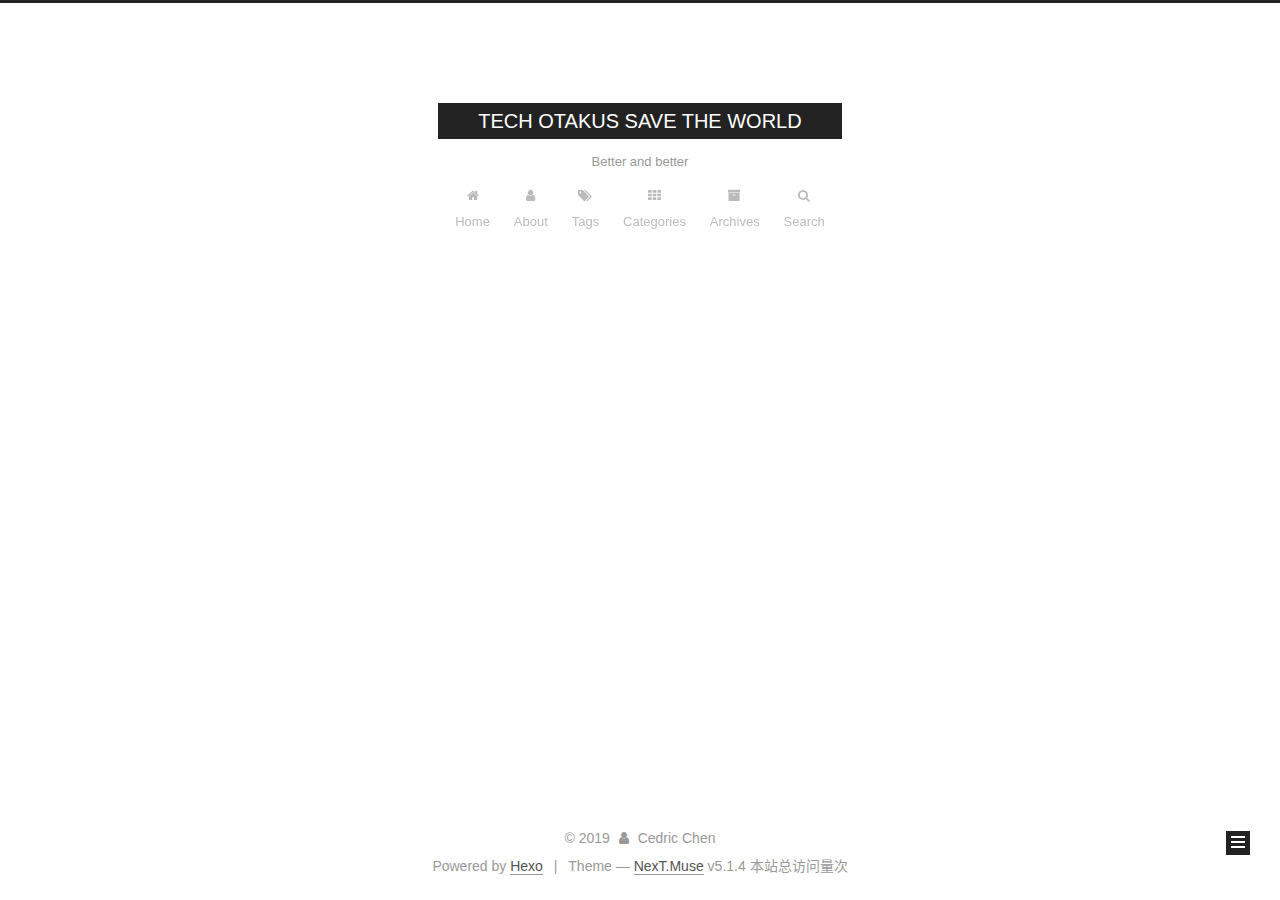
<file: archives/2019/06/index.html>
<!DOCTYPE html>



  


<html class="theme-next muse use-motion" lang="zh-CN">
<head><meta name="generator" content="Hexo 3.8.0">
  <meta charset="UTF-8">
<meta http-equiv="X-UA-Compatible" content="IE=edge">
<meta name="viewport" content="width=device-width, initial-scale=1, maximum-scale=1">
<meta name="theme-color" content="#222">









<meta http-equiv="Cache-Control" content="no-transform">
<meta http-equiv="Cache-Control" content="no-siteapp">
















  
  
  <link href="/lib/fancybox/source/jquery.fancybox.css?v=2.1.5" rel="stylesheet" type="text/css">







<link href="/lib/font-awesome/css/font-awesome.min.css?v=4.6.2" rel="stylesheet" type="text/css">

<link href="/css/main.css?v=5.1.4" rel="stylesheet" type="text/css">


  <link rel="apple-touch-icon" sizes="180x180" href="/images/apple-touch-icon-next.png?v=5.1.4">


  <link rel="icon" type="image/png" sizes="32x32" href="/images/favicon-32x32-next.png?v=5.1.4">


  <link rel="icon" type="image/png" sizes="16x16" href="/images/favicon-16x16-next.png?v=5.1.4">


  <link rel="mask-icon" href="/images/logo.svg?v=5.1.4" color="#222">





  <meta name="keywords" content="Hexo, NexT">





  <link rel="alternate" href="/atom.xml" title="TECH OTAKUS SAVE THE WORLD" type="application/atom+xml">






<meta name="description" content="coding ,Bigdata">
<meta name="keywords" content="Cn123456">
<meta property="og:type" content="website">
<meta property="og:title" content="TECH OTAKUS SAVE THE WORLD">
<meta property="og:url" content="http://yoursite.com/archives/2019/06/index.html">
<meta property="og:site_name" content="TECH OTAKUS SAVE THE WORLD">
<meta property="og:description" content="coding ,Bigdata">
<meta property="og:locale" content="zh-CN">
<meta name="twitter:card" content="summary">
<meta name="twitter:title" content="TECH OTAKUS SAVE THE WORLD">
<meta name="twitter:description" content="coding ,Bigdata">



<script type="text/javascript" id="hexo.configurations">
  var NexT = window.NexT || {};
  var CONFIG = {
    root: '/',
    scheme: 'Muse',
    version: '5.1.4',
    sidebar: {"position":"left","display":"post","offset":12,"b2t":false,"scrollpercent":false,"onmobile":false},
    fancybox: true,
    tabs: true,
    motion: {"enable":true,"async":false,"transition":{"post_block":"fadeIn","post_header":"slideDownIn","post_body":"slideDownIn","coll_header":"slideLeftIn","sidebar":"slideUpIn"}},
    duoshuo: {
      userId: '0',
      author: 'Author'
    },
    algolia: {
      applicationID: '',
      apiKey: '',
      indexName: '',
      hits: {"per_page":10},
      labels: {"input_placeholder":"Search for Posts","hits_empty":"We didn't find any results for the search: ${query}","hits_stats":"${hits} results found in ${time} ms"}
    }
  };
</script>



  <link rel="canonical" href="http://yoursite.com/archives/2019/06/">





  <title>Archive | TECH OTAKUS SAVE THE WORLD</title>
  








</head>

<body itemscope itemtype="http://schema.org/WebPage" lang="zh-CN">

  
  
    
  

  <div class="container sidebar-position-left page-archive">
    <div class="headband"></div>

    <header id="header" class="header" itemscope itemtype="http://schema.org/WPHeader">
      <div class="header-inner"><div class="site-brand-wrapper">
  <div class="site-meta ">
    

    <div class="custom-logo-site-title">
      <a href="/" class="brand" rel="start">
        <span class="logo-line-before"><i></i></span>
        <span class="site-title">TECH OTAKUS SAVE THE WORLD</span>
        <span class="logo-line-after"><i></i></span>
      </a>
    </div>
      
        <p class="site-subtitle">Better and better</p>
      
  </div>

  <div class="site-nav-toggle">
    <button>
      <span class="btn-bar"></span>
      <span class="btn-bar"></span>
      <span class="btn-bar"></span>
    </button>
  </div>
</div>

<nav class="site-nav">
  

  
    <ul id="menu" class="menu">
      
        
        <li class="menu-item menu-item-home">
          <a href="/" rel="section">
            
              <i class="menu-item-icon fa fa-fw fa-home"></i> <br>
            
            Home
          </a>
        </li>
      
        
        <li class="menu-item menu-item-about">
          <a href="/about/" rel="section">
            
              <i class="menu-item-icon fa fa-fw fa-user"></i> <br>
            
            About
          </a>
        </li>
      
        
        <li class="menu-item menu-item-tags">
          <a href="/tags/" rel="section">
            
              <i class="menu-item-icon fa fa-fw fa-tags"></i> <br>
            
            Tags
          </a>
        </li>
      
        
        <li class="menu-item menu-item-categories">
          <a href="/categories/" rel="section">
            
              <i class="menu-item-icon fa fa-fw fa-th"></i> <br>
            
            Categories
          </a>
        </li>
      
        
        <li class="menu-item menu-item-archives">
          <a href="/archives/" rel="section">
            
              <i class="menu-item-icon fa fa-fw fa-archive"></i> <br>
            
            Archives
          </a>
        </li>
      

      
        <li class="menu-item menu-item-search">
          
            <a href="javascript:;" class="popup-trigger">
          
            
              <i class="menu-item-icon fa fa-search fa-fw"></i> <br>
            
            Search
          </a>
        </li>
      
    </ul>
  

  
    <div class="site-search">
      
  <div class="popup search-popup local-search-popup">
  <div class="local-search-header clearfix">
    <span class="search-icon">
      <i class="fa fa-search"></i>
    </span>
    <span class="popup-btn-close">
      <i class="fa fa-times-circle"></i>
    </span>
    <div class="local-search-input-wrapper">
      <input autocomplete="off" placeholder="Searching..." spellcheck="false" type="text" id="local-search-input">
    </div>
  </div>
  <div id="local-search-result"></div>
</div>



    </div>
  
</nav>



 </div>
    </header>

    <main id="main" class="main">
      <div class="main-inner">
        <div class="content-wrap">
          <div id="content" class="content">
            

  
  
  
  <div class="post-block archive">
    <div id="posts" class="posts-collapse">
      <span class="archive-move-on"></span>

      <span class="archive-page-counter">
        
        
        
          
        
        Um..! 2 posts in total. Keep on posting.
      </span>

      

        
        
        

        
          
          <div class="collection-title">
            <h1 class="archive-year" id="archive-year-2019">2019</h1>
          </div>
        
        

        

  <article class="post post-type-normal" itemscope itemtype="http://schema.org/Article">
    <header class="post-header">

      <h2 class="post-title">
        
            <a class="post-title-link" href="/2019/06/08/hello-world/" itemprop="url">
              
                <span itemprop="name">Hello World</span>
              
            </a>
        
      </h2>

      <div class="post-meta">
        <time class="post-time" itemprop="dateCreated" datetime="2019-06-08T16:27:08+08:00" content="2019-06-08">
          06-08
        </time>
      </div>

    </header>
  </article>



      

    </div>
  </div>
  
  
  

  



          </div>
          


          

        </div>
        
          
  
  <div class="sidebar-toggle">
    <div class="sidebar-toggle-line-wrap">
      <span class="sidebar-toggle-line sidebar-toggle-line-first"></span>
      <span class="sidebar-toggle-line sidebar-toggle-line-middle"></span>
      <span class="sidebar-toggle-line sidebar-toggle-line-last"></span>
    </div>
  </div>

  <aside id="sidebar" class="sidebar">
    
    <div class="sidebar-inner">

      

      

      <section class="site-overview-wrap sidebar-panel sidebar-panel-active">
        <div class="site-overview">
          <div class="site-author motion-element" itemprop="author" itemscope itemtype="http://schema.org/Person">
            
              <p class="site-author-name" itemprop="name">Cedric Chen</p>
              <p class="site-description motion-element" itemprop="description">coding ,Bigdata</p>
          </div>

          <nav class="site-state motion-element">

            
              <div class="site-state-item site-state-posts">
              
                <a href="/archives/">
              
                  <span class="site-state-item-count">2</span>
                  <span class="site-state-item-name">posts</span>
                </a>
              </div>
            

            
              
              
              <div class="site-state-item site-state-categories">
                
                  <span class="site-state-item-count">1</span>
                  <span class="site-state-item-name">categories</span>
                
              </div>
            

            
              
              
              <div class="site-state-item site-state-tags">
                
                  <span class="site-state-item-count">1</span>
                  <span class="site-state-item-name">tags</span>
                
              </div>
            

          </nav>

          
            <div class="feed-link motion-element">
              <a href="/atom.xml" rel="alternate">
                <i class="fa fa-rss"></i>
                RSS
              </a>
            </div>
          

          

          
          

          
          

          

        </div>
      </section>

      

      

    </div>
  </aside>


        
      </div>
    </main>

    <footer id="footer" class="footer">
      <div class="footer-inner">
        <div class="copyright">&copy; <span itemprop="copyrightYear">2019</span>
  <span class="with-love">
    <i class="fa fa-user"></i>
  </span>
  <span class="author" itemprop="copyrightHolder">Cedric Chen</span>

  
</div>


  <div class="powered-by">Powered by <a class="theme-link" target="_blank" href="https://hexo.io">Hexo</a></div>



  <span class="post-meta-divider">|</span>



  <div class="theme-info">Theme &mdash; <a class="theme-link" target="_blank" href="https://github.com/iissnan/hexo-theme-next">NexT.Muse</a> v5.1.4</div>




 <script async src="//dn-lbstatics.qbox.me/busuanzi/2.3/busuanzi.pure.mini.js"></script>
   <span id="busuanzi_container_site_pv">本站总访问量<spanid="busuanzi_value_site_pv"></spanid="busuanzi_value_site_pv"></span>次

   

        







        
      </div>
    </footer>

    
      <div class="back-to-top">
        <i class="fa fa-arrow-up"></i>
        
      </div>
    

    

  </div>

  

<script type="text/javascript">
  if (Object.prototype.toString.call(window.Promise) !== '[object Function]') {
    window.Promise = null;
  }
</script>









  












  
  
    <script type="text/javascript" src="/lib/jquery/index.js?v=2.1.3"></script>
  

  
  
    <script type="text/javascript" src="/lib/fastclick/lib/fastclick.min.js?v=1.0.6"></script>
  

  
  
    <script type="text/javascript" src="/lib/jquery_lazyload/jquery.lazyload.js?v=1.9.7"></script>
  

  
  
    <script type="text/javascript" src="/lib/velocity/velocity.min.js?v=1.2.1"></script>
  

  
  
    <script type="text/javascript" src="/lib/velocity/velocity.ui.min.js?v=1.2.1"></script>
  

  
  
    <script type="text/javascript" src="/lib/fancybox/source/jquery.fancybox.pack.js?v=2.1.5"></script>
  


  


  <script type="text/javascript" src="/js/src/utils.js?v=5.1.4"></script>

  <script type="text/javascript" src="/js/src/motion.js?v=5.1.4"></script>



  
  

  

  


  <script type="text/javascript" src="/js/src/bootstrap.js?v=5.1.4"></script>



  


  




	





  





  












  

  <script type="text/javascript">
    // Popup Window;
    var isfetched = false;
    var isXml = true;
    // Search DB path;
    var search_path = "search.xml";
    if (search_path.length === 0) {
      search_path = "search.xml";
    } else if (/json$/i.test(search_path)) {
      isXml = false;
    }
    var path = "/" + search_path;
    // monitor main search box;

    var onPopupClose = function (e) {
      $('.popup').hide();
      $('#local-search-input').val('');
      $('.search-result-list').remove();
      $('#no-result').remove();
      $(".local-search-pop-overlay").remove();
      $('body').css('overflow', '');
    }

    function proceedsearch() {
      $("body")
        .append('<div class="search-popup-overlay local-search-pop-overlay"></div>')
        .css('overflow', 'hidden');
      $('.search-popup-overlay').click(onPopupClose);
      $('.popup').toggle();
      var $localSearchInput = $('#local-search-input');
      $localSearchInput.attr("autocapitalize", "none");
      $localSearchInput.attr("autocorrect", "off");
      $localSearchInput.focus();
    }

    // search function;
    var searchFunc = function(path, search_id, content_id) {
      'use strict';

      // start loading animation
      $("body")
        .append('<div class="search-popup-overlay local-search-pop-overlay">' +
          '<div id="search-loading-icon">' +
          '<i class="fa fa-spinner fa-pulse fa-5x fa-fw"></i>' +
          '</div>' +
          '</div>')
        .css('overflow', 'hidden');
      $("#search-loading-icon").css('margin', '20% auto 0 auto').css('text-align', 'center');

      $.ajax({
        url: path,
        dataType: isXml ? "xml" : "json",
        async: true,
        success: function(res) {
          // get the contents from search data
          isfetched = true;
          $('.popup').detach().appendTo('.header-inner');
          var datas = isXml ? $("entry", res).map(function() {
            return {
              title: $("title", this).text(),
              content: $("content",this).text(),
              url: $("url" , this).text()
            };
          }).get() : res;
          var input = document.getElementById(search_id);
          var resultContent = document.getElementById(content_id);
          var inputEventFunction = function() {
            var searchText = input.value.trim().toLowerCase();
            var keywords = searchText.split(/[\s\-]+/);
            if (keywords.length > 1) {
              keywords.push(searchText);
            }
            var resultItems = [];
            if (searchText.length > 0) {
              // perform local searching
              datas.forEach(function(data) {
                var isMatch = false;
                var hitCount = 0;
                var searchTextCount = 0;
                var title = data.title.trim();
                var titleInLowerCase = title.toLowerCase();
                var content = data.content.trim().replace(/<[^>]+>/g,"");
                var contentInLowerCase = content.toLowerCase();
                var articleUrl = decodeURIComponent(data.url);
                var indexOfTitle = [];
                var indexOfContent = [];
                // only match articles with not empty titles
                if(title != '') {
                  keywords.forEach(function(keyword) {
                    function getIndexByWord(word, text, caseSensitive) {
                      var wordLen = word.length;
                      if (wordLen === 0) {
                        return [];
                      }
                      var startPosition = 0, position = [], index = [];
                      if (!caseSensitive) {
                        text = text.toLowerCase();
                        word = word.toLowerCase();
                      }
                      while ((position = text.indexOf(word, startPosition)) > -1) {
                        index.push({position: position, word: word});
                        startPosition = position + wordLen;
                      }
                      return index;
                    }

                    indexOfTitle = indexOfTitle.concat(getIndexByWord(keyword, titleInLowerCase, false));
                    indexOfContent = indexOfContent.concat(getIndexByWord(keyword, contentInLowerCase, false));
                  });
                  if (indexOfTitle.length > 0 || indexOfContent.length > 0) {
                    isMatch = true;
                    hitCount = indexOfTitle.length + indexOfContent.length;
                  }
                }

                // show search results

                if (isMatch) {
                  // sort index by position of keyword

                  [indexOfTitle, indexOfContent].forEach(function (index) {
                    index.sort(function (itemLeft, itemRight) {
                      if (itemRight.position !== itemLeft.position) {
                        return itemRight.position - itemLeft.position;
                      } else {
                        return itemLeft.word.length - itemRight.word.length;
                      }
                    });
                  });

                  // merge hits into slices

                  function mergeIntoSlice(text, start, end, index) {
                    var item = index[index.length - 1];
                    var position = item.position;
                    var word = item.word;
                    var hits = [];
                    var searchTextCountInSlice = 0;
                    while (position + word.length <= end && index.length != 0) {
                      if (word === searchText) {
                        searchTextCountInSlice++;
                      }
                      hits.push({position: position, length: word.length});
                      var wordEnd = position + word.length;

                      // move to next position of hit

                      index.pop();
                      while (index.length != 0) {
                        item = index[index.length - 1];
                        position = item.position;
                        word = item.word;
                        if (wordEnd > position) {
                          index.pop();
                        } else {
                          break;
                        }
                      }
                    }
                    searchTextCount += searchTextCountInSlice;
                    return {
                      hits: hits,
                      start: start,
                      end: end,
                      searchTextCount: searchTextCountInSlice
                    };
                  }

                  var slicesOfTitle = [];
                  if (indexOfTitle.length != 0) {
                    slicesOfTitle.push(mergeIntoSlice(title, 0, title.length, indexOfTitle));
                  }

                  var slicesOfContent = [];
                  while (indexOfContent.length != 0) {
                    var item = indexOfContent[indexOfContent.length - 1];
                    var position = item.position;
                    var word = item.word;
                    // cut out 100 characters
                    var start = position - 20;
                    var end = position + 80;
                    if(start < 0){
                      start = 0;
                    }
                    if (end < position + word.length) {
                      end = position + word.length;
                    }
                    if(end > content.length){
                      end = content.length;
                    }
                    slicesOfContent.push(mergeIntoSlice(content, start, end, indexOfContent));
                  }

                  // sort slices in content by search text's count and hits' count

                  slicesOfContent.sort(function (sliceLeft, sliceRight) {
                    if (sliceLeft.searchTextCount !== sliceRight.searchTextCount) {
                      return sliceRight.searchTextCount - sliceLeft.searchTextCount;
                    } else if (sliceLeft.hits.length !== sliceRight.hits.length) {
                      return sliceRight.hits.length - sliceLeft.hits.length;
                    } else {
                      return sliceLeft.start - sliceRight.start;
                    }
                  });

                  // select top N slices in content

                  var upperBound = parseInt('1');
                  if (upperBound >= 0) {
                    slicesOfContent = slicesOfContent.slice(0, upperBound);
                  }

                  // highlight title and content

                  function highlightKeyword(text, slice) {
                    var result = '';
                    var prevEnd = slice.start;
                    slice.hits.forEach(function (hit) {
                      result += text.substring(prevEnd, hit.position);
                      var end = hit.position + hit.length;
                      result += '<b class="search-keyword">' + text.substring(hit.position, end) + '</b>';
                      prevEnd = end;
                    });
                    result += text.substring(prevEnd, slice.end);
                    return result;
                  }

                  var resultItem = '';

                  if (slicesOfTitle.length != 0) {
                    resultItem += "<li><a href='" + articleUrl + "' class='search-result-title'>" + highlightKeyword(title, slicesOfTitle[0]) + "</a>";
                  } else {
                    resultItem += "<li><a href='" + articleUrl + "' class='search-result-title'>" + title + "</a>";
                  }

                  slicesOfContent.forEach(function (slice) {
                    resultItem += "<a href='" + articleUrl + "'>" +
                      "<p class=\"search-result\">" + highlightKeyword(content, slice) +
                      "...</p>" + "</a>";
                  });

                  resultItem += "</li>";
                  resultItems.push({
                    item: resultItem,
                    searchTextCount: searchTextCount,
                    hitCount: hitCount,
                    id: resultItems.length
                  });
                }
              })
            };
            if (keywords.length === 1 && keywords[0] === "") {
              resultContent.innerHTML = '<div id="no-result"><i class="fa fa-search fa-5x" /></div>'
            } else if (resultItems.length === 0) {
              resultContent.innerHTML = '<div id="no-result"><i class="fa fa-frown-o fa-5x" /></div>'
            } else {
              resultItems.sort(function (resultLeft, resultRight) {
                if (resultLeft.searchTextCount !== resultRight.searchTextCount) {
                  return resultRight.searchTextCount - resultLeft.searchTextCount;
                } else if (resultLeft.hitCount !== resultRight.hitCount) {
                  return resultRight.hitCount - resultLeft.hitCount;
                } else {
                  return resultRight.id - resultLeft.id;
                }
              });
              var searchResultList = '<ul class=\"search-result-list\">';
              resultItems.forEach(function (result) {
                searchResultList += result.item;
              })
              searchResultList += "</ul>";
              resultContent.innerHTML = searchResultList;
            }
          }

          if ('auto' === 'auto') {
            input.addEventListener('input', inputEventFunction);
          } else {
            $('.search-icon').click(inputEventFunction);
            input.addEventListener('keypress', function (event) {
              if (event.keyCode === 13) {
                inputEventFunction();
              }
            });
          }

          // remove loading animation
          $(".local-search-pop-overlay").remove();
          $('body').css('overflow', '');

          proceedsearch();
        }
      });
    }

    // handle and trigger popup window;
    $('.popup-trigger').click(function(e) {
      e.stopPropagation();
      if (isfetched === false) {
        searchFunc(path, 'local-search-input', 'local-search-result');
      } else {
        proceedsearch();
      };
    });

    $('.popup-btn-close').click(onPopupClose);
    $('.popup').click(function(e){
      e.stopPropagation();
    });
    $(document).on('keyup', function (event) {
      var shouldDismissSearchPopup = event.which === 27 &&
        $('.search-popup').is(':visible');
      if (shouldDismissSearchPopup) {
        onPopupClose();
      }
    });
  </script>





  

  

  

  
  

  

  

  

</body>
</html>
</file>
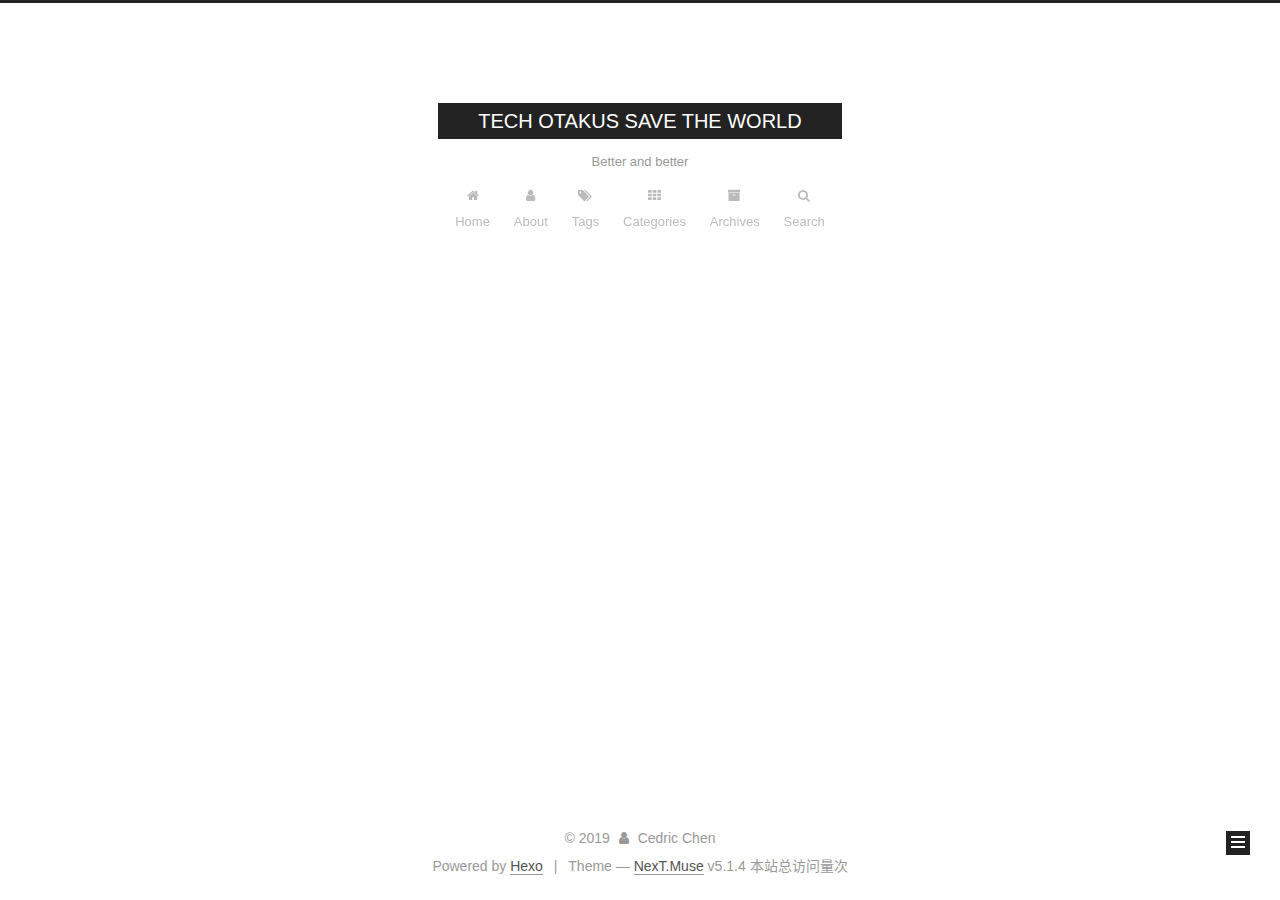
<file: archives/2019/08/index.html>
<!DOCTYPE html>



  


<html class="theme-next muse use-motion" lang="zh-CN">
<head><meta name="generator" content="Hexo 3.8.0">
  <meta charset="UTF-8">
<meta http-equiv="X-UA-Compatible" content="IE=edge">
<meta name="viewport" content="width=device-width, initial-scale=1, maximum-scale=1">
<meta name="theme-color" content="#222">









<meta http-equiv="Cache-Control" content="no-transform">
<meta http-equiv="Cache-Control" content="no-siteapp">
















  
  
  <link href="/lib/fancybox/source/jquery.fancybox.css?v=2.1.5" rel="stylesheet" type="text/css">







<link href="/lib/font-awesome/css/font-awesome.min.css?v=4.6.2" rel="stylesheet" type="text/css">

<link href="/css/main.css?v=5.1.4" rel="stylesheet" type="text/css">


  <link rel="apple-touch-icon" sizes="180x180" href="/images/apple-touch-icon-next.png?v=5.1.4">


  <link rel="icon" type="image/png" sizes="32x32" href="/images/favicon-32x32-next.png?v=5.1.4">


  <link rel="icon" type="image/png" sizes="16x16" href="/images/favicon-16x16-next.png?v=5.1.4">


  <link rel="mask-icon" href="/images/logo.svg?v=5.1.4" color="#222">





  <meta name="keywords" content="Hexo, NexT">





  <link rel="alternate" href="/atom.xml" title="TECH OTAKUS SAVE THE WORLD" type="application/atom+xml">






<meta name="description" content="coding ,Bigdata">
<meta name="keywords" content="Cn123456">
<meta property="og:type" content="website">
<meta property="og:title" content="TECH OTAKUS SAVE THE WORLD">
<meta property="og:url" content="http://yoursite.com/archives/2019/08/index.html">
<meta property="og:site_name" content="TECH OTAKUS SAVE THE WORLD">
<meta property="og:description" content="coding ,Bigdata">
<meta property="og:locale" content="zh-CN">
<meta name="twitter:card" content="summary">
<meta name="twitter:title" content="TECH OTAKUS SAVE THE WORLD">
<meta name="twitter:description" content="coding ,Bigdata">



<script type="text/javascript" id="hexo.configurations">
  var NexT = window.NexT || {};
  var CONFIG = {
    root: '/',
    scheme: 'Muse',
    version: '5.1.4',
    sidebar: {"position":"left","display":"post","offset":12,"b2t":false,"scrollpercent":false,"onmobile":false},
    fancybox: true,
    tabs: true,
    motion: {"enable":true,"async":false,"transition":{"post_block":"fadeIn","post_header":"slideDownIn","post_body":"slideDownIn","coll_header":"slideLeftIn","sidebar":"slideUpIn"}},
    duoshuo: {
      userId: '0',
      author: 'Author'
    },
    algolia: {
      applicationID: '',
      apiKey: '',
      indexName: '',
      hits: {"per_page":10},
      labels: {"input_placeholder":"Search for Posts","hits_empty":"We didn't find any results for the search: ${query}","hits_stats":"${hits} results found in ${time} ms"}
    }
  };
</script>



  <link rel="canonical" href="http://yoursite.com/archives/2019/08/">





  <title>Archive | TECH OTAKUS SAVE THE WORLD</title>
  








</head>

<body itemscope itemtype="http://schema.org/WebPage" lang="zh-CN">

  
  
    
  

  <div class="container sidebar-position-left page-archive">
    <div class="headband"></div>

    <header id="header" class="header" itemscope itemtype="http://schema.org/WPHeader">
      <div class="header-inner"><div class="site-brand-wrapper">
  <div class="site-meta ">
    

    <div class="custom-logo-site-title">
      <a href="/" class="brand" rel="start">
        <span class="logo-line-before"><i></i></span>
        <span class="site-title">TECH OTAKUS SAVE THE WORLD</span>
        <span class="logo-line-after"><i></i></span>
      </a>
    </div>
      
        <p class="site-subtitle">Better and better</p>
      
  </div>

  <div class="site-nav-toggle">
    <button>
      <span class="btn-bar"></span>
      <span class="btn-bar"></span>
      <span class="btn-bar"></span>
    </button>
  </div>
</div>

<nav class="site-nav">
  

  
    <ul id="menu" class="menu">
      
        
        <li class="menu-item menu-item-home">
          <a href="/" rel="section">
            
              <i class="menu-item-icon fa fa-fw fa-home"></i> <br>
            
            Home
          </a>
        </li>
      
        
        <li class="menu-item menu-item-about">
          <a href="/about/" rel="section">
            
              <i class="menu-item-icon fa fa-fw fa-user"></i> <br>
            
            About
          </a>
        </li>
      
        
        <li class="menu-item menu-item-tags">
          <a href="/tags/" rel="section">
            
              <i class="menu-item-icon fa fa-fw fa-tags"></i> <br>
            
            Tags
          </a>
        </li>
      
        
        <li class="menu-item menu-item-categories">
          <a href="/categories/" rel="section">
            
              <i class="menu-item-icon fa fa-fw fa-th"></i> <br>
            
            Categories
          </a>
        </li>
      
        
        <li class="menu-item menu-item-archives">
          <a href="/archives/" rel="section">
            
              <i class="menu-item-icon fa fa-fw fa-archive"></i> <br>
            
            Archives
          </a>
        </li>
      

      
        <li class="menu-item menu-item-search">
          
            <a href="javascript:;" class="popup-trigger">
          
            
              <i class="menu-item-icon fa fa-search fa-fw"></i> <br>
            
            Search
          </a>
        </li>
      
    </ul>
  

  
    <div class="site-search">
      
  <div class="popup search-popup local-search-popup">
  <div class="local-search-header clearfix">
    <span class="search-icon">
      <i class="fa fa-search"></i>
    </span>
    <span class="popup-btn-close">
      <i class="fa fa-times-circle"></i>
    </span>
    <div class="local-search-input-wrapper">
      <input autocomplete="off" placeholder="Searching..." spellcheck="false" type="text" id="local-search-input">
    </div>
  </div>
  <div id="local-search-result"></div>
</div>



    </div>
  
</nav>



 </div>
    </header>

    <main id="main" class="main">
      <div class="main-inner">
        <div class="content-wrap">
          <div id="content" class="content">
            

  
  
  
  <div class="post-block archive">
    <div id="posts" class="posts-collapse">
      <span class="archive-move-on"></span>

      <span class="archive-page-counter">
        
        
        
          
        
        Um..! 2 posts in total. Keep on posting.
      </span>

      

        
        
        

        
          
          <div class="collection-title">
            <h1 class="archive-year" id="archive-year-2019">2019</h1>
          </div>
        
        

        

  <article class="post post-type-normal" itemscope itemtype="http://schema.org/Article">
    <header class="post-header">

      <h2 class="post-title">
        
            <a class="post-title-link" href="/2019/08/08/firstHexo/" itemprop="url">
              
                <span itemprop="name">firstHexo</span>
              
            </a>
        
      </h2>

      <div class="post-meta">
        <time class="post-time" itemprop="dateCreated" datetime="2019-08-08T16:29:34+08:00" content="2019-08-08">
          08-08
        </time>
      </div>

    </header>
  </article>



      

    </div>
  </div>
  
  
  

  



          </div>
          


          

        </div>
        
          
  
  <div class="sidebar-toggle">
    <div class="sidebar-toggle-line-wrap">
      <span class="sidebar-toggle-line sidebar-toggle-line-first"></span>
      <span class="sidebar-toggle-line sidebar-toggle-line-middle"></span>
      <span class="sidebar-toggle-line sidebar-toggle-line-last"></span>
    </div>
  </div>

  <aside id="sidebar" class="sidebar">
    
    <div class="sidebar-inner">

      

      

      <section class="site-overview-wrap sidebar-panel sidebar-panel-active">
        <div class="site-overview">
          <div class="site-author motion-element" itemprop="author" itemscope itemtype="http://schema.org/Person">
            
              <p class="site-author-name" itemprop="name">Cedric Chen</p>
              <p class="site-description motion-element" itemprop="description">coding ,Bigdata</p>
          </div>

          <nav class="site-state motion-element">

            
              <div class="site-state-item site-state-posts">
              
                <a href="/archives/">
              
                  <span class="site-state-item-count">2</span>
                  <span class="site-state-item-name">posts</span>
                </a>
              </div>
            

            
              
              
              <div class="site-state-item site-state-categories">
                
                  <span class="site-state-item-count">1</span>
                  <span class="site-state-item-name">categories</span>
                
              </div>
            

            
              
              
              <div class="site-state-item site-state-tags">
                
                  <span class="site-state-item-count">1</span>
                  <span class="site-state-item-name">tags</span>
                
              </div>
            

          </nav>

          
            <div class="feed-link motion-element">
              <a href="/atom.xml" rel="alternate">
                <i class="fa fa-rss"></i>
                RSS
              </a>
            </div>
          

          

          
          

          
          

          

        </div>
      </section>

      

      

    </div>
  </aside>


        
      </div>
    </main>

    <footer id="footer" class="footer">
      <div class="footer-inner">
        <div class="copyright">&copy; <span itemprop="copyrightYear">2019</span>
  <span class="with-love">
    <i class="fa fa-user"></i>
  </span>
  <span class="author" itemprop="copyrightHolder">Cedric Chen</span>

  
</div>


  <div class="powered-by">Powered by <a class="theme-link" target="_blank" href="https://hexo.io">Hexo</a></div>



  <span class="post-meta-divider">|</span>



  <div class="theme-info">Theme &mdash; <a class="theme-link" target="_blank" href="https://github.com/iissnan/hexo-theme-next">NexT.Muse</a> v5.1.4</div>




 <script async src="//dn-lbstatics.qbox.me/busuanzi/2.3/busuanzi.pure.mini.js"></script>
   <span id="busuanzi_container_site_pv">本站总访问量<spanid="busuanzi_value_site_pv"></spanid="busuanzi_value_site_pv"></span>次

   

        







        
      </div>
    </footer>

    
      <div class="back-to-top">
        <i class="fa fa-arrow-up"></i>
        
      </div>
    

    

  </div>

  

<script type="text/javascript">
  if (Object.prototype.toString.call(window.Promise) !== '[object Function]') {
    window.Promise = null;
  }
</script>









  












  
  
    <script type="text/javascript" src="/lib/jquery/index.js?v=2.1.3"></script>
  

  
  
    <script type="text/javascript" src="/lib/fastclick/lib/fastclick.min.js?v=1.0.6"></script>
  

  
  
    <script type="text/javascript" src="/lib/jquery_lazyload/jquery.lazyload.js?v=1.9.7"></script>
  

  
  
    <script type="text/javascript" src="/lib/velocity/velocity.min.js?v=1.2.1"></script>
  

  
  
    <script type="text/javascript" src="/lib/velocity/velocity.ui.min.js?v=1.2.1"></script>
  

  
  
    <script type="text/javascript" src="/lib/fancybox/source/jquery.fancybox.pack.js?v=2.1.5"></script>
  


  


  <script type="text/javascript" src="/js/src/utils.js?v=5.1.4"></script>

  <script type="text/javascript" src="/js/src/motion.js?v=5.1.4"></script>



  
  

  

  


  <script type="text/javascript" src="/js/src/bootstrap.js?v=5.1.4"></script>



  


  




	





  





  












  

  <script type="text/javascript">
    // Popup Window;
    var isfetched = false;
    var isXml = true;
    // Search DB path;
    var search_path = "search.xml";
    if (search_path.length === 0) {
      search_path = "search.xml";
    } else if (/json$/i.test(search_path)) {
      isXml = false;
    }
    var path = "/" + search_path;
    // monitor main search box;

    var onPopupClose = function (e) {
      $('.popup').hide();
      $('#local-search-input').val('');
      $('.search-result-list').remove();
      $('#no-result').remove();
      $(".local-search-pop-overlay").remove();
      $('body').css('overflow', '');
    }

    function proceedsearch() {
      $("body")
        .append('<div class="search-popup-overlay local-search-pop-overlay"></div>')
        .css('overflow', 'hidden');
      $('.search-popup-overlay').click(onPopupClose);
      $('.popup').toggle();
      var $localSearchInput = $('#local-search-input');
      $localSearchInput.attr("autocapitalize", "none");
      $localSearchInput.attr("autocorrect", "off");
      $localSearchInput.focus();
    }

    // search function;
    var searchFunc = function(path, search_id, content_id) {
      'use strict';

      // start loading animation
      $("body")
        .append('<div class="search-popup-overlay local-search-pop-overlay">' +
          '<div id="search-loading-icon">' +
          '<i class="fa fa-spinner fa-pulse fa-5x fa-fw"></i>' +
          '</div>' +
          '</div>')
        .css('overflow', 'hidden');
      $("#search-loading-icon").css('margin', '20% auto 0 auto').css('text-align', 'center');

      $.ajax({
        url: path,
        dataType: isXml ? "xml" : "json",
        async: true,
        success: function(res) {
          // get the contents from search data
          isfetched = true;
          $('.popup').detach().appendTo('.header-inner');
          var datas = isXml ? $("entry", res).map(function() {
            return {
              title: $("title", this).text(),
              content: $("content",this).text(),
              url: $("url" , this).text()
            };
          }).get() : res;
          var input = document.getElementById(search_id);
          var resultContent = document.getElementById(content_id);
          var inputEventFunction = function() {
            var searchText = input.value.trim().toLowerCase();
            var keywords = searchText.split(/[\s\-]+/);
            if (keywords.length > 1) {
              keywords.push(searchText);
            }
            var resultItems = [];
            if (searchText.length > 0) {
              // perform local searching
              datas.forEach(function(data) {
                var isMatch = false;
                var hitCount = 0;
                var searchTextCount = 0;
                var title = data.title.trim();
                var titleInLowerCase = title.toLowerCase();
                var content = data.content.trim().replace(/<[^>]+>/g,"");
                var contentInLowerCase = content.toLowerCase();
                var articleUrl = decodeURIComponent(data.url);
                var indexOfTitle = [];
                var indexOfContent = [];
                // only match articles with not empty titles
                if(title != '') {
                  keywords.forEach(function(keyword) {
                    function getIndexByWord(word, text, caseSensitive) {
                      var wordLen = word.length;
                      if (wordLen === 0) {
                        return [];
                      }
                      var startPosition = 0, position = [], index = [];
                      if (!caseSensitive) {
                        text = text.toLowerCase();
                        word = word.toLowerCase();
                      }
                      while ((position = text.indexOf(word, startPosition)) > -1) {
                        index.push({position: position, word: word});
                        startPosition = position + wordLen;
                      }
                      return index;
                    }

                    indexOfTitle = indexOfTitle.concat(getIndexByWord(keyword, titleInLowerCase, false));
                    indexOfContent = indexOfContent.concat(getIndexByWord(keyword, contentInLowerCase, false));
                  });
                  if (indexOfTitle.length > 0 || indexOfContent.length > 0) {
                    isMatch = true;
                    hitCount = indexOfTitle.length + indexOfContent.length;
                  }
                }

                // show search results

                if (isMatch) {
                  // sort index by position of keyword

                  [indexOfTitle, indexOfContent].forEach(function (index) {
                    index.sort(function (itemLeft, itemRight) {
                      if (itemRight.position !== itemLeft.position) {
                        return itemRight.position - itemLeft.position;
                      } else {
                        return itemLeft.word.length - itemRight.word.length;
                      }
                    });
                  });

                  // merge hits into slices

                  function mergeIntoSlice(text, start, end, index) {
                    var item = index[index.length - 1];
                    var position = item.position;
                    var word = item.word;
                    var hits = [];
                    var searchTextCountInSlice = 0;
                    while (position + word.length <= end && index.length != 0) {
                      if (word === searchText) {
                        searchTextCountInSlice++;
                      }
                      hits.push({position: position, length: word.length});
                      var wordEnd = position + word.length;

                      // move to next position of hit

                      index.pop();
                      while (index.length != 0) {
                        item = index[index.length - 1];
                        position = item.position;
                        word = item.word;
                        if (wordEnd > position) {
                          index.pop();
                        } else {
                          break;
                        }
                      }
                    }
                    searchTextCount += searchTextCountInSlice;
                    return {
                      hits: hits,
                      start: start,
                      end: end,
                      searchTextCount: searchTextCountInSlice
                    };
                  }

                  var slicesOfTitle = [];
                  if (indexOfTitle.length != 0) {
                    slicesOfTitle.push(mergeIntoSlice(title, 0, title.length, indexOfTitle));
                  }

                  var slicesOfContent = [];
                  while (indexOfContent.length != 0) {
                    var item = indexOfContent[indexOfContent.length - 1];
                    var position = item.position;
                    var word = item.word;
                    // cut out 100 characters
                    var start = position - 20;
                    var end = position + 80;
                    if(start < 0){
                      start = 0;
                    }
                    if (end < position + word.length) {
                      end = position + word.length;
                    }
                    if(end > content.length){
                      end = content.length;
                    }
                    slicesOfContent.push(mergeIntoSlice(content, start, end, indexOfContent));
                  }

                  // sort slices in content by search text's count and hits' count

                  slicesOfContent.sort(function (sliceLeft, sliceRight) {
                    if (sliceLeft.searchTextCount !== sliceRight.searchTextCount) {
                      return sliceRight.searchTextCount - sliceLeft.searchTextCount;
                    } else if (sliceLeft.hits.length !== sliceRight.hits.length) {
                      return sliceRight.hits.length - sliceLeft.hits.length;
                    } else {
                      return sliceLeft.start - sliceRight.start;
                    }
                  });

                  // select top N slices in content

                  var upperBound = parseInt('1');
                  if (upperBound >= 0) {
                    slicesOfContent = slicesOfContent.slice(0, upperBound);
                  }

                  // highlight title and content

                  function highlightKeyword(text, slice) {
                    var result = '';
                    var prevEnd = slice.start;
                    slice.hits.forEach(function (hit) {
                      result += text.substring(prevEnd, hit.position);
                      var end = hit.position + hit.length;
                      result += '<b class="search-keyword">' + text.substring(hit.position, end) + '</b>';
                      prevEnd = end;
                    });
                    result += text.substring(prevEnd, slice.end);
                    return result;
                  }

                  var resultItem = '';

                  if (slicesOfTitle.length != 0) {
                    resultItem += "<li><a href='" + articleUrl + "' class='search-result-title'>" + highlightKeyword(title, slicesOfTitle[0]) + "</a>";
                  } else {
                    resultItem += "<li><a href='" + articleUrl + "' class='search-result-title'>" + title + "</a>";
                  }

                  slicesOfContent.forEach(function (slice) {
                    resultItem += "<a href='" + articleUrl + "'>" +
                      "<p class=\"search-result\">" + highlightKeyword(content, slice) +
                      "...</p>" + "</a>";
                  });

                  resultItem += "</li>";
                  resultItems.push({
                    item: resultItem,
                    searchTextCount: searchTextCount,
                    hitCount: hitCount,
                    id: resultItems.length
                  });
                }
              })
            };
            if (keywords.length === 1 && keywords[0] === "") {
              resultContent.innerHTML = '<div id="no-result"><i class="fa fa-search fa-5x" /></div>'
            } else if (resultItems.length === 0) {
              resultContent.innerHTML = '<div id="no-result"><i class="fa fa-frown-o fa-5x" /></div>'
            } else {
              resultItems.sort(function (resultLeft, resultRight) {
                if (resultLeft.searchTextCount !== resultRight.searchTextCount) {
                  return resultRight.searchTextCount - resultLeft.searchTextCount;
                } else if (resultLeft.hitCount !== resultRight.hitCount) {
                  return resultRight.hitCount - resultLeft.hitCount;
                } else {
                  return resultRight.id - resultLeft.id;
                }
              });
              var searchResultList = '<ul class=\"search-result-list\">';
              resultItems.forEach(function (result) {
                searchResultList += result.item;
              })
              searchResultList += "</ul>";
              resultContent.innerHTML = searchResultList;
            }
          }

          if ('auto' === 'auto') {
            input.addEventListener('input', inputEventFunction);
          } else {
            $('.search-icon').click(inputEventFunction);
            input.addEventListener('keypress', function (event) {
              if (event.keyCode === 13) {
                inputEventFunction();
              }
            });
          }

          // remove loading animation
          $(".local-search-pop-overlay").remove();
          $('body').css('overflow', '');

          proceedsearch();
        }
      });
    }

    // handle and trigger popup window;
    $('.popup-trigger').click(function(e) {
      e.stopPropagation();
      if (isfetched === false) {
        searchFunc(path, 'local-search-input', 'local-search-result');
      } else {
        proceedsearch();
      };
    });

    $('.popup-btn-close').click(onPopupClose);
    $('.popup').click(function(e){
      e.stopPropagation();
    });
    $(document).on('keyup', function (event) {
      var shouldDismissSearchPopup = event.which === 27 &&
        $('.search-popup').is(':visible');
      if (shouldDismissSearchPopup) {
        onPopupClose();
      }
    });
  </script>





  

  

  

  
  

  

  

  

</body>
</html>
</file>
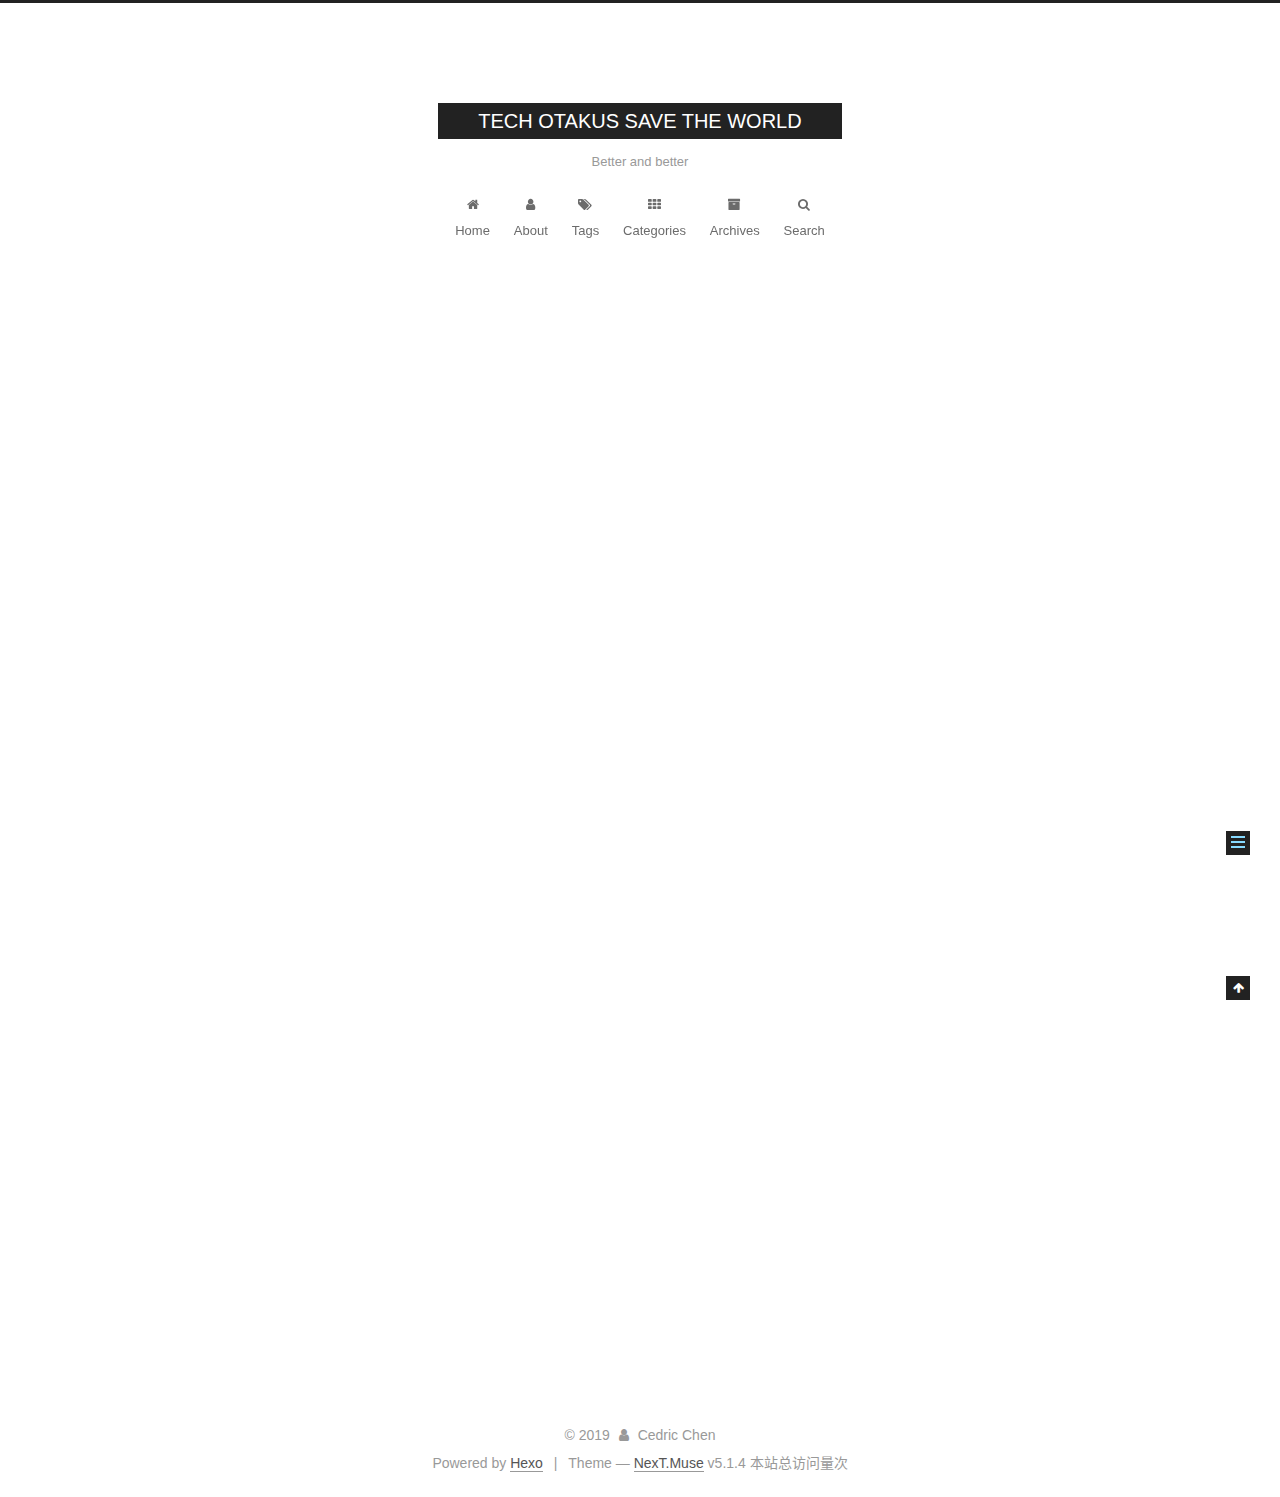
<file: 2019/06/08/hello-world/index.html>
<!DOCTYPE html>



  


<html class="theme-next muse use-motion" lang="zh-CN">
<head><meta name="generator" content="Hexo 3.8.0">
  <meta charset="UTF-8">
<meta http-equiv="X-UA-Compatible" content="IE=edge">
<meta name="viewport" content="width=device-width, initial-scale=1, maximum-scale=1">
<meta name="theme-color" content="#222">









<meta http-equiv="Cache-Control" content="no-transform">
<meta http-equiv="Cache-Control" content="no-siteapp">
















  
  
  <link href="/lib/fancybox/source/jquery.fancybox.css?v=2.1.5" rel="stylesheet" type="text/css">







<link href="/lib/font-awesome/css/font-awesome.min.css?v=4.6.2" rel="stylesheet" type="text/css">

<link href="/css/main.css?v=5.1.4" rel="stylesheet" type="text/css">


  <link rel="apple-touch-icon" sizes="180x180" href="/images/apple-touch-icon-next.png?v=5.1.4">


  <link rel="icon" type="image/png" sizes="32x32" href="/images/favicon-32x32-next.png?v=5.1.4">


  <link rel="icon" type="image/png" sizes="16x16" href="/images/favicon-16x16-next.png?v=5.1.4">


  <link rel="mask-icon" href="/images/logo.svg?v=5.1.4" color="#222">





  <meta name="keywords" content="Hexo, NexT">




  


  <link rel="alternate" href="/atom.xml" title="TECH OTAKUS SAVE THE WORLD" type="application/atom+xml">






<meta name="description" content="Welcome to Hexo! This is your very first post. Check documentation for more info. If you get any problems when using Hexo, you can find the answer in troubleshooting or you can ask me on GitHub. Quick">
<meta name="keywords" content="Cn123456">
<meta property="og:type" content="article">
<meta property="og:title" content="Hello World">
<meta property="og:url" content="http://yoursite.com/2019/06/08/hello-world/index.html">
<meta property="og:site_name" content="TECH OTAKUS SAVE THE WORLD">
<meta property="og:description" content="Welcome to Hexo! This is your very first post. Check documentation for more info. If you get any problems when using Hexo, you can find the answer in troubleshooting or you can ask me on GitHub. Quick">
<meta property="og:locale" content="zh-CN">
<meta property="og:updated_time" content="2019-06-08T08:27:08.655Z">
<meta name="twitter:card" content="summary">
<meta name="twitter:title" content="Hello World">
<meta name="twitter:description" content="Welcome to Hexo! This is your very first post. Check documentation for more info. If you get any problems when using Hexo, you can find the answer in troubleshooting or you can ask me on GitHub. Quick">



<script type="text/javascript" id="hexo.configurations">
  var NexT = window.NexT || {};
  var CONFIG = {
    root: '/',
    scheme: 'Muse',
    version: '5.1.4',
    sidebar: {"position":"left","display":"post","offset":12,"b2t":false,"scrollpercent":false,"onmobile":false},
    fancybox: true,
    tabs: true,
    motion: {"enable":true,"async":false,"transition":{"post_block":"fadeIn","post_header":"slideDownIn","post_body":"slideDownIn","coll_header":"slideLeftIn","sidebar":"slideUpIn"}},
    duoshuo: {
      userId: '0',
      author: 'Author'
    },
    algolia: {
      applicationID: '',
      apiKey: '',
      indexName: '',
      hits: {"per_page":10},
      labels: {"input_placeholder":"Search for Posts","hits_empty":"We didn't find any results for the search: ${query}","hits_stats":"${hits} results found in ${time} ms"}
    }
  };
</script>



  <link rel="canonical" href="http://yoursite.com/2019/06/08/hello-world/">





  <title>Hello World | TECH OTAKUS SAVE THE WORLD</title>
  








</head>

<body itemscope itemtype="http://schema.org/WebPage" lang="zh-CN">

  
  
    
  

  <div class="container sidebar-position-left page-post-detail">
    <div class="headband"></div>

    <header id="header" class="header" itemscope itemtype="http://schema.org/WPHeader">
      <div class="header-inner"><div class="site-brand-wrapper">
  <div class="site-meta ">
    

    <div class="custom-logo-site-title">
      <a href="/" class="brand" rel="start">
        <span class="logo-line-before"><i></i></span>
        <span class="site-title">TECH OTAKUS SAVE THE WORLD</span>
        <span class="logo-line-after"><i></i></span>
      </a>
    </div>
      
        <p class="site-subtitle">Better and better</p>
      
  </div>

  <div class="site-nav-toggle">
    <button>
      <span class="btn-bar"></span>
      <span class="btn-bar"></span>
      <span class="btn-bar"></span>
    </button>
  </div>
</div>

<nav class="site-nav">
  

  
    <ul id="menu" class="menu">
      
        
        <li class="menu-item menu-item-home">
          <a href="/" rel="section">
            
              <i class="menu-item-icon fa fa-fw fa-home"></i> <br>
            
            Home
          </a>
        </li>
      
        
        <li class="menu-item menu-item-about">
          <a href="/about/" rel="section">
            
              <i class="menu-item-icon fa fa-fw fa-user"></i> <br>
            
            About
          </a>
        </li>
      
        
        <li class="menu-item menu-item-tags">
          <a href="/tags/" rel="section">
            
              <i class="menu-item-icon fa fa-fw fa-tags"></i> <br>
            
            Tags
          </a>
        </li>
      
        
        <li class="menu-item menu-item-categories">
          <a href="/categories/" rel="section">
            
              <i class="menu-item-icon fa fa-fw fa-th"></i> <br>
            
            Categories
          </a>
        </li>
      
        
        <li class="menu-item menu-item-archives">
          <a href="/archives/" rel="section">
            
              <i class="menu-item-icon fa fa-fw fa-archive"></i> <br>
            
            Archives
          </a>
        </li>
      

      
        <li class="menu-item menu-item-search">
          
            <a href="javascript:;" class="popup-trigger">
          
            
              <i class="menu-item-icon fa fa-search fa-fw"></i> <br>
            
            Search
          </a>
        </li>
      
    </ul>
  

  
    <div class="site-search">
      
  <div class="popup search-popup local-search-popup">
  <div class="local-search-header clearfix">
    <span class="search-icon">
      <i class="fa fa-search"></i>
    </span>
    <span class="popup-btn-close">
      <i class="fa fa-times-circle"></i>
    </span>
    <div class="local-search-input-wrapper">
      <input autocomplete="off" placeholder="Searching..." spellcheck="false" type="text" id="local-search-input">
    </div>
  </div>
  <div id="local-search-result"></div>
</div>



    </div>
  
</nav>



 </div>
    </header>

    <main id="main" class="main">
      <div class="main-inner">
        <div class="content-wrap">
          <div id="content" class="content">
            

  <div id="posts" class="posts-expand">
    

  

  
  
  

  <article class="post post-type-normal" itemscope itemtype="http://schema.org/Article">
  
  
  
  <div class="post-block">
    <link itemprop="mainEntityOfPage" href="http://yoursite.com/2019/06/08/hello-world/">

    <span hidden itemprop="author" itemscope itemtype="http://schema.org/Person">
      <meta itemprop="name" content="Cedric Chen">
      <meta itemprop="description" content>
      <meta itemprop="image" content="/images/avatar.gif">
    </span>

    <span hidden itemprop="publisher" itemscope itemtype="http://schema.org/Organization">
      <meta itemprop="name" content="TECH OTAKUS SAVE THE WORLD">
    </span>

    
      <header class="post-header">

        
        
          <h1 class="post-title" itemprop="name headline">Hello World</h1>
        

        <div class="post-meta">
          <span class="post-time">
            
              <span class="post-meta-item-icon">
                <i class="fa fa-calendar-o"></i>
              </span>
              
                <span class="post-meta-item-text">Posted on</span>
              
              <time title="Post created" itemprop="dateCreated datePublished" datetime="2019-06-08T16:27:08+08:00">
                2019-06-08
              </time>
            

            

            
          </span>

          

          
            
          

          
          

          

          

          

        </div>
      </header>
    

    
    
    
    <div class="post-body" itemprop="articleBody">

      
      

      
        <p>Welcome to <a href="https://hexo.io/" target="_blank" rel="noopener">Hexo</a>! This is your very first post. Check <a href="https://hexo.io/docs/" target="_blank" rel="noopener">documentation</a> for more info. If you get any problems when using Hexo, you can find the answer in <a href="https://hexo.io/docs/troubleshooting.html" target="_blank" rel="noopener">troubleshooting</a> or you can ask me on <a href="https://github.com/hexojs/hexo/issues" target="_blank" rel="noopener">GitHub</a>.</p>
<h2 id="Quick-Start"><a href="#Quick-Start" class="headerlink" title="Quick Start"></a>Quick Start</h2><h3 id="Create-a-new-post"><a href="#Create-a-new-post" class="headerlink" title="Create a new post"></a>Create a new post</h3><figure class="highlight bash"><table><tr><td class="gutter"><pre><span class="line">1</span><br></pre></td><td class="code"><pre><span class="line">$ hexo new <span class="string">"My New Post"</span></span><br></pre></td></tr></table></figure>

<p>More info: <a href="https://hexo.io/docs/writing.html" target="_blank" rel="noopener">Writing</a></p>
<h3 id="Run-server"><a href="#Run-server" class="headerlink" title="Run server"></a>Run server</h3><figure class="highlight bash"><table><tr><td class="gutter"><pre><span class="line">1</span><br></pre></td><td class="code"><pre><span class="line">$ hexo server</span><br></pre></td></tr></table></figure>

<p>More info: <a href="https://hexo.io/docs/server.html" target="_blank" rel="noopener">Server</a></p>
<h3 id="Generate-static-files"><a href="#Generate-static-files" class="headerlink" title="Generate static files"></a>Generate static files</h3><figure class="highlight bash"><table><tr><td class="gutter"><pre><span class="line">1</span><br></pre></td><td class="code"><pre><span class="line">$ hexo generate</span><br></pre></td></tr></table></figure>

<p>More info: <a href="https://hexo.io/docs/generating.html" target="_blank" rel="noopener">Generating</a></p>
<h3 id="Deploy-to-remote-sites"><a href="#Deploy-to-remote-sites" class="headerlink" title="Deploy to remote sites"></a>Deploy to remote sites</h3><figure class="highlight bash"><table><tr><td class="gutter"><pre><span class="line">1</span><br></pre></td><td class="code"><pre><span class="line">$ hexo deploy</span><br></pre></td></tr></table></figure>

<p>More info: <a href="https://hexo.io/docs/deployment.html" target="_blank" rel="noopener">Deployment</a></p>

      
    </div>
    
    
    

    

    

    

    <footer class="post-footer">
      

      
      
      

      
        <div class="post-nav">
          <div class="post-nav-next post-nav-item">
            
          </div>

          <span class="post-nav-divider"></span>

          <div class="post-nav-prev post-nav-item">
            
              <a href="/2019/08/08/firstHexo/" rel="prev" title="firstHexo">
                firstHexo <i class="fa fa-chevron-right"></i>
              </a>
            
          </div>
        </div>
      

      
      
    </footer>
  </div>
  
  
  
  </article>



    <div class="post-spread">
      
    </div>
  </div>


          </div>
          


          

  



        </div>
        
          
  
  <div class="sidebar-toggle">
    <div class="sidebar-toggle-line-wrap">
      <span class="sidebar-toggle-line sidebar-toggle-line-first"></span>
      <span class="sidebar-toggle-line sidebar-toggle-line-middle"></span>
      <span class="sidebar-toggle-line sidebar-toggle-line-last"></span>
    </div>
  </div>

  <aside id="sidebar" class="sidebar">
    
    <div class="sidebar-inner">

      

      
        <ul class="sidebar-nav motion-element">
          <li class="sidebar-nav-toc sidebar-nav-active" data-target="post-toc-wrap">
            Table of Contents
          </li>
          <li class="sidebar-nav-overview" data-target="site-overview-wrap">
            Overview
          </li>
        </ul>
      

      <section class="site-overview-wrap sidebar-panel">
        <div class="site-overview">
          <div class="site-author motion-element" itemprop="author" itemscope itemtype="http://schema.org/Person">
            
              <p class="site-author-name" itemprop="name">Cedric Chen</p>
              <p class="site-description motion-element" itemprop="description">coding ,Bigdata</p>
          </div>

          <nav class="site-state motion-element">

            
              <div class="site-state-item site-state-posts">
              
                <a href="/archives/">
              
                  <span class="site-state-item-count">2</span>
                  <span class="site-state-item-name">posts</span>
                </a>
              </div>
            

            
              
              
              <div class="site-state-item site-state-categories">
                
                  <span class="site-state-item-count">1</span>
                  <span class="site-state-item-name">categories</span>
                
              </div>
            

            
              
              
              <div class="site-state-item site-state-tags">
                
                  <span class="site-state-item-count">1</span>
                  <span class="site-state-item-name">tags</span>
                
              </div>
            

          </nav>

          
            <div class="feed-link motion-element">
              <a href="/atom.xml" rel="alternate">
                <i class="fa fa-rss"></i>
                RSS
              </a>
            </div>
          

          

          
          

          
          

          

        </div>
      </section>

      
      <!--noindex-->
        <section class="post-toc-wrap motion-element sidebar-panel sidebar-panel-active">
          <div class="post-toc">

            
              
            

            
              <div class="post-toc-content"><ol class="nav"><li class="nav-item nav-level-2"><a class="nav-link" href="#Quick-Start"><span class="nav-number">1.</span> <span class="nav-text">Quick Start</span></a><ol class="nav-child"><li class="nav-item nav-level-3"><a class="nav-link" href="#Create-a-new-post"><span class="nav-number">1.1.</span> <span class="nav-text">Create a new post</span></a></li><li class="nav-item nav-level-3"><a class="nav-link" href="#Run-server"><span class="nav-number">1.2.</span> <span class="nav-text">Run server</span></a></li><li class="nav-item nav-level-3"><a class="nav-link" href="#Generate-static-files"><span class="nav-number">1.3.</span> <span class="nav-text">Generate static files</span></a></li><li class="nav-item nav-level-3"><a class="nav-link" href="#Deploy-to-remote-sites"><span class="nav-number">1.4.</span> <span class="nav-text">Deploy to remote sites</span></a></li></ol></li></ol></div>
            

          </div>
        </section>
      <!--/noindex-->
      

      

    </div>
  </aside>


        
      </div>
    </main>

    <footer id="footer" class="footer">
      <div class="footer-inner">
        <div class="copyright">&copy; <span itemprop="copyrightYear">2019</span>
  <span class="with-love">
    <i class="fa fa-user"></i>
  </span>
  <span class="author" itemprop="copyrightHolder">Cedric Chen</span>

  
</div>


  <div class="powered-by">Powered by <a class="theme-link" target="_blank" href="https://hexo.io">Hexo</a></div>



  <span class="post-meta-divider">|</span>



  <div class="theme-info">Theme &mdash; <a class="theme-link" target="_blank" href="https://github.com/iissnan/hexo-theme-next">NexT.Muse</a> v5.1.4</div>




 <script async src="//dn-lbstatics.qbox.me/busuanzi/2.3/busuanzi.pure.mini.js"></script>
   <span id="busuanzi_container_site_pv">本站总访问量<spanid="busuanzi_value_site_pv"></spanid="busuanzi_value_site_pv"></span>次

   

        







        
      </div>
    </footer>

    
      <div class="back-to-top">
        <i class="fa fa-arrow-up"></i>
        
      </div>
    

    

  </div>

  

<script type="text/javascript">
  if (Object.prototype.toString.call(window.Promise) !== '[object Function]') {
    window.Promise = null;
  }
</script>









  












  
  
    <script type="text/javascript" src="/lib/jquery/index.js?v=2.1.3"></script>
  

  
  
    <script type="text/javascript" src="/lib/fastclick/lib/fastclick.min.js?v=1.0.6"></script>
  

  
  
    <script type="text/javascript" src="/lib/jquery_lazyload/jquery.lazyload.js?v=1.9.7"></script>
  

  
  
    <script type="text/javascript" src="/lib/velocity/velocity.min.js?v=1.2.1"></script>
  

  
  
    <script type="text/javascript" src="/lib/velocity/velocity.ui.min.js?v=1.2.1"></script>
  

  
  
    <script type="text/javascript" src="/lib/fancybox/source/jquery.fancybox.pack.js?v=2.1.5"></script>
  


  


  <script type="text/javascript" src="/js/src/utils.js?v=5.1.4"></script>

  <script type="text/javascript" src="/js/src/motion.js?v=5.1.4"></script>



  
  

  
  <script type="text/javascript" src="/js/src/scrollspy.js?v=5.1.4"></script>
<script type="text/javascript" src="/js/src/post-details.js?v=5.1.4"></script>



  


  <script type="text/javascript" src="/js/src/bootstrap.js?v=5.1.4"></script>



  


  




	





  





  












  

  <script type="text/javascript">
    // Popup Window;
    var isfetched = false;
    var isXml = true;
    // Search DB path;
    var search_path = "search.xml";
    if (search_path.length === 0) {
      search_path = "search.xml";
    } else if (/json$/i.test(search_path)) {
      isXml = false;
    }
    var path = "/" + search_path;
    // monitor main search box;

    var onPopupClose = function (e) {
      $('.popup').hide();
      $('#local-search-input').val('');
      $('.search-result-list').remove();
      $('#no-result').remove();
      $(".local-search-pop-overlay").remove();
      $('body').css('overflow', '');
    }

    function proceedsearch() {
      $("body")
        .append('<div class="search-popup-overlay local-search-pop-overlay"></div>')
        .css('overflow', 'hidden');
      $('.search-popup-overlay').click(onPopupClose);
      $('.popup').toggle();
      var $localSearchInput = $('#local-search-input');
      $localSearchInput.attr("autocapitalize", "none");
      $localSearchInput.attr("autocorrect", "off");
      $localSearchInput.focus();
    }

    // search function;
    var searchFunc = function(path, search_id, content_id) {
      'use strict';

      // start loading animation
      $("body")
        .append('<div class="search-popup-overlay local-search-pop-overlay">' +
          '<div id="search-loading-icon">' +
          '<i class="fa fa-spinner fa-pulse fa-5x fa-fw"></i>' +
          '</div>' +
          '</div>')
        .css('overflow', 'hidden');
      $("#search-loading-icon").css('margin', '20% auto 0 auto').css('text-align', 'center');

      $.ajax({
        url: path,
        dataType: isXml ? "xml" : "json",
        async: true,
        success: function(res) {
          // get the contents from search data
          isfetched = true;
          $('.popup').detach().appendTo('.header-inner');
          var datas = isXml ? $("entry", res).map(function() {
            return {
              title: $("title", this).text(),
              content: $("content",this).text(),
              url: $("url" , this).text()
            };
          }).get() : res;
          var input = document.getElementById(search_id);
          var resultContent = document.getElementById(content_id);
          var inputEventFunction = function() {
            var searchText = input.value.trim().toLowerCase();
            var keywords = searchText.split(/[\s\-]+/);
            if (keywords.length > 1) {
              keywords.push(searchText);
            }
            var resultItems = [];
            if (searchText.length > 0) {
              // perform local searching
              datas.forEach(function(data) {
                var isMatch = false;
                var hitCount = 0;
                var searchTextCount = 0;
                var title = data.title.trim();
                var titleInLowerCase = title.toLowerCase();
                var content = data.content.trim().replace(/<[^>]+>/g,"");
                var contentInLowerCase = content.toLowerCase();
                var articleUrl = decodeURIComponent(data.url);
                var indexOfTitle = [];
                var indexOfContent = [];
                // only match articles with not empty titles
                if(title != '') {
                  keywords.forEach(function(keyword) {
                    function getIndexByWord(word, text, caseSensitive) {
                      var wordLen = word.length;
                      if (wordLen === 0) {
                        return [];
                      }
                      var startPosition = 0, position = [], index = [];
                      if (!caseSensitive) {
                        text = text.toLowerCase();
                        word = word.toLowerCase();
                      }
                      while ((position = text.indexOf(word, startPosition)) > -1) {
                        index.push({position: position, word: word});
                        startPosition = position + wordLen;
                      }
                      return index;
                    }

                    indexOfTitle = indexOfTitle.concat(getIndexByWord(keyword, titleInLowerCase, false));
                    indexOfContent = indexOfContent.concat(getIndexByWord(keyword, contentInLowerCase, false));
                  });
                  if (indexOfTitle.length > 0 || indexOfContent.length > 0) {
                    isMatch = true;
                    hitCount = indexOfTitle.length + indexOfContent.length;
                  }
                }

                // show search results

                if (isMatch) {
                  // sort index by position of keyword

                  [indexOfTitle, indexOfContent].forEach(function (index) {
                    index.sort(function (itemLeft, itemRight) {
                      if (itemRight.position !== itemLeft.position) {
                        return itemRight.position - itemLeft.position;
                      } else {
                        return itemLeft.word.length - itemRight.word.length;
                      }
                    });
                  });

                  // merge hits into slices

                  function mergeIntoSlice(text, start, end, index) {
                    var item = index[index.length - 1];
                    var position = item.position;
                    var word = item.word;
                    var hits = [];
                    var searchTextCountInSlice = 0;
                    while (position + word.length <= end && index.length != 0) {
                      if (word === searchText) {
                        searchTextCountInSlice++;
                      }
                      hits.push({position: position, length: word.length});
                      var wordEnd = position + word.length;

                      // move to next position of hit

                      index.pop();
                      while (index.length != 0) {
                        item = index[index.length - 1];
                        position = item.position;
                        word = item.word;
                        if (wordEnd > position) {
                          index.pop();
                        } else {
                          break;
                        }
                      }
                    }
                    searchTextCount += searchTextCountInSlice;
                    return {
                      hits: hits,
                      start: start,
                      end: end,
                      searchTextCount: searchTextCountInSlice
                    };
                  }

                  var slicesOfTitle = [];
                  if (indexOfTitle.length != 0) {
                    slicesOfTitle.push(mergeIntoSlice(title, 0, title.length, indexOfTitle));
                  }

                  var slicesOfContent = [];
                  while (indexOfContent.length != 0) {
                    var item = indexOfContent[indexOfContent.length - 1];
                    var position = item.position;
                    var word = item.word;
                    // cut out 100 characters
                    var start = position - 20;
                    var end = position + 80;
                    if(start < 0){
                      start = 0;
                    }
                    if (end < position + word.length) {
                      end = position + word.length;
                    }
                    if(end > content.length){
                      end = content.length;
                    }
                    slicesOfContent.push(mergeIntoSlice(content, start, end, indexOfContent));
                  }

                  // sort slices in content by search text's count and hits' count

                  slicesOfContent.sort(function (sliceLeft, sliceRight) {
                    if (sliceLeft.searchTextCount !== sliceRight.searchTextCount) {
                      return sliceRight.searchTextCount - sliceLeft.searchTextCount;
                    } else if (sliceLeft.hits.length !== sliceRight.hits.length) {
                      return sliceRight.hits.length - sliceLeft.hits.length;
                    } else {
                      return sliceLeft.start - sliceRight.start;
                    }
                  });

                  // select top N slices in content

                  var upperBound = parseInt('1');
                  if (upperBound >= 0) {
                    slicesOfContent = slicesOfContent.slice(0, upperBound);
                  }

                  // highlight title and content

                  function highlightKeyword(text, slice) {
                    var result = '';
                    var prevEnd = slice.start;
                    slice.hits.forEach(function (hit) {
                      result += text.substring(prevEnd, hit.position);
                      var end = hit.position + hit.length;
                      result += '<b class="search-keyword">' + text.substring(hit.position, end) + '</b>';
                      prevEnd = end;
                    });
                    result += text.substring(prevEnd, slice.end);
                    return result;
                  }

                  var resultItem = '';

                  if (slicesOfTitle.length != 0) {
                    resultItem += "<li><a href='" + articleUrl + "' class='search-result-title'>" + highlightKeyword(title, slicesOfTitle[0]) + "</a>";
                  } else {
                    resultItem += "<li><a href='" + articleUrl + "' class='search-result-title'>" + title + "</a>";
                  }

                  slicesOfContent.forEach(function (slice) {
                    resultItem += "<a href='" + articleUrl + "'>" +
                      "<p class=\"search-result\">" + highlightKeyword(content, slice) +
                      "...</p>" + "</a>";
                  });

                  resultItem += "</li>";
                  resultItems.push({
                    item: resultItem,
                    searchTextCount: searchTextCount,
                    hitCount: hitCount,
                    id: resultItems.length
                  });
                }
              })
            };
            if (keywords.length === 1 && keywords[0] === "") {
              resultContent.innerHTML = '<div id="no-result"><i class="fa fa-search fa-5x" /></div>'
            } else if (resultItems.length === 0) {
              resultContent.innerHTML = '<div id="no-result"><i class="fa fa-frown-o fa-5x" /></div>'
            } else {
              resultItems.sort(function (resultLeft, resultRight) {
                if (resultLeft.searchTextCount !== resultRight.searchTextCount) {
                  return resultRight.searchTextCount - resultLeft.searchTextCount;
                } else if (resultLeft.hitCount !== resultRight.hitCount) {
                  return resultRight.hitCount - resultLeft.hitCount;
                } else {
                  return resultRight.id - resultLeft.id;
                }
              });
              var searchResultList = '<ul class=\"search-result-list\">';
              resultItems.forEach(function (result) {
                searchResultList += result.item;
              })
              searchResultList += "</ul>";
              resultContent.innerHTML = searchResultList;
            }
          }

          if ('auto' === 'auto') {
            input.addEventListener('input', inputEventFunction);
          } else {
            $('.search-icon').click(inputEventFunction);
            input.addEventListener('keypress', function (event) {
              if (event.keyCode === 13) {
                inputEventFunction();
              }
            });
          }

          // remove loading animation
          $(".local-search-pop-overlay").remove();
          $('body').css('overflow', '');

          proceedsearch();
        }
      });
    }

    // handle and trigger popup window;
    $('.popup-trigger').click(function(e) {
      e.stopPropagation();
      if (isfetched === false) {
        searchFunc(path, 'local-search-input', 'local-search-result');
      } else {
        proceedsearch();
      };
    });

    $('.popup-btn-close').click(onPopupClose);
    $('.popup').click(function(e){
      e.stopPropagation();
    });
    $(document).on('keyup', function (event) {
      var shouldDismissSearchPopup = event.which === 27 &&
        $('.search-popup').is(':visible');
      if (shouldDismissSearchPopup) {
        onPopupClose();
      }
    });
  </script>





  

  

  

  
  

  

  

  

</body>
</html>
</file>
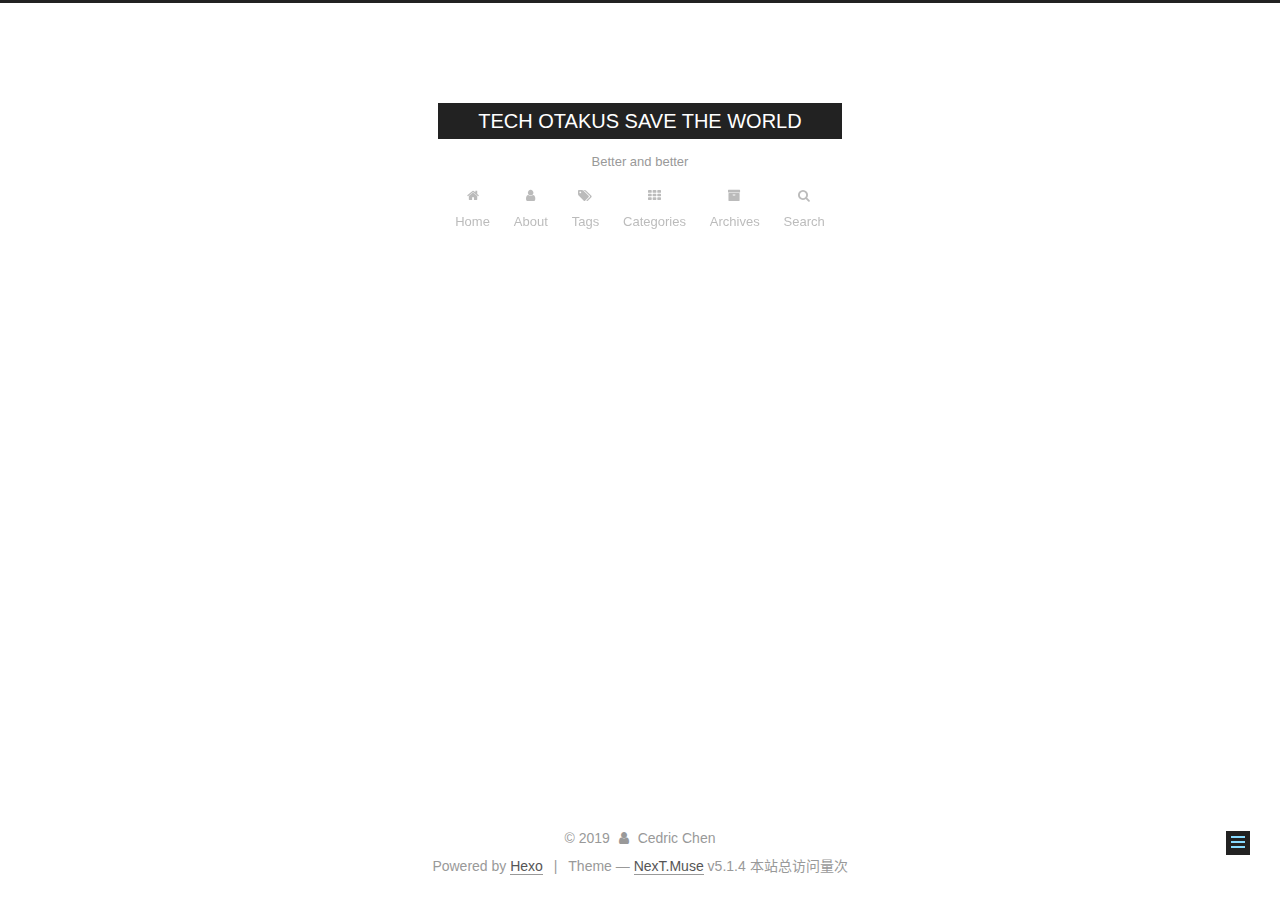
<file: 2019/08/08/firstHexo/index.html>
<!DOCTYPE html>



  


<html class="theme-next muse use-motion" lang="zh-CN">
<head><meta name="generator" content="Hexo 3.8.0">
  <meta charset="UTF-8">
<meta http-equiv="X-UA-Compatible" content="IE=edge">
<meta name="viewport" content="width=device-width, initial-scale=1, maximum-scale=1">
<meta name="theme-color" content="#222">









<meta http-equiv="Cache-Control" content="no-transform">
<meta http-equiv="Cache-Control" content="no-siteapp">
















  
  
  <link href="/lib/fancybox/source/jquery.fancybox.css?v=2.1.5" rel="stylesheet" type="text/css">







<link href="/lib/font-awesome/css/font-awesome.min.css?v=4.6.2" rel="stylesheet" type="text/css">

<link href="/css/main.css?v=5.1.4" rel="stylesheet" type="text/css">


  <link rel="apple-touch-icon" sizes="180x180" href="/images/apple-touch-icon-next.png?v=5.1.4">


  <link rel="icon" type="image/png" sizes="32x32" href="/images/favicon-32x32-next.png?v=5.1.4">


  <link rel="icon" type="image/png" sizes="16x16" href="/images/favicon-16x16-next.png?v=5.1.4">


  <link rel="mask-icon" href="/images/logo.svg?v=5.1.4" color="#222">





  <meta name="keywords" content="Lucky Boy,">





  <link rel="alternate" href="/atom.xml" title="TECH OTAKUS SAVE THE WORLD" type="application/atom+xml">






<meta name="description" content="第一篇 Hexo blog">
<meta name="keywords" content="Lucky Boy">
<meta property="og:type" content="article">
<meta property="og:title" content="firstHexo">
<meta property="og:url" content="http://yoursite.com/2019/08/08/firstHexo/index.html">
<meta property="og:site_name" content="TECH OTAKUS SAVE THE WORLD">
<meta property="og:description" content="第一篇 Hexo blog">
<meta property="og:locale" content="zh-CN">
<meta property="og:updated_time" content="2019-08-08T08:33:31.128Z">
<meta name="twitter:card" content="summary">
<meta name="twitter:title" content="firstHexo">
<meta name="twitter:description" content="第一篇 Hexo blog">



<script type="text/javascript" id="hexo.configurations">
  var NexT = window.NexT || {};
  var CONFIG = {
    root: '/',
    scheme: 'Muse',
    version: '5.1.4',
    sidebar: {"position":"left","display":"post","offset":12,"b2t":false,"scrollpercent":false,"onmobile":false},
    fancybox: true,
    tabs: true,
    motion: {"enable":true,"async":false,"transition":{"post_block":"fadeIn","post_header":"slideDownIn","post_body":"slideDownIn","coll_header":"slideLeftIn","sidebar":"slideUpIn"}},
    duoshuo: {
      userId: '0',
      author: 'Author'
    },
    algolia: {
      applicationID: '',
      apiKey: '',
      indexName: '',
      hits: {"per_page":10},
      labels: {"input_placeholder":"Search for Posts","hits_empty":"We didn't find any results for the search: ${query}","hits_stats":"${hits} results found in ${time} ms"}
    }
  };
</script>



  <link rel="canonical" href="http://yoursite.com/2019/08/08/firstHexo/">





  <title>firstHexo | TECH OTAKUS SAVE THE WORLD</title>
  








</head>

<body itemscope itemtype="http://schema.org/WebPage" lang="zh-CN">

  
  
    
  

  <div class="container sidebar-position-left page-post-detail">
    <div class="headband"></div>

    <header id="header" class="header" itemscope itemtype="http://schema.org/WPHeader">
      <div class="header-inner"><div class="site-brand-wrapper">
  <div class="site-meta ">
    

    <div class="custom-logo-site-title">
      <a href="/" class="brand" rel="start">
        <span class="logo-line-before"><i></i></span>
        <span class="site-title">TECH OTAKUS SAVE THE WORLD</span>
        <span class="logo-line-after"><i></i></span>
      </a>
    </div>
      
        <p class="site-subtitle">Better and better</p>
      
  </div>

  <div class="site-nav-toggle">
    <button>
      <span class="btn-bar"></span>
      <span class="btn-bar"></span>
      <span class="btn-bar"></span>
    </button>
  </div>
</div>

<nav class="site-nav">
  

  
    <ul id="menu" class="menu">
      
        
        <li class="menu-item menu-item-home">
          <a href="/" rel="section">
            
              <i class="menu-item-icon fa fa-fw fa-home"></i> <br>
            
            Home
          </a>
        </li>
      
        
        <li class="menu-item menu-item-about">
          <a href="/about/" rel="section">
            
              <i class="menu-item-icon fa fa-fw fa-user"></i> <br>
            
            About
          </a>
        </li>
      
        
        <li class="menu-item menu-item-tags">
          <a href="/tags/" rel="section">
            
              <i class="menu-item-icon fa fa-fw fa-tags"></i> <br>
            
            Tags
          </a>
        </li>
      
        
        <li class="menu-item menu-item-categories">
          <a href="/categories/" rel="section">
            
              <i class="menu-item-icon fa fa-fw fa-th"></i> <br>
            
            Categories
          </a>
        </li>
      
        
        <li class="menu-item menu-item-archives">
          <a href="/archives/" rel="section">
            
              <i class="menu-item-icon fa fa-fw fa-archive"></i> <br>
            
            Archives
          </a>
        </li>
      

      
        <li class="menu-item menu-item-search">
          
            <a href="javascript:;" class="popup-trigger">
          
            
              <i class="menu-item-icon fa fa-search fa-fw"></i> <br>
            
            Search
          </a>
        </li>
      
    </ul>
  

  
    <div class="site-search">
      
  <div class="popup search-popup local-search-popup">
  <div class="local-search-header clearfix">
    <span class="search-icon">
      <i class="fa fa-search"></i>
    </span>
    <span class="popup-btn-close">
      <i class="fa fa-times-circle"></i>
    </span>
    <div class="local-search-input-wrapper">
      <input autocomplete="off" placeholder="Searching..." spellcheck="false" type="text" id="local-search-input">
    </div>
  </div>
  <div id="local-search-result"></div>
</div>



    </div>
  
</nav>



 </div>
    </header>

    <main id="main" class="main">
      <div class="main-inner">
        <div class="content-wrap">
          <div id="content" class="content">
            

  <div id="posts" class="posts-expand">
    

  

  
  
  

  <article class="post post-type-normal" itemscope itemtype="http://schema.org/Article">
  
  
  
  <div class="post-block">
    <link itemprop="mainEntityOfPage" href="http://yoursite.com/2019/08/08/firstHexo/">

    <span hidden itemprop="author" itemscope itemtype="http://schema.org/Person">
      <meta itemprop="name" content="Cedric Chen">
      <meta itemprop="description" content>
      <meta itemprop="image" content="/images/avatar.gif">
    </span>

    <span hidden itemprop="publisher" itemscope itemtype="http://schema.org/Organization">
      <meta itemprop="name" content="TECH OTAKUS SAVE THE WORLD">
    </span>

    
      <header class="post-header">

        
        
          <h1 class="post-title" itemprop="name headline">firstHexo</h1>
        

        <div class="post-meta">
          <span class="post-time">
            
              <span class="post-meta-item-icon">
                <i class="fa fa-calendar-o"></i>
              </span>
              
                <span class="post-meta-item-text">Posted on</span>
              
              <time title="Post created" itemprop="dateCreated datePublished" datetime="2019-08-08T16:29:34+08:00">
                2019-08-08
              </time>
            

            

            
          </span>

          
            <span class="post-category">
            
              <span class="post-meta-divider">|</span>
            
              <span class="post-meta-item-icon">
                <i class="fa fa-folder-o"></i>
              </span>
              
                <span class="post-meta-item-text">In</span>
              
              
                <span itemprop="about" itemscope itemtype="http://schema.org/Thing">
                  <a href="/categories/test/" itemprop="url" rel="index">
                    <span itemprop="name">test</span>
                  </a>
                </span>

                
                
              
            </span>
          

          
            
          

          
          

          

          

          

        </div>
      </header>
    

    
    
    
    <div class="post-body" itemprop="articleBody">

      
      

      
        <p>第一篇 Hexo blog</p>

      
    </div>
    
    
    

    

    

    

    <footer class="post-footer">
      
        <div class="post-tags">
          
            <a href="/tags/Lucky-Boy/" rel="tag"># Lucky Boy</a>
          
        </div>
      

      
      
      

      
        <div class="post-nav">
          <div class="post-nav-next post-nav-item">
            
              <a href="/2019/06/08/hello-world/" rel="next" title="Hello World">
                <i class="fa fa-chevron-left"></i> Hello World
              </a>
            
          </div>

          <span class="post-nav-divider"></span>

          <div class="post-nav-prev post-nav-item">
            
          </div>
        </div>
      

      
      
    </footer>
  </div>
  
  
  
  </article>



    <div class="post-spread">
      
    </div>
  </div>


          </div>
          


          

  



        </div>
        
          
  
  <div class="sidebar-toggle">
    <div class="sidebar-toggle-line-wrap">
      <span class="sidebar-toggle-line sidebar-toggle-line-first"></span>
      <span class="sidebar-toggle-line sidebar-toggle-line-middle"></span>
      <span class="sidebar-toggle-line sidebar-toggle-line-last"></span>
    </div>
  </div>

  <aside id="sidebar" class="sidebar">
    
    <div class="sidebar-inner">

      

      

      <section class="site-overview-wrap sidebar-panel sidebar-panel-active">
        <div class="site-overview">
          <div class="site-author motion-element" itemprop="author" itemscope itemtype="http://schema.org/Person">
            
              <p class="site-author-name" itemprop="name">Cedric Chen</p>
              <p class="site-description motion-element" itemprop="description">coding ,Bigdata</p>
          </div>

          <nav class="site-state motion-element">

            
              <div class="site-state-item site-state-posts">
              
                <a href="/archives/">
              
                  <span class="site-state-item-count">2</span>
                  <span class="site-state-item-name">posts</span>
                </a>
              </div>
            

            
              
              
              <div class="site-state-item site-state-categories">
                
                  <span class="site-state-item-count">1</span>
                  <span class="site-state-item-name">categories</span>
                
              </div>
            

            
              
              
              <div class="site-state-item site-state-tags">
                
                  <span class="site-state-item-count">1</span>
                  <span class="site-state-item-name">tags</span>
                
              </div>
            

          </nav>

          
            <div class="feed-link motion-element">
              <a href="/atom.xml" rel="alternate">
                <i class="fa fa-rss"></i>
                RSS
              </a>
            </div>
          

          

          
          

          
          

          

        </div>
      </section>

      

      

    </div>
  </aside>


        
      </div>
    </main>

    <footer id="footer" class="footer">
      <div class="footer-inner">
        <div class="copyright">&copy; <span itemprop="copyrightYear">2019</span>
  <span class="with-love">
    <i class="fa fa-user"></i>
  </span>
  <span class="author" itemprop="copyrightHolder">Cedric Chen</span>

  
</div>


  <div class="powered-by">Powered by <a class="theme-link" target="_blank" href="https://hexo.io">Hexo</a></div>



  <span class="post-meta-divider">|</span>



  <div class="theme-info">Theme &mdash; <a class="theme-link" target="_blank" href="https://github.com/iissnan/hexo-theme-next">NexT.Muse</a> v5.1.4</div>




 <script async src="//dn-lbstatics.qbox.me/busuanzi/2.3/busuanzi.pure.mini.js"></script>
   <span id="busuanzi_container_site_pv">本站总访问量<spanid="busuanzi_value_site_pv"></spanid="busuanzi_value_site_pv"></span>次

   

        







        
      </div>
    </footer>

    
      <div class="back-to-top">
        <i class="fa fa-arrow-up"></i>
        
      </div>
    

    

  </div>

  

<script type="text/javascript">
  if (Object.prototype.toString.call(window.Promise) !== '[object Function]') {
    window.Promise = null;
  }
</script>









  












  
  
    <script type="text/javascript" src="/lib/jquery/index.js?v=2.1.3"></script>
  

  
  
    <script type="text/javascript" src="/lib/fastclick/lib/fastclick.min.js?v=1.0.6"></script>
  

  
  
    <script type="text/javascript" src="/lib/jquery_lazyload/jquery.lazyload.js?v=1.9.7"></script>
  

  
  
    <script type="text/javascript" src="/lib/velocity/velocity.min.js?v=1.2.1"></script>
  

  
  
    <script type="text/javascript" src="/lib/velocity/velocity.ui.min.js?v=1.2.1"></script>
  

  
  
    <script type="text/javascript" src="/lib/fancybox/source/jquery.fancybox.pack.js?v=2.1.5"></script>
  


  


  <script type="text/javascript" src="/js/src/utils.js?v=5.1.4"></script>

  <script type="text/javascript" src="/js/src/motion.js?v=5.1.4"></script>



  
  

  
  <script type="text/javascript" src="/js/src/scrollspy.js?v=5.1.4"></script>
<script type="text/javascript" src="/js/src/post-details.js?v=5.1.4"></script>



  


  <script type="text/javascript" src="/js/src/bootstrap.js?v=5.1.4"></script>



  


  




	





  





  












  

  <script type="text/javascript">
    // Popup Window;
    var isfetched = false;
    var isXml = true;
    // Search DB path;
    var search_path = "search.xml";
    if (search_path.length === 0) {
      search_path = "search.xml";
    } else if (/json$/i.test(search_path)) {
      isXml = false;
    }
    var path = "/" + search_path;
    // monitor main search box;

    var onPopupClose = function (e) {
      $('.popup').hide();
      $('#local-search-input').val('');
      $('.search-result-list').remove();
      $('#no-result').remove();
      $(".local-search-pop-overlay").remove();
      $('body').css('overflow', '');
    }

    function proceedsearch() {
      $("body")
        .append('<div class="search-popup-overlay local-search-pop-overlay"></div>')
        .css('overflow', 'hidden');
      $('.search-popup-overlay').click(onPopupClose);
      $('.popup').toggle();
      var $localSearchInput = $('#local-search-input');
      $localSearchInput.attr("autocapitalize", "none");
      $localSearchInput.attr("autocorrect", "off");
      $localSearchInput.focus();
    }

    // search function;
    var searchFunc = function(path, search_id, content_id) {
      'use strict';

      // start loading animation
      $("body")
        .append('<div class="search-popup-overlay local-search-pop-overlay">' +
          '<div id="search-loading-icon">' +
          '<i class="fa fa-spinner fa-pulse fa-5x fa-fw"></i>' +
          '</div>' +
          '</div>')
        .css('overflow', 'hidden');
      $("#search-loading-icon").css('margin', '20% auto 0 auto').css('text-align', 'center');

      $.ajax({
        url: path,
        dataType: isXml ? "xml" : "json",
        async: true,
        success: function(res) {
          // get the contents from search data
          isfetched = true;
          $('.popup').detach().appendTo('.header-inner');
          var datas = isXml ? $("entry", res).map(function() {
            return {
              title: $("title", this).text(),
              content: $("content",this).text(),
              url: $("url" , this).text()
            };
          }).get() : res;
          var input = document.getElementById(search_id);
          var resultContent = document.getElementById(content_id);
          var inputEventFunction = function() {
            var searchText = input.value.trim().toLowerCase();
            var keywords = searchText.split(/[\s\-]+/);
            if (keywords.length > 1) {
              keywords.push(searchText);
            }
            var resultItems = [];
            if (searchText.length > 0) {
              // perform local searching
              datas.forEach(function(data) {
                var isMatch = false;
                var hitCount = 0;
                var searchTextCount = 0;
                var title = data.title.trim();
                var titleInLowerCase = title.toLowerCase();
                var content = data.content.trim().replace(/<[^>]+>/g,"");
                var contentInLowerCase = content.toLowerCase();
                var articleUrl = decodeURIComponent(data.url);
                var indexOfTitle = [];
                var indexOfContent = [];
                // only match articles with not empty titles
                if(title != '') {
                  keywords.forEach(function(keyword) {
                    function getIndexByWord(word, text, caseSensitive) {
                      var wordLen = word.length;
                      if (wordLen === 0) {
                        return [];
                      }
                      var startPosition = 0, position = [], index = [];
                      if (!caseSensitive) {
                        text = text.toLowerCase();
                        word = word.toLowerCase();
                      }
                      while ((position = text.indexOf(word, startPosition)) > -1) {
                        index.push({position: position, word: word});
                        startPosition = position + wordLen;
                      }
                      return index;
                    }

                    indexOfTitle = indexOfTitle.concat(getIndexByWord(keyword, titleInLowerCase, false));
                    indexOfContent = indexOfContent.concat(getIndexByWord(keyword, contentInLowerCase, false));
                  });
                  if (indexOfTitle.length > 0 || indexOfContent.length > 0) {
                    isMatch = true;
                    hitCount = indexOfTitle.length + indexOfContent.length;
                  }
                }

                // show search results

                if (isMatch) {
                  // sort index by position of keyword

                  [indexOfTitle, indexOfContent].forEach(function (index) {
                    index.sort(function (itemLeft, itemRight) {
                      if (itemRight.position !== itemLeft.position) {
                        return itemRight.position - itemLeft.position;
                      } else {
                        return itemLeft.word.length - itemRight.word.length;
                      }
                    });
                  });

                  // merge hits into slices

                  function mergeIntoSlice(text, start, end, index) {
                    var item = index[index.length - 1];
                    var position = item.position;
                    var word = item.word;
                    var hits = [];
                    var searchTextCountInSlice = 0;
                    while (position + word.length <= end && index.length != 0) {
                      if (word === searchText) {
                        searchTextCountInSlice++;
                      }
                      hits.push({position: position, length: word.length});
                      var wordEnd = position + word.length;

                      // move to next position of hit

                      index.pop();
                      while (index.length != 0) {
                        item = index[index.length - 1];
                        position = item.position;
                        word = item.word;
                        if (wordEnd > position) {
                          index.pop();
                        } else {
                          break;
                        }
                      }
                    }
                    searchTextCount += searchTextCountInSlice;
                    return {
                      hits: hits,
                      start: start,
                      end: end,
                      searchTextCount: searchTextCountInSlice
                    };
                  }

                  var slicesOfTitle = [];
                  if (indexOfTitle.length != 0) {
                    slicesOfTitle.push(mergeIntoSlice(title, 0, title.length, indexOfTitle));
                  }

                  var slicesOfContent = [];
                  while (indexOfContent.length != 0) {
                    var item = indexOfContent[indexOfContent.length - 1];
                    var position = item.position;
                    var word = item.word;
                    // cut out 100 characters
                    var start = position - 20;
                    var end = position + 80;
                    if(start < 0){
                      start = 0;
                    }
                    if (end < position + word.length) {
                      end = position + word.length;
                    }
                    if(end > content.length){
                      end = content.length;
                    }
                    slicesOfContent.push(mergeIntoSlice(content, start, end, indexOfContent));
                  }

                  // sort slices in content by search text's count and hits' count

                  slicesOfContent.sort(function (sliceLeft, sliceRight) {
                    if (sliceLeft.searchTextCount !== sliceRight.searchTextCount) {
                      return sliceRight.searchTextCount - sliceLeft.searchTextCount;
                    } else if (sliceLeft.hits.length !== sliceRight.hits.length) {
                      return sliceRight.hits.length - sliceLeft.hits.length;
                    } else {
                      return sliceLeft.start - sliceRight.start;
                    }
                  });

                  // select top N slices in content

                  var upperBound = parseInt('1');
                  if (upperBound >= 0) {
                    slicesOfContent = slicesOfContent.slice(0, upperBound);
                  }

                  // highlight title and content

                  function highlightKeyword(text, slice) {
                    var result = '';
                    var prevEnd = slice.start;
                    slice.hits.forEach(function (hit) {
                      result += text.substring(prevEnd, hit.position);
                      var end = hit.position + hit.length;
                      result += '<b class="search-keyword">' + text.substring(hit.position, end) + '</b>';
                      prevEnd = end;
                    });
                    result += text.substring(prevEnd, slice.end);
                    return result;
                  }

                  var resultItem = '';

                  if (slicesOfTitle.length != 0) {
                    resultItem += "<li><a href='" + articleUrl + "' class='search-result-title'>" + highlightKeyword(title, slicesOfTitle[0]) + "</a>";
                  } else {
                    resultItem += "<li><a href='" + articleUrl + "' class='search-result-title'>" + title + "</a>";
                  }

                  slicesOfContent.forEach(function (slice) {
                    resultItem += "<a href='" + articleUrl + "'>" +
                      "<p class=\"search-result\">" + highlightKeyword(content, slice) +
                      "...</p>" + "</a>";
                  });

                  resultItem += "</li>";
                  resultItems.push({
                    item: resultItem,
                    searchTextCount: searchTextCount,
                    hitCount: hitCount,
                    id: resultItems.length
                  });
                }
              })
            };
            if (keywords.length === 1 && keywords[0] === "") {
              resultContent.innerHTML = '<div id="no-result"><i class="fa fa-search fa-5x" /></div>'
            } else if (resultItems.length === 0) {
              resultContent.innerHTML = '<div id="no-result"><i class="fa fa-frown-o fa-5x" /></div>'
            } else {
              resultItems.sort(function (resultLeft, resultRight) {
                if (resultLeft.searchTextCount !== resultRight.searchTextCount) {
                  return resultRight.searchTextCount - resultLeft.searchTextCount;
                } else if (resultLeft.hitCount !== resultRight.hitCount) {
                  return resultRight.hitCount - resultLeft.hitCount;
                } else {
                  return resultRight.id - resultLeft.id;
                }
              });
              var searchResultList = '<ul class=\"search-result-list\">';
              resultItems.forEach(function (result) {
                searchResultList += result.item;
              })
              searchResultList += "</ul>";
              resultContent.innerHTML = searchResultList;
            }
          }

          if ('auto' === 'auto') {
            input.addEventListener('input', inputEventFunction);
          } else {
            $('.search-icon').click(inputEventFunction);
            input.addEventListener('keypress', function (event) {
              if (event.keyCode === 13) {
                inputEventFunction();
              }
            });
          }

          // remove loading animation
          $(".local-search-pop-overlay").remove();
          $('body').css('overflow', '');

          proceedsearch();
        }
      });
    }

    // handle and trigger popup window;
    $('.popup-trigger').click(function(e) {
      e.stopPropagation();
      if (isfetched === false) {
        searchFunc(path, 'local-search-input', 'local-search-result');
      } else {
        proceedsearch();
      };
    });

    $('.popup-btn-close').click(onPopupClose);
    $('.popup').click(function(e){
      e.stopPropagation();
    });
    $(document).on('keyup', function (event) {
      var shouldDismissSearchPopup = event.which === 27 &&
        $('.search-popup').is(':visible');
      if (shouldDismissSearchPopup) {
        onPopupClose();
      }
    });
  </script>





  

  

  

  
  

  

  

  

</body>
</html>
</file>
<file: css/main.css>
/* normalize.css v3.0.2 | MIT License | git.io/normalize */
html {
  font-family: sans-serif; /* 1 */
  -ms-text-size-adjust: 100%; /* 2 */
  -webkit-text-size-adjust: 100%; /* 2 */
}
body {
  margin: 0;
}
article,
aside,
details,
figcaption,
figure,
footer,
header,
hgroup,
main,
menu,
nav,
section,
summary {
  display: block;
}
audio,
canvas,
progress,
video {
  display: inline-block; /* 1 */
  vertical-align: baseline; /* 2 */
}
audio:not([controls]) {
  display: none;
  height: 0;
}
[hidden],
template {
  display: none;
}
a {
  background-color: transparent;
}
a:active,
a:hover {
  outline: 0;
}
abbr[title] {
  border-bottom: 1px dotted;
}
b,
strong {
  font-weight: bold;
}
dfn {
  font-style: italic;
}
h1 {
  font-size: 2em;
  margin: 0.67em 0;
}
mark {
  background: #ff0;
  color: #000;
}
small {
  font-size: 80%;
}
sub,
sup {
  font-size: 75%;
  line-height: 0;
  position: relative;
  vertical-align: baseline;
}
sup {
  top: -0.5em;
}
sub {
  bottom: -0.25em;
}
img {
  border: 0;
}
svg:not(:root) {
  overflow: hidden;
}
figure {
  margin: 1em 40px;
}
hr {
  -moz-box-sizing: content-box;
  box-sizing: content-box;
  height: 0;
}
pre {
  overflow: auto;
}
code,
kbd,
pre,
samp {
  font-family: monospace, monospace;
  font-size: 1em;
}
button,
input,
optgroup,
select,
textarea {
  color: inherit; /* 1 */
  font: inherit; /* 2 */
  margin: 0; /* 3 */
}
button {
  overflow: visible;
}
button,
select {
  text-transform: none;
}
button,
html input[type="button"],
input[type="reset"],
input[type="submit"] {
  -webkit-appearance: button; /* 2 */
  cursor: pointer; /* 3 */
}
button[disabled],
html input[disabled] {
  cursor: default;
}
button::-moz-focus-inner,
input::-moz-focus-inner {
  border: 0;
  padding: 0;
}
input {
  line-height: normal;
}
input[type="checkbox"],
input[type="radio"] {
  box-sizing: border-box; /* 1 */
  padding: 0; /* 2 */
}
input[type="number"]::-webkit-inner-spin-button,
input[type="number"]::-webkit-outer-spin-button {
  height: auto;
}
input[type="search"] {
  -webkit-appearance: textfield; /* 1 */
  -moz-box-sizing: content-box;
  -webkit-box-sizing: content-box; /* 2 */
  box-sizing: content-box;
}
input[type="search"]::-webkit-search-cancel-button,
input[type="search"]::-webkit-search-decoration {
  -webkit-appearance: none;
}
fieldset {
  border: 1px solid #c0c0c0;
  margin: 0 2px;
  padding: 0.35em 0.625em 0.75em;
}
legend {
  border: 0; /* 1 */
  padding: 0; /* 2 */
}
textarea {
  overflow: auto;
}
optgroup {
  font-weight: bold;
}
table {
  border-collapse: collapse;
  border-spacing: 0;
}
td,
th {
  padding: 0;
}
::selection {
  background: #262a30;
  color: #fff;
}
body {
  position: relative;
  font-family: 'Lato', "PingFang SC", "Microsoft YaHei", sans-serif;
  font-size: 14px;
  line-height: 2;
  color: #555;
  background: #fff;
}
@media (max-width: 767px) {
  body {
    padding-right: 0 !important;
  }
}
@media (min-width: 768px) and (max-width: 991px) {
  body {
    padding-right: 0 !important;
  }
}
@media (min-width: 1600px) {
  body {
    font-size: 16px;
  }
}
h1,
h2,
h3,
h4,
h5,
h6 {
  margin: 0;
  padding: 0;
  font-weight: bold;
  line-height: 1.5;
  font-family: 'Lato', "PingFang SC", "Microsoft YaHei", sans-serif;
}
h2,
h3,
h4,
h5,
h6 {
  margin: 20px 0 15px;
}
h1 {
  font-size: 22px;
}
@media (max-width: 767px) {
  h1 {
    font-size: 18px;
  }
}
h2 {
  font-size: 20px;
}
@media (max-width: 767px) {
  h2 {
    font-size: 16px;
  }
}
h3 {
  font-size: 18px;
}
@media (max-width: 767px) {
  h3 {
    font-size: 14px;
  }
}
h4 {
  font-size: 16px;
}
@media (max-width: 767px) {
  h4 {
    font-size: 12px;
  }
}
h5 {
  font-size: 14px;
}
@media (max-width: 767px) {
  h5 {
    font-size: 10px;
  }
}
h6 {
  font-size: 12px;
}
@media (max-width: 767px) {
  h6 {
    font-size: 8px;
  }
}
p {
  margin: 0 0 20px 0;
}
a {
  color: #555;
  text-decoration: none;
  outline: none;
  border-bottom: 1px solid #999;
  word-wrap: break-word;
}
a:hover {
  color: #222;
  border-bottom-color: #222;
}
blockquote {
  margin: 0;
  padding: 0;
}
img {
  display: block;
  margin: auto;
  max-width: 100%;
  height: auto;
}
hr {
  margin: 40px 0;
  height: 3px;
  border: none;
  background-color: #ddd;
  background-image: repeating-linear-gradient(-45deg, #fff, #fff 4px, transparent 4px, transparent 8px);
}
blockquote {
  padding: 0 15px;
  color: #666;
  border-left: 4px solid #ddd;
}
blockquote cite::before {
  content: "-";
  padding: 0 5px;
}
dt {
  font-weight: 700;
}
dd {
  margin: 0;
  padding: 0;
}
kbd {
  border: 1px solid #ccc;
  border-radius: 0.2em;
  box-shadow: 0.1em 0.1em 0.2em rgba(0,0,0,0.1);
  background-color: #f9f9f9;
  font-family: inherit;
  background-image: -webkit-linear-gradient(top, #eee, #fff, #eee);
  padding: 0.1em 0.3em;
  white-space: nowrap;
}
.text-left {
  text-align: left;
}
.text-center {
  text-align: center;
}
.text-right {
  text-align: right;
}
.text-justify {
  text-align: justify;
}
.text-nowrap {
  white-space: nowrap;
}
.text-lowercase {
  text-transform: lowercase;
}
.text-uppercase {
  text-transform: uppercase;
}
.text-capitalize {
  text-transform: capitalize;
}
.center-block {
  display: block;
  margin-left: auto;
  margin-right: auto;
}
.clearfix:before,
.clearfix:after {
  content: " ";
  display: table;
}
.clearfix:after {
  clear: both;
}
.pullquote {
  width: 45%;
}
.pullquote.left {
  float: left;
  margin-left: 5px;
  margin-right: 10px;
}
.pullquote.right {
  float: right;
  margin-left: 10px;
  margin-right: 5px;
}
.affix.affix.affix {
  position: fixed;
}
.translation {
  margin-top: -20px;
  font-size: 14px;
  color: #999;
}
.scrollbar-measure {
  width: 100px;
  height: 100px;
  overflow: scroll;
  position: absolute;
  top: -9999px;
}
.use-motion .motion-element {
  opacity: 0;
}
table {
  margin: 20px 0;
  width: 100%;
  border-collapse: collapse;
  border-spacing: 0;
  border: 1px solid #ddd;
  font-size: 14px;
  table-layout: fixed;
  word-wrap: break-all;
}
table>tbody>tr:nth-of-type(odd) {
  background-color: #f9f9f9;
}
table>tbody>tr:hover {
  background-color: #f5f5f5;
}
caption,
th,
td {
  padding: 8px;
  text-align: left;
  vertical-align: middle;
  font-weight: normal;
}
th,
td {
  border-bottom: 3px solid #ddd;
  border-right: 1px solid #eee;
}
th {
  padding-bottom: 10px;
  font-weight: 700;
}
td {
  border-bottom-width: 1px;
}
html,
body {
  height: 100%;
}
.container {
  position: relative;
  min-height: 100%;
}
.header-inner {
  margin: 0 auto;
  padding: 100px 0 70px;
  width: 700px;
}
@media (min-width: 1600px) {
  .container .header-inner {
    width: 900px;
  }
}
.main {
  padding-bottom: 150px;
}
.main-inner {
  margin: 0 auto;
  width: 700px;
}
@media (min-width: 1600px) {
  .container .main-inner {
    width: 900px;
  }
}
.footer {
  position: absolute;
  left: 0;
  bottom: 0;
  width: 100%;
  min-height: 50px;
}
.footer-inner {
  box-sizing: border-box;
  margin: 20px auto;
  width: 700px;
}
@media (min-width: 1600px) {
  .container .footer-inner {
    width: 900px;
  }
}
pre,
.highlight {
  overflow: auto;
  margin: 20px 0;
  padding: 0;
  font-size: 13px;
  color: #4d4d4c;
  background: #f7f7f7;
  line-height: 1.6;
}
pre,
code {
  font-family: consolas, Menlo, "PingFang SC", "Microsoft YaHei", monospace;
}
code {
  padding: 2px 4px;
  word-wrap: break-word;
  color: #555;
  background: #eee;
  border-radius: 3px;
  font-size: 13px;
}
pre {
  padding: 10px;
}
pre code {
  padding: 0;
  color: #4d4d4c;
  background: none;
  text-shadow: none;
}
.highlight {
  border-radius: 1px;
}
.highlight pre {
  border: none;
  margin: 0;
  padding: 10px 0;
}
.highlight table {
  margin: 0;
  width: auto;
  border: none;
}
.highlight td {
  border: none;
  padding: 0;
}
.highlight figcaption {
  font-size: 1em;
  color: #4d4d4c;
  line-height: 1em;
  margin-bottom: 1em;
}
.highlight figcaption:before,
.highlight figcaption:after {
  content: " ";
  display: table;
}
.highlight figcaption:after {
  clear: both;
}
.highlight figcaption a {
  float: right;
  color: #4d4d4c;
}
.highlight figcaption a:hover {
  border-bottom-color: #4d4d4c;
}
.highlight .gutter pre {
  padding-left: 10px;
  padding-right: 10px;
  color: #869194;
  text-align: right;
  background-color: #eff2f3;
}
.highlight .code pre {
  width: 100%;
  padding-left: 10px;
  padding-right: 10px;
  background-color: #f7f7f7;
}
.highlight .line {
  height: 20px;
}
.gutter {
  -webkit-user-select: none;
  -moz-user-select: none;
  -ms-user-select: none;
  user-select: none;
}
.gist table {
  width: auto;
}
.gist table td {
  border: none;
}
pre .deletion {
  background: #fdd;
}
pre .addition {
  background: #dfd;
}
pre .meta {
  color: #8959a8;
}
pre .comment {
  color: #8e908c;
}
pre .variable,
pre .attribute,
pre .tag,
pre .regexp,
pre .ruby .constant,
pre .xml .tag .title,
pre .xml .pi,
pre .xml .doctype,
pre .html .doctype,
pre .css .id,
pre .css .class,
pre .css .pseudo {
  color: #c82829;
}
pre .number,
pre .preprocessor,
pre .built_in,
pre .literal,
pre .params,
pre .constant,
pre .command {
  color: #f5871f;
}
pre .ruby .class .title,
pre .css .rules .attribute,
pre .string,
pre .value,
pre .inheritance,
pre .header,
pre .ruby .symbol,
pre .xml .cdata,
pre .special,
pre .number,
pre .formula {
  color: #718c00;
}
pre .title,
pre .css .hexcolor {
  color: #3e999f;
}
pre .function,
pre .python .decorator,
pre .python .title,
pre .ruby .function .title,
pre .ruby .title .keyword,
pre .perl .sub,
pre .javascript .title,
pre .coffeescript .title {
  color: #4271ae;
}
pre .keyword,
pre .javascript .function {
  color: #8959a8;
}
.full-image.full-image.full-image.full-image {
  border: none;
  max-width: 100%;
  width: auto;
  margin: 20px auto 25px;
}
@media (min-width: 992px) {
  .full-image.full-image.full-image.full-image {
    max-width: none;
    width: 110%;
    margin: 25px -5%;
  }
}
.blockquote-center,
.page-home .post-type-quote blockquote,
.page-post-detail .post-type-quote blockquote {
  position: relative;
  margin: 40px 0;
  padding: 0;
  border-left: none;
  text-align: center;
}
.blockquote-center::before,
.page-home .post-type-quote blockquote::before,
.page-post-detail .post-type-quote blockquote::before,
.blockquote-center::after,
.page-home .post-type-quote blockquote::after,
.page-post-detail .post-type-quote blockquote::after {
  position: absolute;
  content: ' ';
  display: block;
  width: 100%;
  height: 24px;
  opacity: 0.2;
  background-repeat: no-repeat;
  background-position: 0 -6px;
  background-size: 22px 22px;
}
.blockquote-center::before,
.page-home .post-type-quote blockquote::before,
.page-post-detail .post-type-quote blockquote::before {
  top: -20px;
  background-image: url("../images/quote-l.svg");
  border-top: 1px solid #ccc;
}
.blockquote-center::after,
.page-home .post-type-quote blockquote::after,
.page-post-detail .post-type-quote blockquote::after {
  bottom: -20px;
  background-image: url("../images/quote-r.svg");
  border-bottom: 1px solid #ccc;
  background-position: 100% 8px;
}
.blockquote-center p,
.page-home .post-type-quote blockquote p,
.page-post-detail .post-type-quote blockquote p,
.blockquote-center div,
.page-home .post-type-quote blockquote div,
.page-post-detail .post-type-quote blockquote div {
  text-align: center;
}
.post .post-body .group-picture img {
  box-sizing: border-box;
  padding: 0 3px;
  border: none;
}
.post .group-picture-row {
  overflow: hidden;
  margin-top: 6px;
}
.post .group-picture-row:first-child {
  margin-top: 0;
}
.post .group-picture-column {
  float: left;
}
.page-post-detail .post-body .group-picture-column {
  float: none;
  margin-top: 10px;
  width: auto !important;
}
.page-post-detail .post-body .group-picture-column img {
  margin: 0 auto;
}
.page-archive .group-picture-container {
  overflow: hidden;
}
.page-archive .group-picture-row {
  float: left;
}
.page-archive .group-picture-row:first-child {
  margin-top: 6px;
}
.page-archive .group-picture-column {
  max-width: 150px;
  max-height: 150px;
}
.post-body .note {
  position: relative;
  padding: 15px;
  margin-bottom: 20px;
  border: 1px solid #eee;
  border-left-width: 5px;
  border-radius: 3px;
}
.post-body .note h2,
.post-body .note h3,
.post-body .note h4,
.post-body .note h5,
.post-body .note h6 {
  margin-top: 0;
  margin-bottom: 0;
  border-bottom: initial;
  padding-top: 0 !important;
}
.post-body .note p:first-child,
.post-body .note ul:first-child,
.post-body .note ol:first-child,
.post-body .note table:first-child,
.post-body .note pre:first-child,
.post-body .note blockquote:first-child {
  margin-top: 0;
}
.post-body .note p:last-child,
.post-body .note ul:last-child,
.post-body .note ol:last-child,
.post-body .note table:last-child,
.post-body .note pre:last-child,
.post-body .note blockquote:last-child {
  margin-bottom: 0;
}
.post-body .note.default {
  border-left-color: #777;
}
.post-body .note.default h2,
.post-body .note.default h3,
.post-body .note.default h4,
.post-body .note.default h5,
.post-body .note.default h6 {
  color: #777;
}
.post-body .note.primary {
  border-left-color: #6f42c1;
}
.post-body .note.primary h2,
.post-body .note.primary h3,
.post-body .note.primary h4,
.post-body .note.primary h5,
.post-body .note.primary h6 {
  color: #6f42c1;
}
.post-body .note.info {
  border-left-color: #428bca;
}
.post-body .note.info h2,
.post-body .note.info h3,
.post-body .note.info h4,
.post-body .note.info h5,
.post-body .note.info h6 {
  color: #428bca;
}
.post-body .note.success {
  border-left-color: #5cb85c;
}
.post-body .note.success h2,
.post-body .note.success h3,
.post-body .note.success h4,
.post-body .note.success h5,
.post-body .note.success h6 {
  color: #5cb85c;
}
.post-body .note.warning {
  border-left-color: #f0ad4e;
}
.post-body .note.warning h2,
.post-body .note.warning h3,
.post-body .note.warning h4,
.post-body .note.warning h5,
.post-body .note.warning h6 {
  color: #f0ad4e;
}
.post-body .note.danger {
  border-left-color: #d9534f;
}
.post-body .note.danger h2,
.post-body .note.danger h3,
.post-body .note.danger h4,
.post-body .note.danger h5,
.post-body .note.danger h6 {
  color: #d9534f;
}
.post-body .label {
  display: inline;
  padding: 0 2px;
  white-space: nowrap;
}
.post-body .label.default {
  background-color: #f0f0f0;
}
.post-body .label.primary {
  background-color: #efe6f7;
}
.post-body .label.info {
  background-color: #e5f2f8;
}
.post-body .label.success {
  background-color: #e7f4e9;
}
.post-body .label.warning {
  background-color: #fcf6e1;
}
.post-body .label.danger {
  background-color: #fae8eb;
}
.post-body .tabs {
  position: relative;
  display: block;
  margin-bottom: 20px;
  padding-top: 10px;
}
.post-body .tabs ul.nav-tabs {
  margin: 0;
  padding: 0;
  display: flex;
  margin-bottom: -1px;
}
@media (max-width: 413px) {
  .post-body .tabs ul.nav-tabs {
    display: block;
    margin-bottom: 5px;
  }
}
.post-body .tabs ul.nav-tabs li.tab {
  list-style-type: none !important;
  margin: 0 0.25em 0 0;
  border-top: 3px solid transparent;
  border-left: 1px solid transparent;
  border-right: 1px solid transparent;
}
@media (max-width: 413px) {
  .post-body .tabs ul.nav-tabs li.tab {
    margin: initial;
    border-top: 1px solid transparent;
    border-left: 3px solid transparent;
    border-right: 1px solid transparent;
    border-bottom: 1px solid transparent;
  }
}
.post-body .tabs ul.nav-tabs li.tab a {
  outline: 0;
  border-bottom: initial;
  display: block;
  line-height: 1.8em;
  padding: 0.25em 0.75em;
  transition-duration: 0.2s;
  transition-timing-function: ease-out;
  transition-delay: 0s;
}
.post-body .tabs ul.nav-tabs li.tab a i {
  width: 1.285714285714286em;
}
.post-body .tabs ul.nav-tabs li.tab.active {
  border-top: 3px solid #fc6423;
  border-left: 1px solid #ddd;
  border-right: 1px solid #ddd;
  background-color: #fff;
}
@media (max-width: 413px) {
  .post-body .tabs ul.nav-tabs li.tab.active {
    border-top: 1px solid #ddd;
    border-left: 3px solid #fc6423;
    border-right: 1px solid #ddd;
    border-bottom: 1px solid #ddd;
  }
}
.post-body .tabs ul.nav-tabs li.tab.active a {
  cursor: default;
  color: #555;
}
.post-body .tabs .tab-content {
  background-color: #fff;
}
.post-body .tabs .tab-content .tab-pane {
  border: 1px solid #ddd;
  padding: 20px 20px 0 20px;
}
.post-body .tabs .tab-content .tab-pane:not(.active) {
  display: none !important;
}
.post-body .tabs .tab-content .tab-pane.active {
  display: block !important;
}
.btn {
  display: inline-block;
  padding: 0 20px;
  font-size: 14px;
  color: #fff;
  background: #222;
  border: 2px solid #222;
  text-decoration: none;
  border-radius: 0;
  transition-property: background-color;
  transition-duration: 0.2s;
  transition-timing-function: ease-in-out;
  transition-delay: 0s;
  line-height: 2;
}
.btn:hover {
  border-color: #222;
  color: #222;
  background: #fff;
}
.btn +.btn {
  margin: 0 0 8px 8px;
}
.btn .fa-fw {
  width: 1.285714285714286em;
  text-align: left;
}
.btn-bar {
  display: block;
  width: 22px;
  height: 2px;
  background: #555;
  border-radius: 1px;
}
.btn-bar+.btn-bar {
  margin-top: 4px;
}
.pagination {
  margin: 120px 0 40px;
  text-align: center;
  border-top: 1px solid #eee;
}
.page-number-basic,
.pagination .prev,
.pagination .next,
.pagination .page-number,
.pagination .space {
  display: inline-block;
  position: relative;
  top: -1px;
  margin: 0 10px;
  padding: 0 11px;
}
@media (max-width: 767px) {
  .page-number-basic,
  .pagination .prev,
  .pagination .next,
  .pagination .page-number,
  .pagination .space {
    margin: 0 5px;
  }
}
.pagination .prev,
.pagination .next,
.pagination .page-number {
  border-bottom: 0;
  border-top: 1px solid #eee;
  transition-property: border-color;
  transition-duration: 0.2s;
  transition-timing-function: ease-in-out;
  transition-delay: 0s;
}
.pagination .prev:hover,
.pagination .next:hover,
.pagination .page-number:hover {
  border-top-color: #222;
}
.pagination .space {
  padding: 0;
  margin: 0;
}
.pagination .prev {
  margin-left: 0;
}
.pagination .next {
  margin-right: 0;
}
.pagination .page-number.current {
  color: #fff;
  background: #ccc;
  border-top-color: #ccc;
}
@media (max-width: 767px) {
  .pagination {
    border-top: none;
  }
  .pagination .prev,
  .pagination .next,
  .pagination .page-number {
    margin-bottom: 10px;
    border-top: 0;
    border-bottom: 1px solid #eee;
    padding: 0 10px;
  }
  .pagination .prev:hover,
  .pagination .next:hover,
  .pagination .page-number:hover {
    border-bottom-color: #222;
  }
}
.comments {
  margin: 60px 20px 0;
}
.tag-cloud {
  text-align: center;
}
.tag-cloud a {
  display: inline-block;
  margin: 10px;
}
.back-to-top {
  box-sizing: border-box;
  position: fixed;
  bottom: -100px;
  right: 30px;
  z-index: 1050;
  padding: 0 6px;
  width: 24px;
  background: #222;
  font-size: 12px;
  opacity: 1;
  color: #fff;
  cursor: pointer;
  text-align: center;
  -webkit-transform: translateZ(0);
  transition-property: bottom;
  transition-duration: 0.2s;
  transition-timing-function: ease-in-out;
  transition-delay: 0s;
}
@media (min-width: 768px) and (max-width: 991px) {
  .back-to-top {
    display: none !important;
  }
}
@media (max-width: 767px) {
  .back-to-top {
    display: none !important;
  }
}
.back-to-top.back-to-top-on {
  bottom: 19px;
}
.header {
  background: transparent;
}
.header-inner {
  position: relative;
}
.headband {
  height: 3px;
  background: #222;
}
.site-meta {
  margin: 0;
  text-align: center;
}
@media (max-width: 767px) {
  .site-meta {
    text-align: center;
  }
}
.brand {
  position: relative;
  display: inline-block;
  padding: 0 40px;
  color: #fff;
  background: #222;
  border-bottom: none;
}
.brand:hover {
  color: #fff;
}
.logo {
  display: inline-block;
  margin-right: 5px;
  line-height: 36px;
  vertical-align: top;
}
.site-title {
  display: inline-block;
  vertical-align: top;
  line-height: 36px;
  font-size: 20px;
  font-weight: normal;
  font-family: 'Lato', "PingFang SC", "Microsoft YaHei", sans-serif;
}
.site-subtitle {
  margin-top: 10px;
  font-size: 13px;
  color: #999;
}
.use-motion .brand {
  opacity: 0;
}
.use-motion .logo,
.use-motion .site-title,
.use-motion .site-subtitle {
  opacity: 0;
  position: relative;
  top: -10px;
}
.site-nav-toggle {
  display: none;
  position: absolute;
  top: 10px;
  left: 10px;
}
@media (max-width: 767px) {
  .site-nav-toggle {
    display: block;
  }
}
.site-nav-toggle button {
  margin-top: 2px;
  padding: 9px 10px;
  background: transparent;
  border: none;
}
@media (max-width: 767px) {
  .site-nav {
    display: none;
    margin: 0 -10px;
    padding: 0 10px;
    clear: both;
    border-top: 1px solid #ddd;
  }
}
@media (min-width: 768px) and (max-width: 991px) {
  .site-nav {
    display: block !important;
  }
}
@media (min-width: 992px) {
  .site-nav {
    display: block !important;
  }
}
.menu {
  margin-top: 20px;
  padding-left: 0;
  text-align: center;
}
.menu .menu-item {
  display: inline-block;
  margin: 0 10px;
  list-style: none;
}
@media screen and (max-width: 767px) {
  .menu .menu-item {
    margin-top: 10px;
  }
}
.menu .menu-item a {
  display: block;
  font-size: 13px;
  line-height: inherit;
  border-bottom: 1px solid transparent;
  transition-property: border-color;
  transition-duration: 0.2s;
  transition-timing-function: ease-in-out;
  transition-delay: 0s;
}
.menu .menu-item a:hover {
  border-bottom-color: #222;
}
.menu .menu-item .fa {
  margin-right: 5px;
}
.use-motion .menu-item {
  opacity: 0;
}
.post-body {
  font-family: 'Lato', "PingFang SC", "Microsoft YaHei", sans-serif;
}
@media (max-width: 767px) {
  .post-body {
    word-break: break-word;
  }
}
.post-body .fancybox img {
  display: block !important;
  margin: 0 auto;
  cursor: pointer;
  cursor: zoom-in;
  cursor: -webkit-zoom-in;
}
.post-body .image-caption,
.post-body .figure .caption {
  margin: -20px auto 15px;
  text-align: center;
  font-size: 14px;
  color: #999;
  font-weight: bold;
  line-height: 1;
}
.post-sticky-flag {
  display: inline-block;
  font-size: 16px;
  -ms-transform: rotate(30deg);
  -webkit-transform: rotate(30deg);
  -moz-transform: rotate(30deg);
  -ms-transform: rotate(30deg);
  -o-transform: rotate(30deg);
  transform: rotate(30deg);
}
.use-motion .post-block,
.use-motion .pagination,
.use-motion .comments {
  opacity: 0;
}
.use-motion .post-header {
  opacity: 0;
}
.use-motion .post-body {
  opacity: 0;
}
.use-motion .collection-title {
  opacity: 0;
}
.posts-expand {
  padding-top: 40px;
}
@media (max-width: 767px) {
  .posts-expand {
    margin: 0 20px;
  }
  .post-body pre .gutter pre {
    padding-right: 10px;
  }
  .post-body .highlight {
    margin-left: 0px;
    margin-right: 0px;
    padding: 0;
  }
  .post-body .highlight .gutter pre {
    padding-right: 10px;
  }
}
@media (min-width: 992px) {
  .posts-expand .post-body {
    text-align: justify;
  }
}
.posts-expand .post-body h2,
.posts-expand .post-body h3,
.posts-expand .post-body h4,
.posts-expand .post-body h5,
.posts-expand .post-body h6 {
  padding-top: 10px;
}
.posts-expand .post-body h2 .header-anchor,
.posts-expand .post-body h3 .header-anchor,
.posts-expand .post-body h4 .header-anchor,
.posts-expand .post-body h5 .header-anchor,
.posts-expand .post-body h6 .header-anchor {
  float: right;
  margin-left: 10px;
  color: #ccc;
  border-bottom-style: none;
  visibility: hidden;
}
.posts-expand .post-body h2 .header-anchor:hover,
.posts-expand .post-body h3 .header-anchor:hover,
.posts-expand .post-body h4 .header-anchor:hover,
.posts-expand .post-body h5 .header-anchor:hover,
.posts-expand .post-body h6 .header-anchor:hover {
  color: inherit;
}
.posts-expand .post-body h2:hover .header-anchor,
.posts-expand .post-body h3:hover .header-anchor,
.posts-expand .post-body h4:hover .header-anchor,
.posts-expand .post-body h5:hover .header-anchor,
.posts-expand .post-body h6:hover .header-anchor {
  visibility: visible;
}
.posts-expand .post-body ul li {
  list-style: circle;
}
.posts-expand .post-body img {
  box-sizing: border-box;
  margin: auto;
  padding: 3px;
  border: 1px solid #ddd;
}
.posts-expand .post-body .fancybox img {
  margin: 0 auto 25px;
}
@media (max-width: 767px) {
  .posts-collapse {
    margin: 0 20px;
  }
  .posts-collapse .post-title,
  .posts-collapse .post-meta {
    display: block;
    width: auto;
    text-align: left;
  }
}
.posts-collapse {
  position: relative;
  z-index: 1010;
  margin-left: 55px;
}
.posts-collapse::after {
  content: " ";
  position: absolute;
  top: 20px;
  left: 0;
  margin-left: -2px;
  width: 4px;
  height: 100%;
  background: #f5f5f5;
  z-index: -1;
}
@media (max-width: 767px) {
  .posts-collapse {
    margin: 0 20px;
  }
}
.posts-collapse .collection-title {
  position: relative;
  margin: 60px 0;
}
.posts-collapse .collection-title h1,
.posts-collapse .collection-title h2 {
  margin-left: 20px;
}
.posts-collapse .collection-title small {
  color: #bbb;
  margin-left: 5px;
}
.posts-collapse .collection-title::before {
  content: " ";
  position: absolute;
  left: 0;
  top: 50%;
  margin-left: -4px;
  margin-top: -4px;
  width: 8px;
  height: 8px;
  background: #bbb;
  border-radius: 50%;
}
.posts-collapse .post {
  margin: 30px 0;
}
.posts-collapse .post-header {
  position: relative;
  transition-duration: 0.2s;
  transition-timing-function: ease-in-out;
  transition-delay: 0s;
  transition-property: border;
  border-bottom: 1px dashed #ccc;
}
.posts-collapse .post-header::before {
  content: " ";
  position: absolute;
  left: 0;
  top: 12px;
  width: 6px;
  height: 6px;
  margin-left: -4px;
  background: #bbb;
  border-radius: 50%;
  border: 1px solid #fff;
  transition-duration: 0.2s;
  transition-timing-function: ease-in-out;
  transition-delay: 0s;
  transition-property: background;
}
.posts-collapse .post-header:hover {
  border-bottom-color: #666;
}
.posts-collapse .post-header:hover::before {
  background: #222;
}
.posts-collapse .post-meta {
  position: absolute;
  font-size: 12px;
  left: 20px;
  top: 5px;
}
.posts-collapse .post-comments-count {
  display: none;
}
.posts-collapse .post-title {
  margin-left: 60px;
  font-size: 16px;
  font-weight: normal;
  line-height: inherit;
}
.posts-collapse .post-title::after {
  margin-left: 3px;
  opacity: 0.6;
}
.posts-collapse .post-title a {
  color: #666;
  border-bottom: none;
}
.page-home .post-type-quote .post-header,
.page-post-detail .post-type-quote .post-header,
.page-home .post-type-quote .post-tags,
.page-post-detail .post-type-quote .post-tags {
  display: none;
}
.posts-expand .post-title {
  text-align: center;
  word-break: break-word;
  font-weight: 400;
}
.posts-expand .post-title-link {
  display: inline-block;
  position: relative;
  color: #555;
  border-bottom: none;
  line-height: 1.2;
  vertical-align: top;
}
.posts-expand .post-title-link::before {
  content: "";
  position: absolute;
  width: 100%;
  height: 2px;
  bottom: 0;
  left: 0;
  background-color: #000;
  visibility: hidden;
  -webkit-transform: scaleX(0);
  -moz-transform: scaleX(0);
  -ms-transform: scaleX(0);
  -o-transform: scaleX(0);
  transform: scaleX(0);
  transition-duration: 0.2s;
  transition-timing-function: ease-in-out;
  transition-delay: 0s;
}
.posts-expand .post-title-link:hover::before {
  visibility: visible;
  -webkit-transform: scaleX(1);
  -moz-transform: scaleX(1);
  -ms-transform: scaleX(1);
  -o-transform: scaleX(1);
  transform: scaleX(1);
}
.posts-expand .post-title-link .fa {
  font-size: 16px;
}
.posts-expand .post-meta {
  margin: 3px 0 60px 0;
  color: #999;
  font-family: 'Lato', "PingFang SC", "Microsoft YaHei", sans-serif;
  font-size: 12px;
  text-align: center;
}
.posts-expand .post-meta .post-category-list {
  display: inline-block;
  margin: 0;
  padding: 3px;
}
.posts-expand .post-meta .post-category-list-link {
  color: #999;
}
.posts-expand .post-meta .post-description {
  font-size: 14px;
  margin-top: 2px;
}
.post-meta-divider {
  margin: 0 0.5em;
}
.post-meta-item-icon {
  margin-right: 3px;
}
@media (min-width: 768px) and (max-width: 991px) {
  .post-meta-item-icon {
    display: inline-block;
  }
}
@media (max-width: 767px) {
  .post-meta-item-icon {
    display: inline-block;
  }
}
@media (min-width: 768px) and (max-width: 991px) {
  .post-meta-item-text {
    display: none;
  }
}
@media (max-width: 767px) {
  .post-meta-item-text {
    display: none;
  }
}
@media (max-width: 767px) {
  .posts-expand .post-comments-count {
    display: none;
  }
}
.post-button {
  margin-top: 40px;
}
.posts-expand .post-tags {
  margin-top: 40px;
  text-align: center;
}
.posts-expand .post-tags a {
  display: inline-block;
  margin-right: 10px;
  font-size: 13px;
}
.post-nav {
  display: table;
  margin-top: 15px;
  width: 100%;
  border-top: 1px solid #eee;
}
.post-nav-divider {
  display: table-cell;
  width: 10%;
}
.post-nav-item {
  display: table-cell;
  padding: 10px 0 0 0;
  width: 45%;
  vertical-align: top;
}
.post-nav-item a {
  position: relative;
  display: block;
  line-height: 25px;
  font-size: 14px;
  color: #555;
  border-bottom: none;
}
.post-nav-item a:hover {
  color: #222;
  border-bottom: none;
}
.post-nav-item a:active {
  top: 2px;
}
.post-nav-item .fa {
  position: absolute;
  top: 8px;
  left: 0;
  font-size: 12px;
}
.post-nav-next a {
  padding-left: 15px;
}
.post-nav-prev {
  text-align: right;
}
.post-nav-prev a {
  padding-right: 15px;
}
.post-nav-prev .fa {
  right: 0;
  left: auto;
}
.posts-expand .post-eof {
  display: block;
  margin: 80px auto 60px;
  width: 8%;
  height: 1px;
  background: #ccc;
  text-align: center;
}
.post:last-child .post-eof.post-eof.post-eof {
  display: none;
}
.post-gallery {
  display: table;
  table-layout: fixed;
  width: 100%;
  border-collapse: separate;
}
.post-gallery-row {
  display: table-row;
}
.post-gallery .post-gallery-img {
  display: table-cell;
  text-align: center;
  vertical-align: middle;
  border: none;
}
.post-gallery .post-gallery-img img {
  max-width: 100%;
  max-height: 100%;
  border: none;
}
.fancybox-close,
.fancybox-close:hover {
  border: none;
}
.rtl.post-body p,
.rtl.post-body a,
.rtl.post-body h1,
.rtl.post-body h2,
.rtl.post-body h3,
.rtl.post-body h4,
.rtl.post-body h5,
.rtl.post-body h6,
.rtl.post-body li,
.rtl.post-body ul,
.rtl.post-body ol {
  direction: rtl;
  font-family: UKIJ Ekran;
}
.rtl.post-title {
  font-family: UKIJ Ekran;
}
.sidebar {
  position: fixed;
  right: 0;
  top: 0;
  bottom: 0;
  width: 0;
  z-index: 1040;
  box-shadow: inset 0 2px 6px #000;
  background: #222;
  -webkit-transform: translateZ(0);
}
.sidebar a {
  color: #999;
  border-bottom-color: #555;
}
.sidebar a:hover {
  color: #eee;
}
@media (min-width: 768px) and (max-width: 991px) {
  .sidebar {
    display: none !important;
  }
}
@media (max-width: 767px) {
  .sidebar {
    display: none !important;
  }
}
.sidebar-inner {
  position: relative;
  padding: 20px 10px;
  color: #999;
  text-align: center;
}
.site-overview-wrap {
  overflow: hidden;
}
.site-overview {
  overflow-y: auto;
  overflow-x: hidden;
}
.sidebar-toggle {
  position: fixed;
  right: 30px;
  bottom: 45px;
  width: 14px;
  height: 14px;
  padding: 5px;
  background: #222;
  line-height: 0;
  z-index: 1050;
  cursor: pointer;
  -webkit-transform: translateZ(0);
}
@media (min-width: 768px) and (max-width: 991px) {
  .sidebar-toggle {
    display: none !important;
  }
}
@media (max-width: 767px) {
  .sidebar-toggle {
    display: none !important;
  }
}
.sidebar-toggle-line {
  position: relative;
  display: inline-block;
  vertical-align: top;
  height: 2px;
  width: 100%;
  background: #fff;
  margin-top: 3px;
}
.sidebar-toggle-line:first-child {
  margin-top: 0;
}
.site-author-image {
  display: block;
  margin: 0 auto;
  padding: 2px;
  max-width: 96px;
  height: auto;
  border: 2px solid #333;
}
.site-author-name {
  margin: 5px 0 0;
  text-align: center;
  color: #f5f5f5;
  font-weight: normal;
}
.site-description {
  margin-top: 5px;
  text-align: center;
  font-size: 14px;
  color: #999;
}
.site-state {
  overflow: hidden;
  line-height: 1.4;
  white-space: nowrap;
  text-align: center;
}
.site-state-item {
  display: inline-block;
  padding: 0 15px;
  border-left: 1px solid #333;
}
.site-state-item:first-child {
  border-left: none;
}
.site-state-item a {
  border-bottom: none;
}
.site-state-item-count {
  display: block;
  text-align: center;
  color: inherit;
  font-weight: 600;
  font-size: 18px;
}
.site-state-item-name {
  font-size: 13px;
  color: inherit;
}
.feed-link {
  margin-top: 20px;
}
.feed-link a {
  display: inline-block;
  padding: 0 15px;
  color: #fc6423;
  border: 1px solid #fc6423;
  border-radius: 4px;
}
.feed-link a i {
  color: #fc6423;
  font-size: 14px;
}
.feed-link a:hover {
  color: #fff;
  background: #fc6423;
}
.feed-link a:hover i {
  color: #fff;
}
.links-of-author {
  margin-top: 20px;
}
.links-of-author a {
  display: inline-block;
  vertical-align: middle;
  margin-right: 10px;
  margin-bottom: 10px;
  border-bottom-color: #555;
  font-size: 13px;
}
.links-of-author a:before {
  display: inline-block;
  vertical-align: middle;
  margin-right: 3px;
  content: " ";
  width: 4px;
  height: 4px;
  border-radius: 50%;
  background: #ff06d0;
}
.links-of-blogroll {
  font-size: 13px;
}
.links-of-blogroll-title {
  margin-top: 20px;
  font-size: 14px;
  font-weight: 600;
}
.links-of-blogroll-list {
  margin: 0;
  padding: 0;
  list-style: none;
}
.links-of-blogroll-item {
  padding: 2px 10px;
}
.links-of-blogroll-item a {
  max-width: 280px;
  box-sizing: border-box;
  display: inline-block;
  overflow: hidden;
  white-space: nowrap;
  text-overflow: ellipsis;
}
.sidebar-nav {
  margin: 0 0 20px;
  padding-left: 0;
}
.sidebar-nav li {
  display: inline-block;
  cursor: pointer;
  border-bottom: 1px solid transparent;
  font-size: 14px;
  color: #555;
}
.sidebar-nav li:hover {
  color: #f5f5f5;
}
.page-post-detail .sidebar-nav-toc {
  padding: 0 5px;
}
.page-post-detail .sidebar-nav-overview {
  margin-left: 10px;
}
.sidebar-nav .sidebar-nav-active {
  color: #87daff;
  border-bottom-color: #87daff;
}
.sidebar-nav .sidebar-nav-active:hover {
  color: #87daff;
}
.sidebar-panel {
  display: none;
}
.sidebar-panel-active {
  display: block;
}
.post-toc-empty {
  font-size: 14px;
  color: #666;
}
.post-toc-wrap {
  overflow: hidden;
}
.post-toc {
  overflow: auto;
}
.post-toc ol {
  margin: 0;
  padding: 0 2px 5px 10px;
  text-align: left;
  list-style: none;
  font-size: 14px;
}
.post-toc ol > ol {
  padding-left: 0;
}
.post-toc ol a {
  transition-duration: 0.2s;
  transition-timing-function: ease-in-out;
  transition-delay: 0s;
  transition-property: all;
  color: #999;
  border-bottom-color: #555;
}
.post-toc ol a:hover {
  color: #ccc;
  border-bottom-color: #ccc;
}
.post-toc .nav-item {
  overflow: hidden;
  text-overflow: ellipsis;
  text-align: justify;
  white-space: nowrap;
  line-height: 1.8;
}
.post-toc .nav .nav-child {
  display: none;
}
.post-toc .nav .active > .nav-child {
  display: block;
}
.post-toc .nav .active-current > .nav-child {
  display: block;
}
.post-toc .nav .active-current > .nav-child > .nav-item {
  display: block;
}
.post-toc .nav .active > a {
  color: #87daff;
  border-bottom-color: #87daff;
}
.post-toc .nav .active-current > a {
  color: #87daff;
}
.post-toc .nav .active-current > a:hover {
  color: #87daff;
}
.footer {
  font-size: 14px;
  color: #999;
}
.footer img {
  border: none;
}
.footer-inner {
  text-align: center;
}
.with-love {
  display: inline-block;
  margin: 0 5px;
}
.powered-by,
.theme-info {
  display: inline-block;
}
.cc-license {
  margin-top: 10px;
  text-align: center;
}
.cc-license .cc-opacity {
  opacity: 0.7;
  border-bottom: none;
}
.cc-license .cc-opacity:hover {
  opacity: 0.9;
}
.cc-license img {
  display: inline-block;
}
.theme-next #ds-thread #ds-reset {
  color: #555;
}
.theme-next #ds-thread #ds-reset .ds-replybox {
  margin-bottom: 30px;
}
.theme-next #ds-thread #ds-reset .ds-replybox .ds-avatar,
.theme-next #ds-reset .ds-avatar img {
  box-shadow: none;
}
.theme-next #ds-thread #ds-reset .ds-textarea-wrapper {
  border-color: #c7d4e1;
  background: none;
  border-top-right-radius: 3px;
  border-top-left-radius: 3px;
}
.theme-next #ds-thread #ds-reset .ds-textarea-wrapper textarea {
  height: 60px;
}
.theme-next #ds-reset .ds-rounded-top {
  border-radius: 0;
}
.theme-next #ds-thread #ds-reset .ds-post-toolbar {
  box-sizing: border-box;
  border: 1px solid #c7d4e1;
  background: #f6f8fa;
}
.theme-next #ds-thread #ds-reset .ds-post-options {
  height: 40px;
  border: none;
  background: none;
}
.theme-next #ds-thread #ds-reset .ds-toolbar-buttons {
  top: 11px;
}
.theme-next #ds-thread #ds-reset .ds-sync {
  top: 5px;
}
.theme-next #ds-thread #ds-reset .ds-post-button {
  top: 4px;
  right: 5px;
  width: 90px;
  height: 30px;
  border: 1px solid #c5ced7;
  border-radius: 3px;
  background-image: linear-gradient(#fbfbfc, #f5f7f9);
  color: #60676d;
}
.theme-next #ds-thread #ds-reset .ds-post-button:hover {
  background-position: 0 -30px;
  color: #60676d;
}
.theme-next #ds-thread #ds-reset .ds-comments-info {
  padding: 10px 0;
}
.theme-next #ds-thread #ds-reset .ds-sort {
  display: none;
}
.theme-next #ds-thread #ds-reset li.ds-tab a.ds-current {
  border: none;
  background: #f6f8fa;
  color: #60676d;
}
.theme-next #ds-thread #ds-reset li.ds-tab a.ds-current:hover {
  background-color: #e9f0f7;
  color: #60676d;
}
.theme-next #ds-thread #ds-reset li.ds-tab a {
  border-radius: 2px;
  padding: 5px;
}
.theme-next #ds-thread #ds-reset .ds-login-buttons p {
  color: #999;
  line-height: 36px;
}
.theme-next #ds-thread #ds-reset .ds-login-buttons .ds-service-list li {
  height: 28px;
}
.theme-next #ds-thread #ds-reset .ds-service-list a {
  background: none;
  padding: 5px;
  border: 1px solid;
  border-radius: 3px;
  text-align: center;
}
.theme-next #ds-thread #ds-reset .ds-service-list a:hover {
  color: #fff;
  background: #666;
}
.theme-next #ds-thread #ds-reset .ds-service-list .ds-weibo {
  color: #fc9b00;
  border-color: #fc9b00;
}
.theme-next #ds-thread #ds-reset .ds-service-list .ds-weibo:hover {
  background: #fc9b00;
}
.theme-next #ds-thread #ds-reset .ds-service-list .ds-qq {
  color: #60a3ec;
  border-color: #60a3ec;
}
.theme-next #ds-thread #ds-reset .ds-service-list .ds-qq:hover {
  background: #60a3ec;
}
.theme-next #ds-thread #ds-reset .ds-service-list .ds-renren {
  color: #2e7ac4;
  border-color: #2e7ac4;
}
.theme-next #ds-thread #ds-reset .ds-service-list .ds-renren:hover {
  background: #2e7ac4;
}
.theme-next #ds-thread #ds-reset .ds-service-list .ds-douban {
  color: #37994c;
  border-color: #37994c;
}
.theme-next #ds-thread #ds-reset .ds-service-list .ds-douban:hover {
  background: #37994c;
}
.theme-next #ds-thread #ds-reset .ds-service-list .ds-kaixin {
  color: #fef20d;
  border-color: #fef20d;
}
.theme-next #ds-thread #ds-reset .ds-service-list .ds-kaixin:hover {
  background: #fef20d;
}
.theme-next #ds-thread #ds-reset .ds-service-list .ds-netease {
  color: #f00;
  border-color: #f00;
}
.theme-next #ds-thread #ds-reset .ds-service-list .ds-netease:hover {
  background: #f00;
}
.theme-next #ds-thread #ds-reset .ds-service-list .ds-sohu {
  color: #ffcb05;
  border-color: #ffcb05;
}
.theme-next #ds-thread #ds-reset .ds-service-list .ds-sohu:hover {
  background: #ffcb05;
}
.theme-next #ds-thread #ds-reset .ds-service-list .ds-baidu {
  color: #2831e0;
  border-color: #2831e0;
}
.theme-next #ds-thread #ds-reset .ds-service-list .ds-baidu:hover {
  background: #2831e0;
}
.theme-next #ds-thread #ds-reset .ds-service-list .ds-google {
  color: #166bec;
  border-color: #166bec;
}
.theme-next #ds-thread #ds-reset .ds-service-list .ds-google:hover {
  background: #166bec;
}
.theme-next #ds-thread #ds-reset .ds-service-list .ds-weixin {
  color: #00ce0d;
  border-color: #00ce0d;
}
.theme-next #ds-thread #ds-reset .ds-service-list .ds-weixin:hover {
  background: #00ce0d;
}
.theme-next #ds-thread #ds-reset .ds-service-list .ds-more-services {
  border: none;
}
.theme-next #ds-thread #ds-reset .ds-service-list .ds-more-services:hover {
  background: none;
}
.theme-next #ds-reset .duoshuo-ua-admin {
  display: inline-block;
  color: #f00;
}
.theme-next #ds-reset .duoshuo-ua-platform,
.theme-next #ds-reset .duoshuo-ua-browser {
  color: #ccc;
}
.theme-next #ds-reset .duoshuo-ua-platform .fa,
.theme-next #ds-reset .duoshuo-ua-browser .fa {
  display: inline-block;
  margin-right: 3px;
}
.theme-next #ds-reset .duoshuo-ua-separator {
  display: inline-block;
  margin-left: 5px;
}
.theme-next .this_ua {
  background-color: #ccc !important;
  border-radius: 4px;
  padding: 0 5px !important;
  margin: 1px 1px !important;
  border: 1px solid #bbb !important;
  color: #fff;
  display: inline-block !important;
}
.theme-next .this_ua.admin {
  background-color: #d9534f !important;
  border-color: #d9534f !important;
}
.theme-next .this_ua.platform.iOS,
.theme-next .this_ua.platform.Mac,
.theme-next .this_ua.platform.Windows {
  background-color: #39b3d7 !important;
  border-color: #46b8da !important;
}
.theme-next .this_ua.platform.Linux {
  background-color: #3a3a3a !important;
  border-color: #1f1f1f !important;
}
.theme-next .this_ua.platform.Android {
  background-color: #00c47d !important;
  border-color: #01b171 !important;
}
.theme-next .this_ua.browser.Mobile,
.theme-next .this_ua.browser.Chrome {
  background-color: #5cb85c !important;
  border-color: #4cae4c !important;
}
.theme-next .this_ua.browser.Firefox {
  background-color: #f0ad4e !important;
  border-color: #eea236 !important;
}
.theme-next .this_ua.browser.Maxthon,
.theme-next .this_ua.browser.IE {
  background-color: #428bca !important;
  border-color: #357ebd !important;
}
.theme-next .this_ua.browser.baidu,
.theme-next .this_ua.browser.UCBrowser,
.theme-next .this_ua.browser.Opera {
  background-color: #d9534f !important;
  border-color: #d43f3a !important;
}
.theme-next .this_ua.browser.Android,
.theme-next .this_ua.browser.QQBrowser {
  background-color: #78ace9 !important;
  border-color: #4cae4c !important;
}
.post-spread {
  margin-top: 20px;
  text-align: center;
}
.jiathis_style {
  display: inline-block;
}
.jiathis_style a {
  border: none;
}
.fa {
  font-family: FontAwesome !important;
}
.post-spread {
  margin-top: 20px;
  text-align: center;
}
.bdshare-slide-button-box a {
  border: none;
}
.bdsharebuttonbox {
  display: inline-block;
}
.bdsharebuttonbox a {
  border: none;
}
.local-search-pop-overlay {
  position: fixed;
  width: 100%;
  height: 100%;
  top: 0;
  left: 0;
  z-index: 2080;
  background-color: rgba(0,0,0,0.3);
}
.local-search-popup {
  display: none;
  position: fixed;
  top: 10%;
  left: 50%;
  margin-left: -350px;
  width: 700px;
  height: 80%;
  padding: 0;
  background: #fff;
  color: #333;
  z-index: 9999;
  border-radius: 5px;
}
@media (max-width: 767px) {
  .local-search-popup {
    padding: 0;
    top: 0;
    left: 0;
    margin: 0;
    width: 100%;
    height: 100%;
    border-radius: 0;
  }
}
.local-search-popup ul.search-result-list {
  padding: 0;
  margin: 0 5px;
}
.local-search-popup p.search-result {
  border-bottom: 1px dashed #ccc;
  padding: 5px 0;
}
.local-search-popup a.search-result-title {
  font-weight: bold;
  font-size: 16px;
}
.local-search-popup .search-keyword {
  border-bottom: 1px dashed #f00;
  font-weight: bold;
  color: #f00;
}
.local-search-popup .local-search-header {
  padding: 5px;
  height: 36px;
  background: #f5f5f5;
  border-top-left-radius: 5px;
  border-top-right-radius: 5px;
}
.local-search-popup #local-search-result {
  overflow: auto;
  position: relative;
  padding: 5px 25px;
  height: calc(100% - 55px);
}
.local-search-popup .local-search-input-wrapper {
  display: inline-block;
  width: calc(100% - 90px);
  height: 36px;
  line-height: 36px;
  padding: 0 5px;
}
.local-search-popup .local-search-input-wrapper input {
  padding: 8px 0;
  height: 20px;
  display: block;
  width: 100%;
  outline: none;
  border: none;
  background: transparent;
  vertical-align: middle;
}
.local-search-popup .search-icon,
.local-search-popup .popup-btn-close {
  display: inline-block;
  font-size: 18px;
  color: #999;
  height: 36px;
  width: 18px;
  padding-left: 10px;
  padding-right: 10px;
}
.local-search-popup .search-icon {
  float: left;
}
.local-search-popup .popup-btn-close {
  border-left: 1px solid #eee;
  float: right;
  cursor: pointer;
}
.local-search-popup #no-result {
  position: absolute;
  left: 50%;
  top: 50%;
  -webkit-transform: translate(-50%, -50%);
  -webkit-transform: translate(-50%, -50%);
  -moz-transform: translate(-50%, -50%);
  -ms-transform: translate(-50%, -50%);
  -o-transform: translate(-50%, -50%);
  transform: translate(-50%, -50%);
  color: #ccc;
}
.site-uv,
.site-pv,
.page-pv {
  display: inline-block;
}
.site-uv .busuanzi-value,
.site-pv .busuanzi-value,
.page-pv .busuanzi-value {
  margin: 0 5px;
}
.site-uv {
  margin-right: 10px;
}
.site-uv::after {
  content: "|";
  padding-left: 10px;
}
.page-archive .archive-page-counter {
  position: relative;
  top: 3px;
  left: 20px;
}
@media (max-width: 767px) {
  .page-archive .archive-page-counter {
    top: 5px;
  }
}
.page-archive .posts-collapse .archive-move-on {
  position: absolute;
  top: 11px;
  left: 0;
  margin-left: -6px;
  width: 10px;
  height: 10px;
  opacity: 0.5;
  background: #555;
  border: 1px solid #fff;
  border-radius: 50%;
}
.category-all-page .category-all-title {
  text-align: center;
}
.category-all-page .category-all {
  margin-top: 20px;
}
.category-all-page .category-list {
  margin: 0;
  padding: 0;
  list-style: none;
}
.category-all-page .category-list-item {
  margin: 5px 10px;
}
.category-all-page .category-list-count {
  color: #bbb;
}
.category-all-page .category-list-count:before {
  display: inline;
  content: " (";
}
.category-all-page .category-list-count:after {
  display: inline;
  content: ") ";
}
.category-all-page .category-list-child {
  padding-left: 10px;
}
#schedule ul#event-list {
  padding-left: 30px;
}
#schedule ul#event-list hr {
  margin: 20px 0 45px 0 !important;
  background: #222;
}
#schedule ul#event-list hr:after {
  display: inline-block;
  content: 'NOW';
  background: #222;
  color: #fff;
  font-weight: bold;
  text-align: right;
  padding: 0 5px;
}
#schedule ul#event-list li.event {
  margin: 20px 0px;
  background: #f9f9f9;
  padding-left: 10px;
  min-height: 40px;
}
#schedule ul#event-list li.event h2.event-summary {
  margin: 0;
  padding-bottom: 3px;
}
#schedule ul#event-list li.event h2.event-summary:before {
  display: inline-block;
  font-family: FontAwesome;
  font-size: 8px;
  content: '\f111';
  vertical-align: middle;
  margin-right: 25px;
  color: #bbb;
}
#schedule ul#event-list li.event span.event-relative-time {
  display: inline-block;
  font-size: 12px;
  font-weight: 400;
  padding-left: 12px;
  color: #bbb;
}
#schedule ul#event-list li.event span.event-details {
  display: block;
  color: #bbb;
  margin-left: 56px;
  padding-top: 3px;
  padding-bottom: 6px;
  text-indent: -24px;
  line-height: 18px;
}
#schedule ul#event-list li.event span.event-details:before {
  text-indent: 0;
  display: inline-block;
  width: 14px;
  font-family: FontAwesome;
  text-align: center;
  margin-right: 9px;
  color: #bbb;
}
#schedule ul#event-list li.event span.event-details.event-location:before {
  content: '\f041';
}
#schedule ul#event-list li.event span.event-details.event-duration:before {
  content: '\f017';
}
#schedule ul#event-list li.event-past {
  background: #fcfcfc;
}
#schedule ul#event-list li.event-past > * {
  opacity: 0.6;
}
#schedule ul#event-list li.event-past h2.event-summary {
  color: #bbb;
}
#schedule ul#event-list li.event-past h2.event-summary:before {
  color: #dfdfdf;
}
#schedule ul#event-list li.event-now {
  background: #222;
  color: #fff;
  padding: 15px 0 15px 10px;
}
#schedule ul#event-list li.event-now h2.event-summary:before {
  -webkit-transform: scale(1.2);
  -moz-transform: scale(1.2);
  -ms-transform: scale(1.2);
  -o-transform: scale(1.2);
  transform: scale(1.2);
  color: #fff;
  animation: dot-flash 1s alternate infinite ease-in-out;
}
#schedule ul#event-list li.event-now * {
  color: #fff !important;
}
@-moz-keyframes dot-flash {
  from {
    opacity: 1;
    -webkit-transform: scale(1.1);
    -moz-transform: scale(1.1);
    -ms-transform: scale(1.1);
    -o-transform: scale(1.1);
    transform: scale(1.1);
  }
  to {
    opacity: 0;
    -webkit-transform: scale(1);
    -moz-transform: scale(1);
    -ms-transform: scale(1);
    -o-transform: scale(1);
    transform: scale(1);
  }
}
@-webkit-keyframes dot-flash {
  from {
    opacity: 1;
    -webkit-transform: scale(1.1);
    -moz-transform: scale(1.1);
    -ms-transform: scale(1.1);
    -o-transform: scale(1.1);
    transform: scale(1.1);
  }
  to {
    opacity: 0;
    -webkit-transform: scale(1);
    -moz-transform: scale(1);
    -ms-transform: scale(1);
    -o-transform: scale(1);
    transform: scale(1);
  }
}
@-o-keyframes dot-flash {
  from {
    opacity: 1;
    -webkit-transform: scale(1.1);
    -moz-transform: scale(1.1);
    -ms-transform: scale(1.1);
    -o-transform: scale(1.1);
    transform: scale(1.1);
  }
  to {
    opacity: 0;
    -webkit-transform: scale(1);
    -moz-transform: scale(1);
    -ms-transform: scale(1);
    -o-transform: scale(1);
    transform: scale(1);
  }
}
@keyframes dot-flash {
  from {
    opacity: 1;
    -webkit-transform: scale(1.1);
    -moz-transform: scale(1.1);
    -ms-transform: scale(1.1);
    -o-transform: scale(1.1);
    transform: scale(1.1);
  }
  to {
    opacity: 0;
    -webkit-transform: scale(1);
    -moz-transform: scale(1);
    -ms-transform: scale(1);
    -o-transform: scale(1);
    transform: scale(1);
  }
}
.page-post-detail .sidebar-toggle-line {
  background: #87daff;
}
.page-post-detail .comments {
  overflow: hidden;
}
@media (max-width: 767px) {
  .header-inner,
  .container .main-inner,
  .footer-inner {
    width: auto;
  }
}
embed {
  display: block;
  margin: 0px auto 25px auto;
}
.custom-logo .site-meta-headline {
  text-align: center;
}
.custom-logo .brand {
  background: none;
}
.custom-logo .site-title {
  margin: 10px auto 0;
  font-size: 24px;
  color: #222;
}
.custom-logo .site-title a {
  border: none;
}
.custom-logo-image {
  margin: 0 auto;
  padding: 5px;
  max-width: 150px;
  background: #fff;
}
@media (max-width: 767px) {
  .site-nav {
    position: absolute;
    left: 0;
    top: 52px;
    margin: 0;
    width: 100%;
    padding: 0;
    background: #fff;
    border-bottom: 1px solid #ddd;
    z-index: 1030;
  }
}
@media (max-width: 767px) {
  .menu {
    text-align: left;
  }
}
@media (max-width: 767px) {
  .menu .menu-item {
    display: block;
    margin: 0 10px;
    vertical-align: top;
  }
}
@media (max-width: 767px) {
  .menu .menu-item br {
    display: none;
  }
}
@media (max-width: 767px) {
  .menu .menu-item a {
    padding: 5px 10px;
  }
}
.menu .menu-item .fa {
  margin-right: 0;
}
.site-search form {
  display: none;
}
.links-of-blogroll-inline .links-of-blogroll-item {
  display: inline-block;
}
</file>
